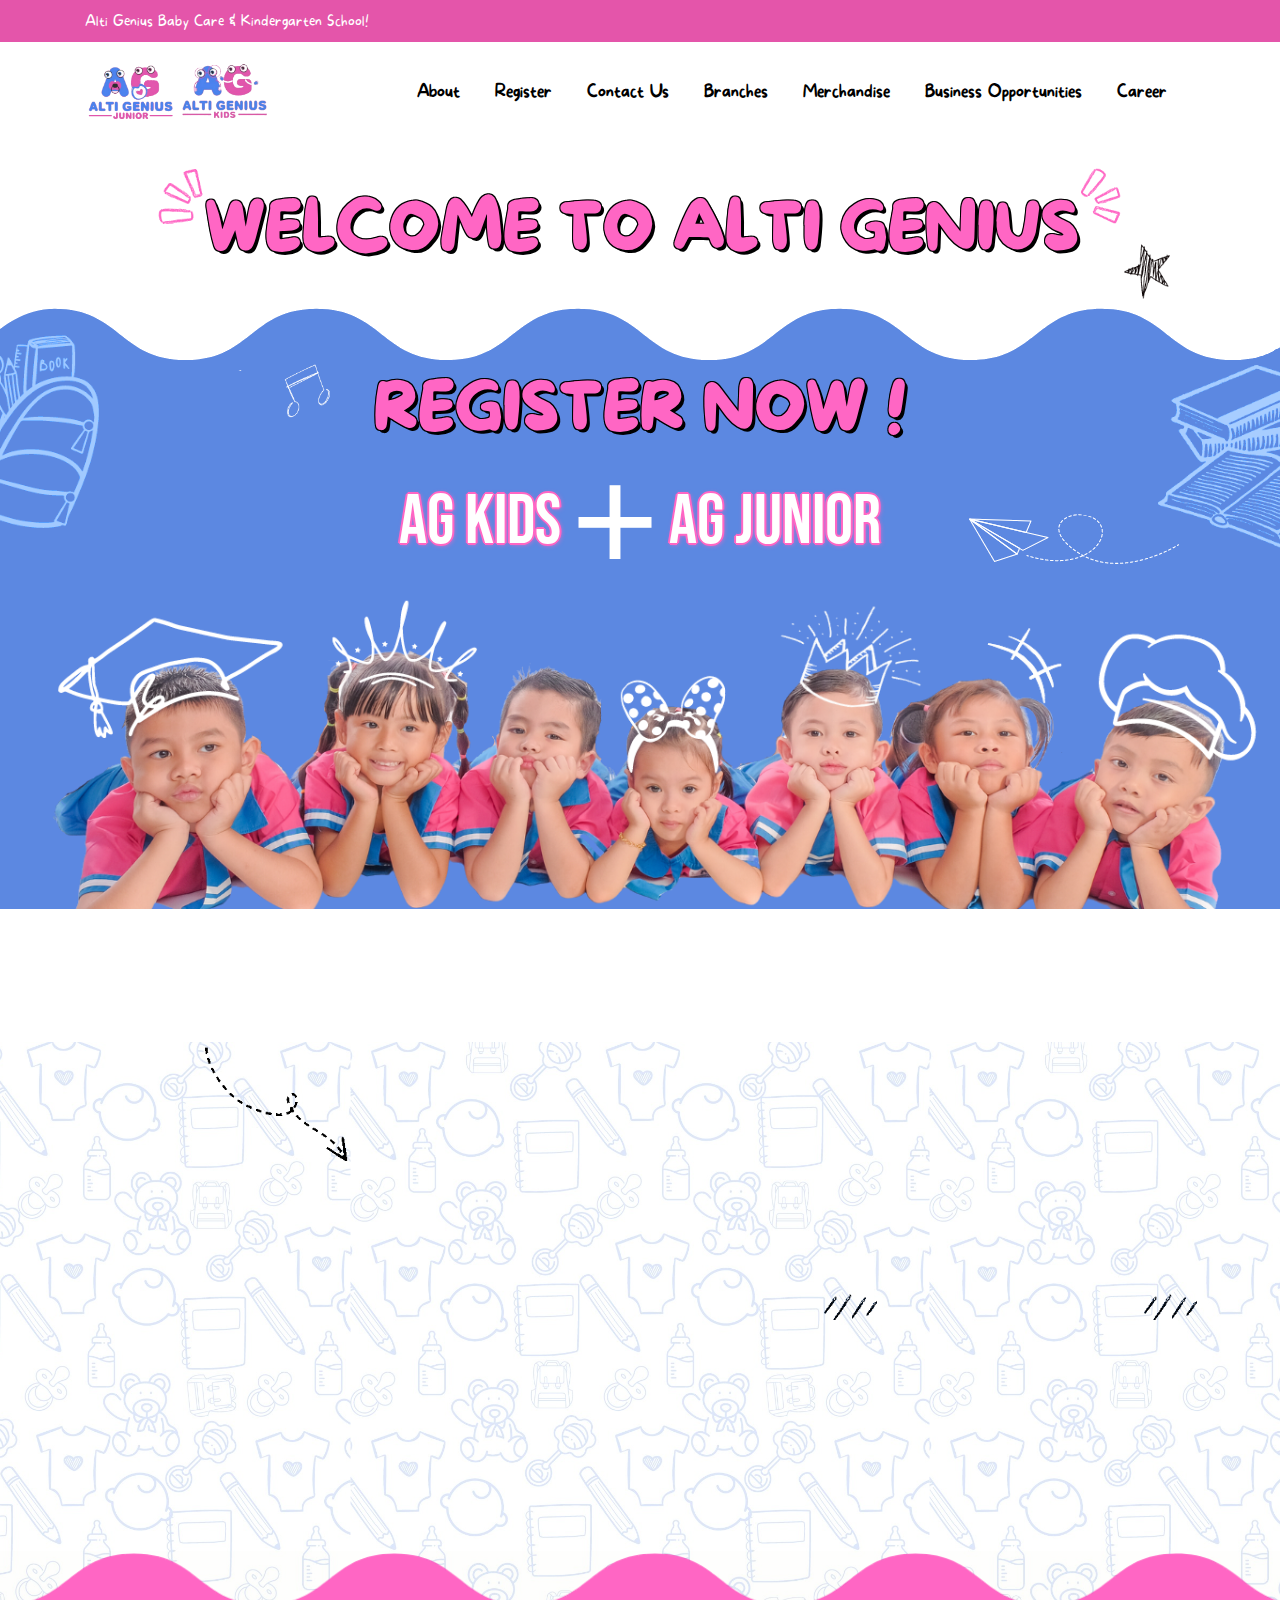
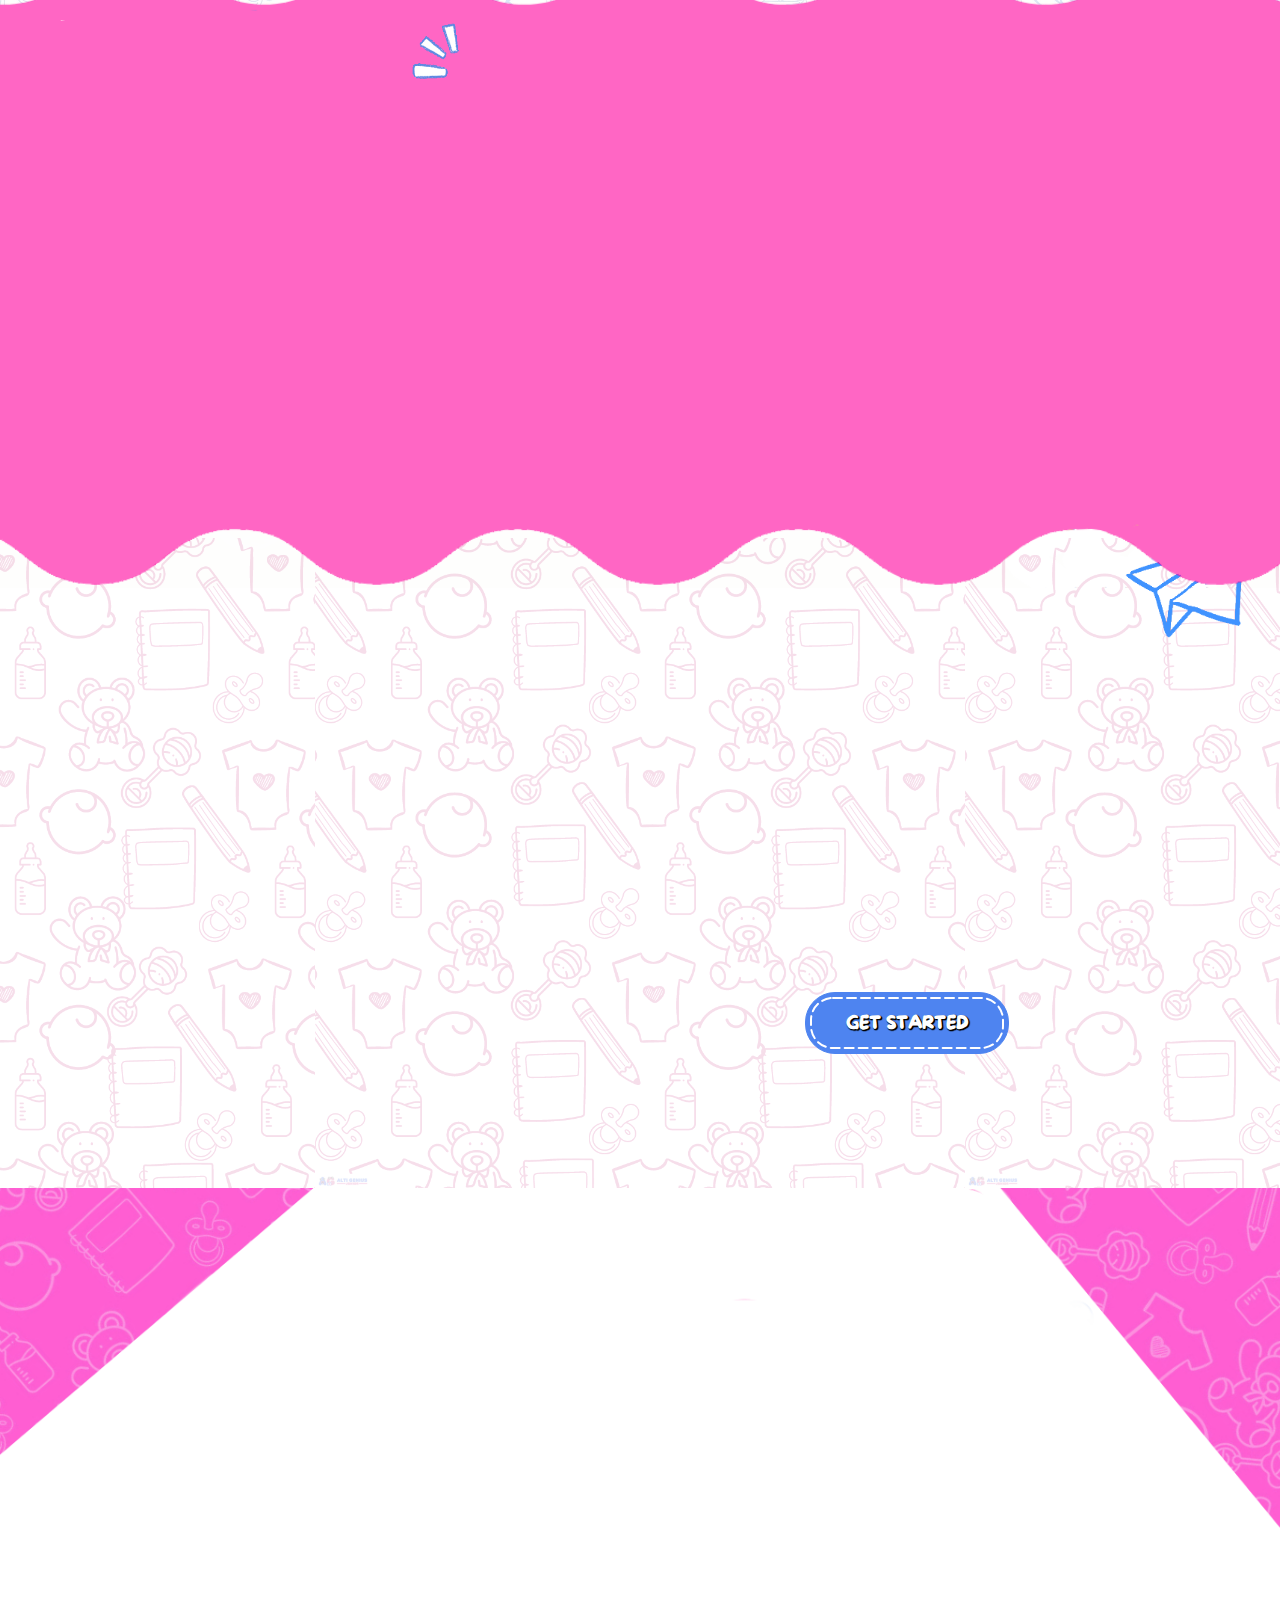
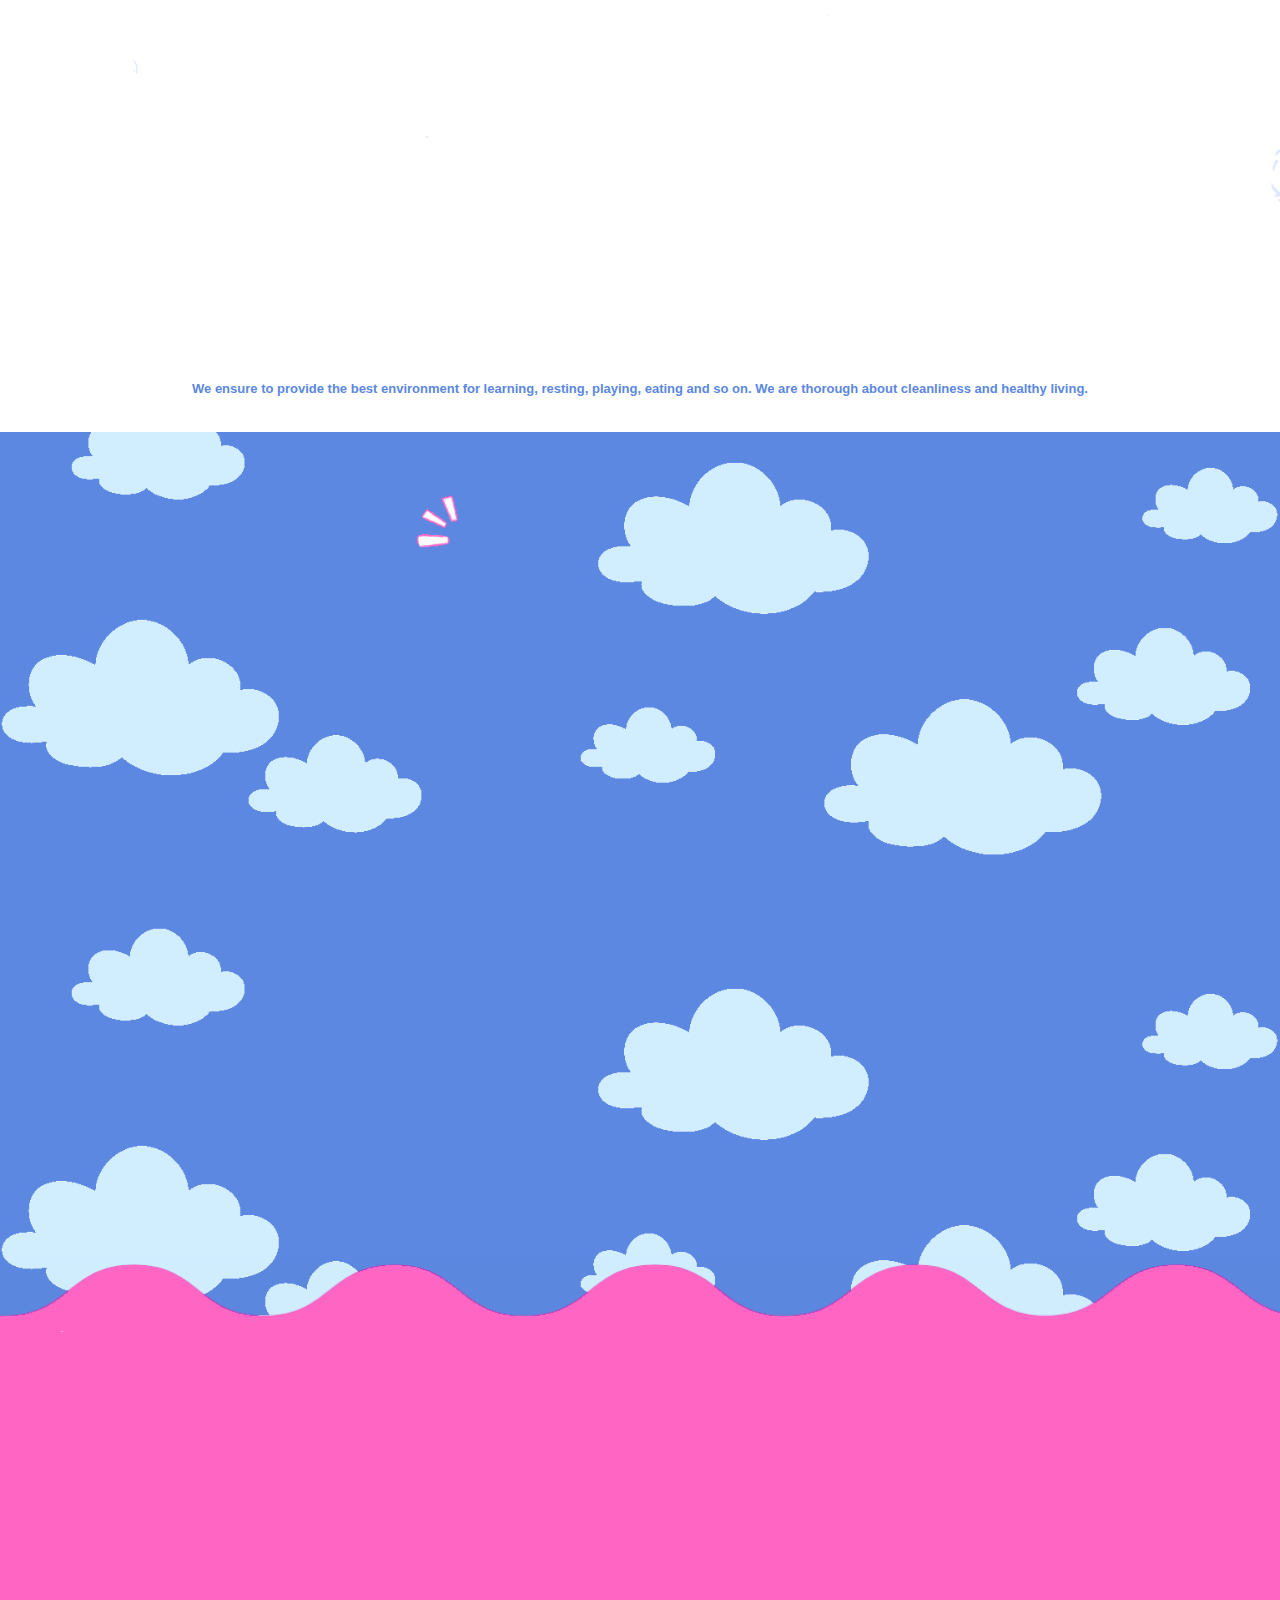
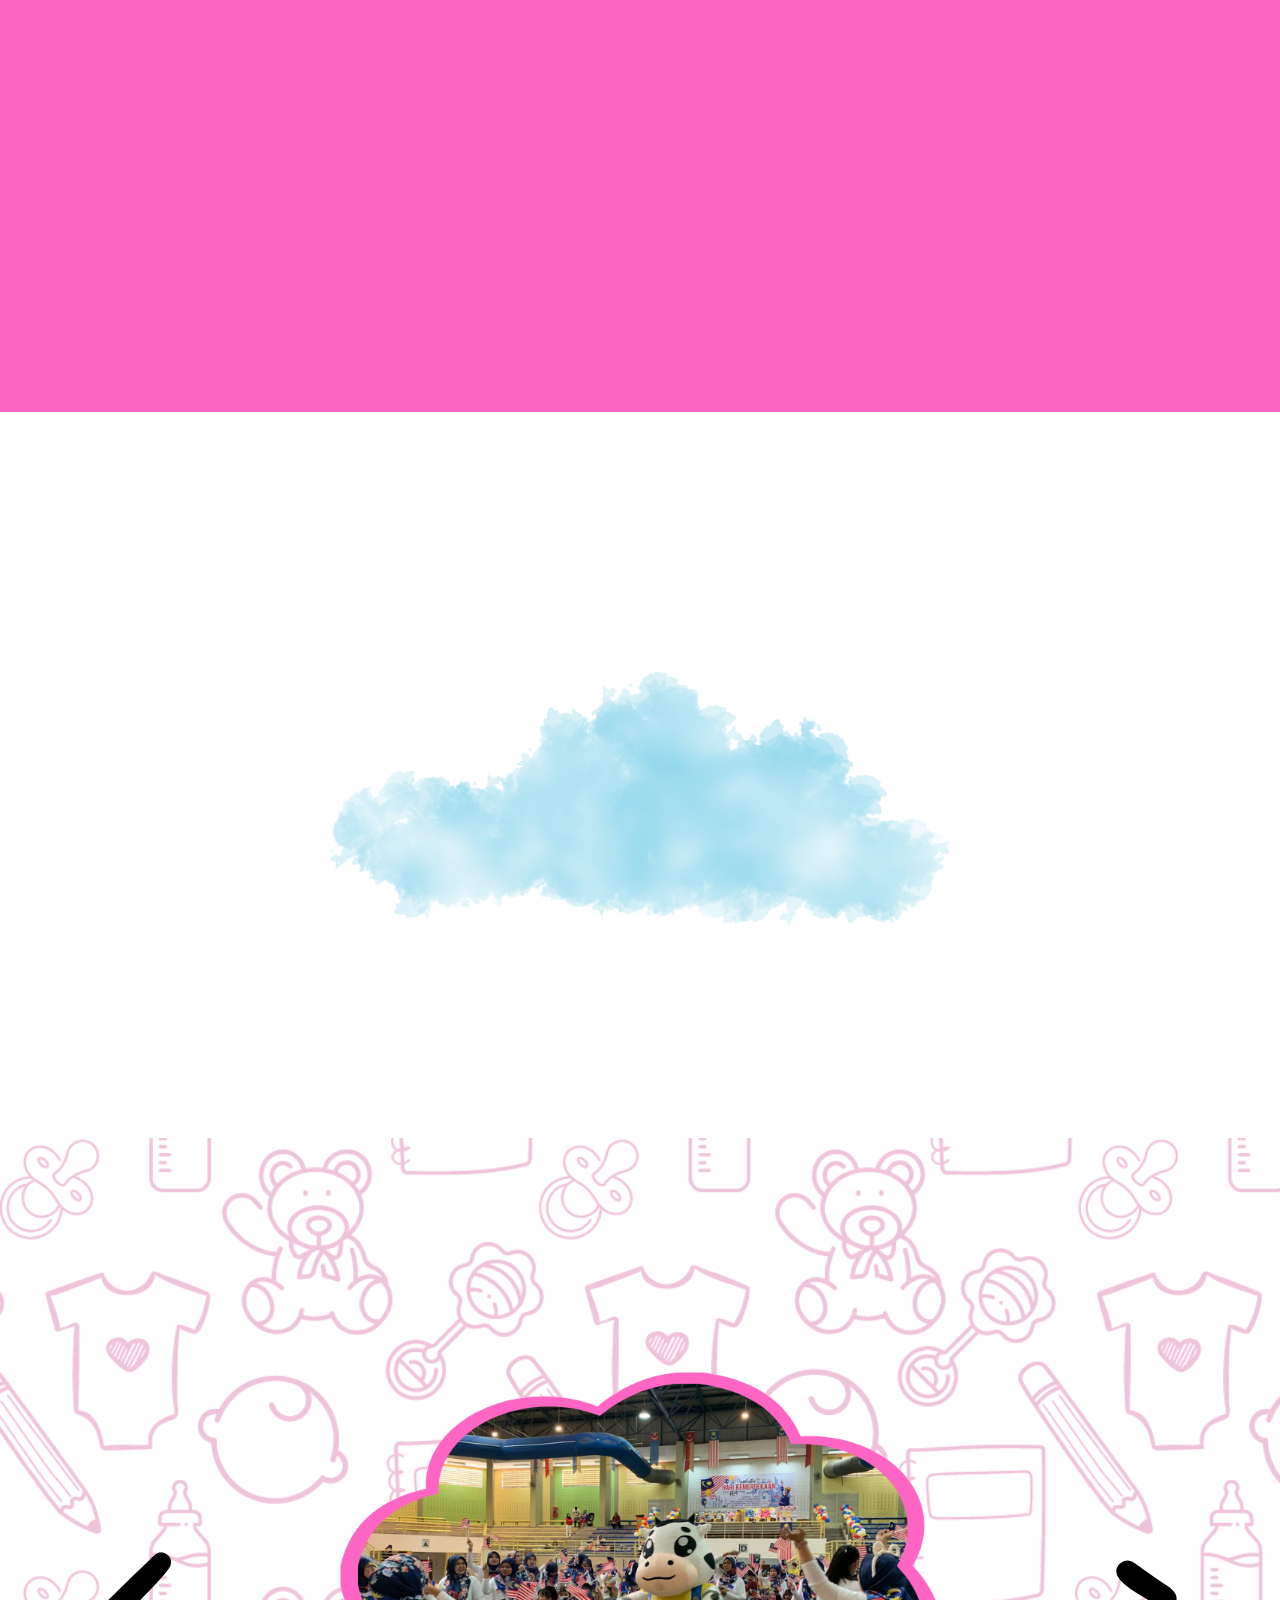
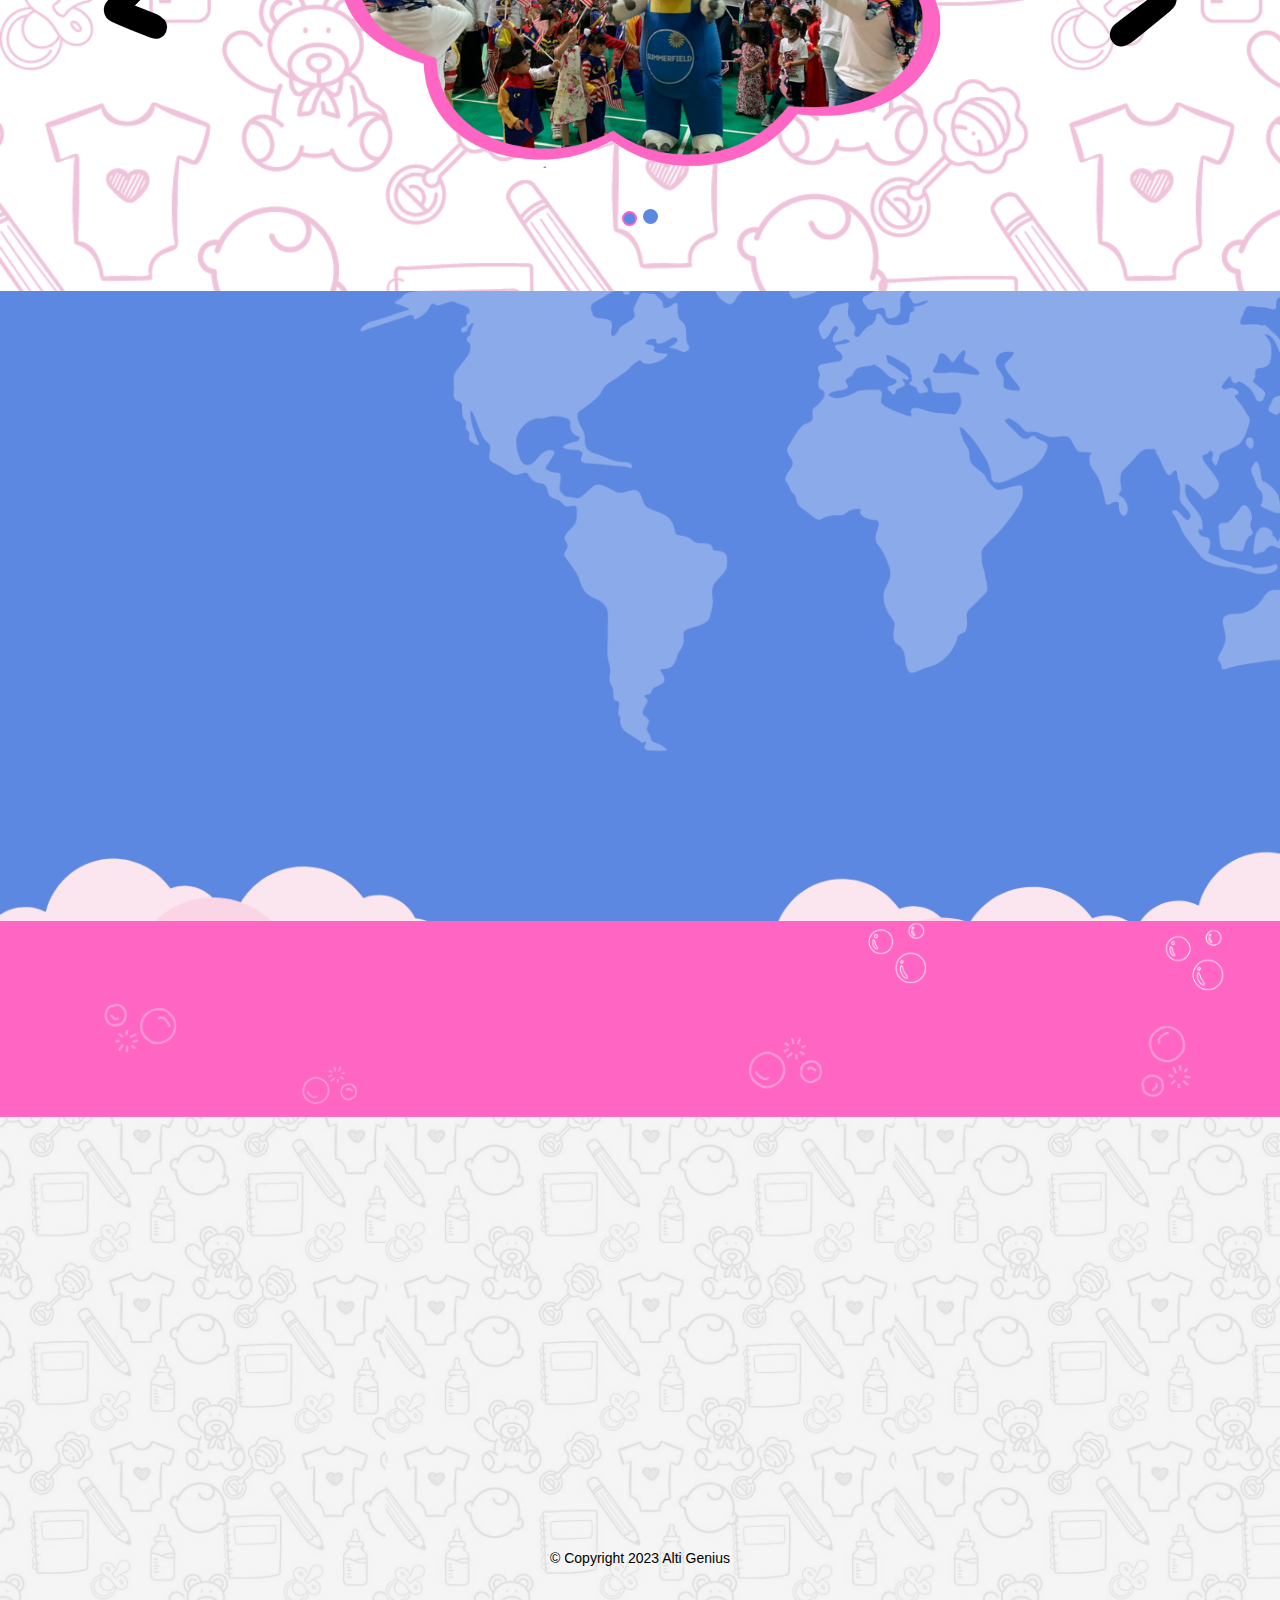
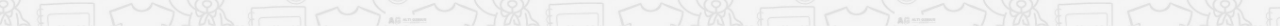
<file: index.html>
<!DOCTYPE html>
<html lang="zxx">

<head>
    <!-- Required meta tags -->
    <meta charset="utf-8" />
    <meta name="viewport" content="width=device-width, initial-scale=1, shrink-to-fit=no" />
    <title>Alti Genius</title>
    <link rel="icon" href="img/favicon.png" type="image/png">
    <!-- Bootstrap CSS -->
    <link rel="stylesheet" href="css/bootstrap.min.css" />
    <!-- animate CSS -->
    <link rel="stylesheet" href="css/animate.css" />
    <!-- font awesome CSS -->
    <link rel="stylesheet" href="vendors/fontawesome/css/all.min.css" />
    <!-- elegent icon CSS -->
    <link rel="stylesheet" href="vendors/themefy_icon/themify-icons.css" />
    <!-- nice select CSS -->
    <link rel="stylesheet" href="vendors/niceselect/css/nice-select.css" />
    <!-- owl carousel CSS -->
    <link rel="stylesheet" href="vendors/owl_carousel/css/owl.carousel.css" />
    <!-- magnify popup CSS -->
    <link rel="stylesheet" href="vendors/magnify_popup/magnific-popup.css" />
    <!-- style CSS -->
    <link rel="stylesheet" href="css/style.css" />
</head>

<body>
    <!-- Preloader  -->
    <div class='preloder'>
        <div class='loader'>
            <div class='loader--dot'></div>
            <div class='loader--dot'></div>
            <div class='loader--dot'></div>
            <div class='loader--dot'></div>
            <div class='loader--dot'></div>
            <div class='loader--dot'></div>
            <div class='loader--text'></div>
        </div>
    </div>
    <!-- End Preloader  -->

    <!-- hearder part  -->
    <header class="header_part">
        <div class="sub_header section_bg">
            <div class="container">
                <div class="row align-items-center">
                    <div class="col-xl-4 col-lg-4 col-md-4">
                        <div class="header_contact_info">
                            <span>Alti Genius Baby Care & Kindergarten School!</span>
                          <!--<a href="mailto:azeaamira27@gmail.com" target="_blank"><i class="fas fa-envelope"></i>azeaamira27@gmail.com</a>
                          <a href="tel:+60197092707"><i class="fas fa-phone"></i>+6019 709 2707</a>-->
                        </div>
                    </div>
                    <div class="col-xl-8 col-lg-8 col-md-8">
                        <div class="header_social_icon">
                            <!--<p>Follow Us:</p>
                            <a href="mailto:azeaamira27@gmail.com" target="_blank"><i class="fas fa-envelope"></i>azeaamira27@gmail.com</a> -->
                            <!--<a href="https://web.facebook.com/ALTIGENIUS/" target="_blank"><i class="fab fa-facebook"></i></a>
                            <a href="https://www.instagram.com/altigenius/" target="_blank"><i class="fab fa-instagram"></i></a>
                            <span><i class="fas fa-map-marker"></i> No. 25A, 1st Floor & 2nd Floor, Jalan Putra Permai 1A, Taman Equine, 43300 Seri Kembangan, Selangor Darul Ehsan</span>
    
                        -->
                        </div>
                    </div>
                </div>
            </div>
        </div>
        <div class="header">
            <div class="container">
                <div class="row align-items-center">
                    <div class="col-lg-12">
                        <nav class="navbar navbar-expand-lg navbar-light">
                            <a class="navbar-brand" href="index.html">
                                <img width="90" src="img/ag_junior_logo.png" alt="Alti Genius">
                                <img width="90" src="img/ag_kids_logo.png" alt="Alti Genius">
                            </a>
                            <button class="navbar-toggler" type="button" data-toggle="collapse"
                                data-target="#navbarContent" aria-controls="navbarContent" aria-expanded="false"
                                aria-label="Toggle navigation">
                                <span class="navbar-toggler-icon"></span>
                            </button>
                            <div class="collapse navbar-collapse justify-content-end" id="navbarContent">
                                <ul class="navbar-nav">
                                    <li class="nav-item dropdown">
                                        <a class="nav-link" href="about.html">
                                            About
                                        </a>
                                       
                                    </li>
                                    <li class="nav-item dropdown">
                                        <a class="nav-link" href="https://docs.google.com/forms/d/e/1FAIpQLSc84MnVBcUYjksSO6j4o7ilEr5GR2smqXmPbF7yu86Zh9rmpQ/viewform?usp=sf_link" target="_blank">
                                            Register
                                        </a>
                                    </li>
                                    <li class="nav-item dropdown">
                                        <a class="nav-link" href="contact.html">
                                            Contact Us
                                        </a>
                                    </li>
                                    <li class="nav-item dropdown">
                                        <a class="nav-link" href="branches.html">
                                            Branches
                                        </a>
                                    </li>
                                    <li class="nav-item">
                                        <a class="nav-link" href="merchandise.html">Merchandise</a>
                                    </li>
                                    <li class="nav-item dropdown">
                                        <a class="nav-link" href="#">
                                            Business Opportunities
                                        </a>
                                    </li>
                                    <li class="nav-item">
                                        <a class="nav-link" href="career.html">Career</a>
                                    </li>
                                </ul>
                            </div>
                        </nav>
                    </div>
                </div>
            </div>
        </div>
    </header>
    <!-- header part end -->

    <!--

         <div class="dropdown-menu">
            <a class="dropdown-item" href="programs_infant.html">HQ</a>
            <a class="dropdown-item" href="programs_toodler.html">Blog</a>
            <a class="dropdown-item" href="programs_toodler.html">Gallery</a>
        </div>

        <div class="dropdown-menu">
            <a class="dropdown-item" href="programs_infant.html">Juniors</a>
            <a class="dropdown-item" href="programs_toodler.html">Kids</a>
            <a class="dropdown-item" href="programs_toodler.html">Trial</a>
            <a class="dropdown-item" href="programs_toodler.html">Fees</a>
            <a class="dropdown-item" href="programs_toodler.html">Promo</a>
        </div>


        <div class="dropdown-menu">
            <a class="dropdown-item" href="programs_infant.html">Contacts</a>
            <a class="dropdown-item" href="programs_toodler.html">Email</a>
            <a class="dropdown-item" href="programs_toodler.html">Socials</a>
        </div>

        <div class="dropdown-menu">
            <a class="dropdown-item" href="programs_infant.html">Kuala Lumpur</a>
            <a class="dropdown-item" href="programs_toodler.html">Kedar</a>
            <a class="dropdown-item" href="programs_toodler.html">Johor</a>
            <a class="dropdown-item" href="programs_toodler.html">Pahang</a>
            <a class="dropdown-item" href="programs_toodler.html">Soon Open</a>
        </div>


        <div class="dropdown-menu">
            <a class="dropdown-item" href="programs_infant.html">Licensing</a>
            <a class="dropdown-item" href="programs_toodler.html">Training</a>
            <a class="dropdown-item" href="programs_toodler.html">Camp</a>
        </div>
    -->

    <!-- banner part here -->
    <section class="banner_part">
        <div class="single_banner_part w-full h-full">
            <div class="row h-full">
                <div class="d-flex justify-content-center p-4 col-lg-12 col-md-12 left_banner_area" data-wow-delay=".3s">
                    <img
                        src="img/icon/exclamation_left.png"
                        class="banner-exclamations"
                    />
                    <h2 class="title_type_01 mt-4 wow zoomIn" data-wow-delay=".3s" data-wow-duration="6s">
                        WELCOME TO ALTI GENIUS
                    </h2>
                    <img
                        src="img/icon/exclamation_right.png"
                        class="banner-exclamations"
                    />
                </div>
                <div class="w-full col-lg-12 col-md-12 wavy-box" data-wow-delay=".3s">
                    <div class="w-full d-flex flex-column justify-content-center align-items-center">
                        <h2 class="title_type_01">
                            REGISTER NOW !
                        </h2>
                        <div class="w-full d-flex mt-4">
                            <h6 class="title_type_02">AG KIDS</h6>
                            <h6 class="title_type_plus">+</h6>
                            <h6 class="title_type_02">AG JUNIOR</h6>
                        </div>
                        <div class="w-full mt-4 wow bounceIn" data-wow-duration=".50s" data-wow-delay=".20s">
                            <img src="img/banner_image_children.png" alt="#" class="banner-children"/>
                        </div>
                    </div>
                   
                </div>
            </div>
           
            <div class="banner_animation_1">
                <div class="wow bounceIn" data-wow-duration=".50s">
                    <img src="img/icon/star_pencil.png" alt="#" width="50px" />
                </div>
            </div>
            <div class="banner_animation_2">
                <img src="img/icon/banner_book_bg_icon.png" alt="#" width="200px" />
            </div>
            <div class="banner_animation_3">
                <img src="img/icon/banner_schoolbag_bg_icon.png" alt="#" height="200px" />
            </div>
            <div class="banner_animation_4">
                <div class="wow bounceIn" data-wow-duration=".50s">
                    <img src="img/icon/banner_musicnote_bg_icon.png" alt="#" width="50px" />
                </div> 
            </div>
            <div class="banner_animation_5">
                <div class="wow fadeInUp" data-wow-duration="3s">
                    <img src="img/icon/banner_flyingplane_bg_icon.png" alt="#">
                </div>
            </div>
        </div>
    </section>
    <!-- banner part end -->

    <!--
         <div class="banner_animation_2">
                <div data-parallax='{"x": 10, "y": 150, "rotateZ":0}'>
                    <img src="img/icon/event_6.png" alt="#">
                </div>
            </div>

            <div data-parallax='{"x": 15, "y": 150, "rotateZ":0}'>
                    <img src="img/icon/story_animation_3.png" alt="#">
                </div>

                <a class="pc-button elementor-button button-link cu_btn mt-4" href="#">
                            <div class="button-content-wrapper ">
                                <span class="elementor-button-text">Learn More</span>
                                <svg class="pc-dashes inner-dashed-border animated-dashes">
                                    <rect x="5px" y="5px" rx="22px" ry="22px" width="0" height="0"></rect>
                                </svg>
                            </div>
                        </a>
    -->

    <!-- about section part here -->
    <section class="about_section section_padding_small s4_about_section">
        <div class="container">
            <div class="row justify-content-between align-items-center">
                <div class="col-lg-8 col-md-12 order-2 order-lg-1">
                    <div class="about_section_content mt-5 mt-lg-0">
                        <h2 class="title_type_03 text-center wow fadeInUp" data-wow-delay=".5s">WHY YOU SHOULD CHOOSE ALTI GENIUS?</h2>
                        <p class="subtitle_type_01 wow fadeInUp mt-4" data-wow-delay=".6s">Alti Genius is where your children comfort is our key to every child and parent satisfaction. A Comfortable, Playful and Fun environment where every child would feel just like home and develop their full potential as a child to be the true leader they are. Multiple programs we offered for babies, pre-toddlers, toddlers and kids up to 6 years old.</p>
                        <div class="d-flex justify-content-center about-button-area wow bounceIn" data-wow-duration=".50s">
                            <a class="pc-button elementor-button button-link btn_3 cu_btn mt-4 mr-1" href="about.html">
                                <div class="button-content-wrapper ">
                                    <span class="elementor-button-text">Learn More </span>
                                    <svg class="pc-dashes inner-dashed-border animated-dashes">
                                        <rect x="5px" y="5px" rx="22px" ry="22px" width="0" height="0"></rect>
                                    </svg>
                                </div>
                            </a>
                        
                            <a class="pc-button elementor-button button-link cu_btn mt-4 ml-1" href="contact.html">
                                <div class="button-content-wrapper">
                                    <span class="elementor-button-text">Contact</span>
                                    <svg class="pc-dashes inner-dashed-border animated-dashes">
                                        <rect x="5px" y="5px" rx="22px" ry="22px" width="0" height="0"></rect>
                                    </svg>
                                </div>
                            </a>
                        </div>
                    </div>
                </div>
                <div class="col-lg-4 col-md-12 order-1 order-lg-2">
                    <div class="img_section d-flex wow bounceIn" data-wow-duration="1s">
                        <img src="img/about_side_image2.png" alt="#" class="about_img_6 img-fluid">
                    </div>
                </div>
            </div>
        </div>
        <div class="about_animation_1">
            <img src="img/icon/about_arrow_down_icon.png" alt="#" width="150px"/>
        </div>
        <div class="about_animation_2">
            <div class="wow bounceIn" data-wow-duration=".50s">
                <img src="img/icon/about_light_bulb_icon.png" alt="#" width="50px" />
            </div>
        </div>
        <div class="about_animation_3">
            <img src="img/icon/about_blush_icon.png" alt="#" width="60px" />
        </div>
        <div class="about_animation_4">
            <img src="img/icon/about_blush_icon.png" alt="#" width="60px" />
        </div>
    </section>
    <!-- about section part end -->

    <!-- services part here -->
    <section class="services_part">
        <div class="offers-top-area"></div>
        <div class="offers-content-area">
            <div class="container">
                <div class="row justify-content-center">
                    <div class="col-lg-7">
                        <div class="section_tittle_style_dark_bg">
                            <div class="d-flex w-100 justify-content-center">
                                <img
                                    src="img/icon/exclamation_blue_border_left.png"
                                    class="banner-exclamations"
                                />
                                <h2 class="title_type_04 text-center mt-4 wow rubberBand" data-wow-duration="1s">What We Offer</h2>
                            </div>
                            <p class="subtitle_type_02 wow slideInLeft" data-wow-delay=".3s">The unique services that we offer</p>
                        </div>
                    </div>
                </div>
                <div class="row justify-content-center">
                    <div class="col-sm-6 col-lg-6 wow bounceIn" data-wow-delay=".2s">
                        <div class="service_section_img_wrapper">
                            <a class="single_service_part" href="#">
                                <img src="img/offers_childcare_image.jpg" alt="#" class="services-kids-image">
                                <div class="services_title_area wow slideInLeft" data-wow-delay=".3s">
                                    <h5 class="service_title">Childcare</h5>
                                </div>
                            </a>
                        </div>
                    </div>
                    <div class="col-sm-6 col-lg-6 wow bounceIn" data-wow-delay=".3s">
                        <div class="service_section_img_wrapper2">
                            <a class="single_service_part" href="#"> 
                                <img src="img/offers_kindergarten_image.png" alt="#" class="services-kids-image">
                                <div class="services_title_area wow slideInLeft" data-wow-delay=".3s">
                                    <h5 class="service_title">Kindergarten</h5>
                                </div>
                                
                            </a>
                        </div>
                       
                    </div>
                </div>
            </div> 
        </div>
        <div class="offers-bottom-area"></div>
        <div class="services_shape_animation_1">
            <div class="wow bounceIn" data-wow-duration=".20s">
                <img src="img/icon/offers_kite_bg_icon.png" alt="#" height="180px"/>
            </div>
        </div>
        <div class="services_shape_animation_2">
            <div class="wow bounceIn" data-wow-duration=".25s">
                <img src="img/icon/offers_bubbles_bg_icon.png" alt="#" height="100px"/>
            </div>
        </div>
        <div class="services_shape_animation_3">
            <div class="wow bounceIn" data-wow-duration="2s">
                <img src="img/icon/offers_ballon_bg_icon.png" alt="#" height="180px"/>
            </div>
        </div>
        <div class="services_shape_animation_4">
            <div class="wow fadeInLeft" data-wow-duration="1s">
                <img src="img/icon/offers_celebrationhat_bg_icon.png" alt="#" height="250px"/>
            </div>
        </div>
        <div class="services_shape_animation_5">
            <div class="wow bounceInUp" data-wow-duration="1s">
                <img src="img/icon/offers_feedingbottle_bg_icon.png" alt="#" height="250px"/>
            </div>
        </div>
        <div class="services_shape_animation_6">
            <div class="wow bounceIn" data-wow-duration="2s">
                <img src="img/icon/offers_bulb_bg_icon.png" alt="#" height="200px"/>
            </div>
        </div>
        <div class="services_shape_animation_7">
            <div class="wow fadeInUp" data-wow-duration="1s" data-wow-delay=".1s">
                <img src="img/icon/offers_blush_bg_icon.png" alt="#" height="50px"/>
            </div>
        </div>
        <div class="services_shape_animation_8">
            <div class="wow slideInRight" data-wow-duration="1s" data-wow-delay=".2s">
                <img src="img/icon/offers_gradhat_bg_icon.png" alt="#" height="250px"/>
            </div>
        </div>
    </section>
    <!-- services part end -->

    <!--Enroll part start -->
    <section class="enroll_section padding_top">
        <div class="row justify-content-between align-items-center enroll_row">
            <div class="col-lg-5 order-1 enroll-right">
                <div class="img_section wow bounce" data-wow-delay=".3s" data-wow-duration="2s">
                    <img src="img/enroll_side_image03.png" alt="#" class="enroll_img">   
                </div>
            </div>
            <div class="col-lg-7 order-2 enroll-left">
                <div class="enroll_section_content mt-5 mt-lg-0">
                    <div class="d-flex w-100 justify-content-center mb-4">
                        <img
                            src="img/icon/exclamation_left.png"
                            class="banner-exclamations wow tada"
                            data-wow-delay=".4s" data-wow-duration="1s"
                        />
                        <h2 class="title_type_05 text-center wow bounce" data-wow-delay=".4s">How to enroll</h2>
                        <img
                            src="img/icon/exclamation_right.png"
                            class="banner-exclamations wow tada"
                            data-wow-delay=".4s" data-wow-duration="1s"
                        />
                    </div>
                   
                    <p class="subtitle_type_03 text-center wow rubberBand mb-4" data-wow-delay=".5s">To enroll your child to our program, you simply need to fill our online form by clicking the get started button below.</p>
                    <a class="pc-button elementor-button button-link cu_btn btn_3 mt-4" href="https://docs.google.com/forms/d/e/1FAIpQLSc84MnVBcUYjksSO6j4o7ilEr5GR2smqXmPbF7yu86Zh9rmpQ/viewform?usp=sf_link" target="_blank">
                        <div class="button-content-wrapper ">
                            <span class="elementor-button-text">Get Started</span>
                            <svg class="pc-dashes inner-dashed-border animated-dashes">
                                <rect x="5px" y="5px" rx="22px" ry="22px" width="0" height="0"></rect>
                            </svg>
                        </div>
                    </a> 
                </div>
            </div>
        </div>
        <div class="enroll_animation_1">
            <div data-parallax='{"x": 2, "y": 120, "rotateZ":0}'><img src="img/icon/offers_crossplane_bg_icon.png" alt="#" height="100px"></div>
        </div>
    </section>
    <!-- Enroll part end -->

    <!-- team section here -->
    <section class="team_section event_part section_padding_small">
        <div class="pt-1">
            <div class="row justify-content-center">
                <div class="col-lg-7 mb-4">
                    <div class="d-flex w-100 justify-content-center mb-4">
                        <img
                            src="img/icon/exclamation_left.png"
                            class="banner-exclamations left-team-exclaim wow slideInLeft"
                            data-wow-delay=".2s"
                        />
                        <h2 class="title_type_05 text-center mt-4 wow pulse" data-wow-duration="1s">Meet Our HQ Team</h2>
                        <img
                            src="img/icon/exclamation_right.png"
                            class="banner-exclamations wow tada"
                            data-wow-delay=".4s" data-wow-duration="2s"
                        />
                    </div>
                </div>
                <div class="col-lg-12">
                    <div class="w-full">
                        <div class="d-flex flex-column align-items-center">
                            <div class="row wow fadeInLeft justify-content-center" data-wow-delay=".3s">
                                <div class="col-lg-4 team-item">
                                    <div class="team_img_cover">
                                        <img src="img/team/team_director01.png" alt="#" class="team_img">
                                    </div>
                                    <p class="text-center team-group-name">MOHAMMAD RIDZUAN</p>
                                    <span class="text-center team-group-role">DIRECTOR</span>
                                </div>
                                <h6 class="title_type_plus02">+</h6>
                                <div class="col-lg-4 team-item">
                                    <div class="team_img_cover">
                                        <img src="img/team/team_director02.png" alt="#" class="team_img">
                                    </div>
                                    <p class="text-center team-group-name">AZEA AMIRA</p>
                                    <span class="text-center team-group-role">DIRECTOR</span>
                                </div>
                            </div>
                        </div>
                    </div>
                    <div class="d-flex w-full justify-content-center team-group mt-4">
                        <div class="row wow fadeInLeft justify-content-center" data-wow-delay=".3s">
                            <div class="col-lg-2 team-item">
                                <div class="team_img_cover">
                                    <img src="img/team/hr_account.png" alt="#" class="team_img">
                                </div>
                                <p class="text-center team-group-name">AZEA AMALIN</p>
                                <span class="text-center team-group-role">HR & Account</span>
                            </div>
                            <div class="col-lg-2 team-item">
                                <div class="team_img_cover">
                                    <img src="img/team/public_relations01.png" alt="#" class="team_img">
                                </div>
                                <p class="text-center team-group-name">AZEA ATIRAH</p>
                                <span class="text-center team-group-role">Public Relation</span>
                            </div>
                            <div class="col-lg-2 team-item">
                                <div class="team_img_cover">
                                    <img src="img/team/public_relations02.png" alt="#" class="team_img">
                                </div>
                                <p class="text-center team-group-name">UMMUL SYAHIDAH</p>
                                <span class="text-center team-group-role">Public Relation</span>
                            </div>
                            <div class="col-lg-2 team-item">
                                <div class="team_img_cover">
                                    <img src="img/team/edu_specialist01.png" alt="#" class="team_img">
                                </div>
                                <p class="text-center team-group-name">NORHASLINDA</p>
                                <span class="text-center team-group-role">Education Specialist</span>
                            </div>
                            <div class="col-lg-2 team-item">
                                <div class="team_img_cover">
                                    <img src="img/team/multimedia_marketing.png" alt="#" class="team_img">
                                </div>
                                <p class="text-center team-group-name">CHE HADIRAH</p>
                                <span class="text-center team-group-role">Multimedia & Marketing</span>
                            </div>
                            <div class="col-lg-2 team-item">
                                <div class="team_img_cover">
                                    <img src="img/team/multimedia_content_creator.png" alt="#" class="team_img">
                                </div>
                                <p class="text-center team-group-name">AMIRAH</p>
                                <span class="text-center team-group-role">Multimedia & Content Creator</span>
                            </div>
                        </div>
                        
                        <!--<div class="d-flex flex-column align-items-center">
                          <div class="row wow fadeInLeft justify-content-center" data-wow-delay=".3s">
                              
                          </div>
                        </div> -->
                    </div>
                    <div class="d-flex mt-5 justify-content-center team-group">
                            <div class="d-flex flex-column align-items-center">
                                <div class="row wow fadeInLeft justify-content-center" data-wow-delay=".3s">
                                    <div class="col-lg-2 team-item">
                                        <div class="team_img_cover">
                                            <img src="img/team/management_trianee01.png" alt="#" class="team_img">
                                        </div>
                                        <p class="text-center team-group-name">NURUL HASLIN</p>
                                        <span class="text-center team-group-role">Management Trainee</span>
                                    </div>
                                    <div class="col-lg-2 team-item">
                                        <div class="team_img_cover">
                                            <img src="img/team/management_trainee02.png" alt="#" class="team_img">
                                        </div>
                                        <p class="text-center team-group-name">RITA GONSOL</p>
                                        <span class="text-center  team-group-role">Management Trainee</span>
                                    </div>

                                    <div class="col-lg-2 team-item">
                                        <div class="team_img_cover">
                                            <img src="img/team/edu_specialist02.png" alt="#" class="team_img">
                                        </div>
                                        <p class="text-center team-group-name">MUHAMAD SYAFIQ</p>
                                        <span class="text-center team-group-role">Education Specialist</span>
                                    </div>
                                    <div class="col-lg-2 team-item">
                                        <div class="team_img_cover">
                                            <img src="img/team/recruiting_purchasing01.png" alt="#" class="team_img">
                                        </div>
                                        <p class="text-center team-group-name">AMIRUL ASYRAF</p>
                                        <span class="text-center team-group-role">Recruitment & Purchasing</span>
                                    </div>
                                    <div class="col-lg-2 team-item">
                                        <div class="team_img_cover">
                                            <img src="img/team/recruitment_purchasing02.png" alt="#" class="team_img">
                                        </div>
                                        <p class="text-center team-group-name">NOOR SHAHIRA SHAHIDA</p>
                                        <span class="text-center team-group-role">Recruitment & Purchasing</span>
                                    </div>
                                </div>
                            </div>
                        </div>
                     
                    </div>
                </div>
            </div>
            <p class="text-center team_caption">We ensure to provide the best environment for learning, resting, playing, eating and so on. We are thorough about cleanliness and healthy living.</p>
        </div>
        <div class="event_animation_1">
            <div class="wow bounceIn" data-wow-duration=".20s">
                <img src="img/team_bg_bubble_icon_01.png" alt="#" width="200px">
            </div> 
        </div>
        <div class="event_animation_2">
            <div class="wow bounceIn" data-wow-duration=".20s">
                <img src="img/team_bg_bubble_icon_02.png" alt="#">
            </div> 
        </div>
        <div class="event_animation_3">
            <div class="wow bounceIn" data-wow-duration=".20s">
                <img src="img/team_bg_bubble_icon_03.png" alt="#">
            </div> 
        </div>
        <div class="event_animation_4">
            <div class="wow bounceIn" data-wow-duration=".20s">
                <img src="img/team_bg_bubble_icon_04.png" alt="#">
            </div> 
        </div>
    </section>
    <!-- facilities part end -->

    <!-- activities part here -->
    <section class="fetures_part section_padding_small activities_bg">
        <div class="container">
            <div class="row justify-content-center">
                <div class="col-lg-12">
                    <div class="section_tittle_style_dark_bg">
                        <div class="d-flex justify-content-center">
                            <img
                                src="img/icon/exclamation_white_pink_bd.png"
                                class="banner-exclamations"
                            />
                            <h2 class="title_type_06 wow pulse mt-2" data-wow-delay=".3s">Our Activities</h2>
                        </div>
                        <p class="subtitle_type_04 text-center wow fadeInDown" data-wow-delay=".3s">Children are taught in a fun way and conducive environment, building their confidence, competence and knowledge</p>
                    </div>
                </div>
            </div>
            <div class="row justify-content-center padding_top">
                <div class="d-flex justify-content-center col-lg-3 col-sm-6 wow fadeInUp" data-wow-delay=".4s">
                    <div class="single_fetures_part">
                        <img src="img/activities/activities_little_chef.jpg" alt="#" class="single_fetures_icon">
                        <div class="d-flex justify-content-center activities_caption_area">
                            <h4 class="subtitle_type_05 wow fadeInLeft" data-wow-delay=".3s">Little Chef</h4>
                            <img
                            src="img/icon/exclamation_black_right.png"
                            height="30px"
                            class="activities_caption_right_excn"
                            />
                        </div>
                    </div>
                </div>
                <div class="d-flex justify-content-center col-lg-3 col-sm-6 wow fadeInUp" data-wow-delay=".4s">
                    <div class="single_fetures_part">
                        <img src="img/activities/activities_gardening.jpg" alt="#" class="single_fetures_icon">
                        <div class="d-flex justify-content-center activities_caption_area">
                            <img
                            src="img/icon/excalamtion_black_left.png"
                            height="30px"
                            class="activities_caption_left_excn"
                            />
                            <h4 class="subtitle_type_05 wow fadeInLeft" data-wow-delay=".3s">Gardening</h4>
                        </div>
                    </div>
                </div>
                <div class="d-flex justify-content-center col-lg-3 col-sm-6 wow fadeInUp" data-wow-delay=".4s">
                    <div class="single_fetures_part">
                        <img src="img/activities/activities_arts_craft01.jpg" alt="#" class="single_fetures_icon">
                        <div class="d-flex justify-content-center activities_caption_area">
                            <h4 class="subtitle_type_05 wow fadeInLeft" data-wow-delay=".3s">Arts & Craft</h4>
                            <img
                            src="img/icon/exclamation_black_right.png"
                            height="30px"
                            class="activities_caption_right_excn"
                            />
                        </div>
                    </div>
                </div>
                
                <div class="d-flex justify-content-center col-lg-3 col-sm-6 wow fadeInUp" data-wow-delay=".4s">
                    <div class="single_fetures_part">
                        <img src="img/activities/activities_little_scientist.jpg" alt="#" class="single_fetures_icon">
                        <div class="d-flex justify-content-center activities_caption_area">
                            <img
                            src="img/icon/excalamtion_black_left.png"
                            height="30px"
                            class="activities_caption_left_excn"
                            />
                            <h4 class="subtitle_type_05 wow fadeInLeft" data-wow-delay=".3s">Little Scientist</h4>
                        </div>
                    </div>
                </div>
                <div class="d-flex justify-content-center col-lg-3 col-sm-6 wow fadeInUp mt-4" data-wow-delay=".4s">
                    <div class="single_fetures_part">
                        <img src="img/activities/activities_sensory.jpg" alt="#" class="single_fetures_icon">
                        <div class="d-flex justify-content-center activities_caption_area">
                            <img
                            src="img/icon/excalamtion_black_left.png"
                            height="30px"
                            class="activities_caption_left_excn"
                            />
                            <h4 class="subtitle_type_05 wow fadeInLeft" data-wow-delay=".3s">Sensory Play</h4>
                        </div>
                    </div>
                </div>
                <div class="d-flex justify-content-center col-lg-3 col-sm-6 wow fadeInUp mt-4" data-wow-delay=".4s">
                    <div class="single_fetures_part">
                        <img src="img/activities/activities_sport.jpg" alt="#" class="single_fetures_icon">
                        <div class="d-flex justify-content-center activities_caption_area">
                            <h4 class="subtitle_type_05 wow fadeInLeft" data-wow-delay=".3s">Sport</h4>
                            <img
                            src="img/icon/exclamation_black_right.png"
                            height="30px"
                            class="activities_caption_right_excn"
                            />
                        </div>
                    </div>
                </div>
                <div class="d-flex justify-content-center col-lg-3 col-sm-6 wow fadeInUp mt-4" data-wow-delay=".4s">
                    <div class="single_fetures_part">
                        <img src="img/activities/activities_spa.jpg" alt="#" class="single_fetures_icon">
                        <div class="d-flex justify-content-center activities_caption_area">
                            <img
                            src="img/icon/excalamtion_black_left.png"
                            height="30px"
                            class="activities_caption_left_excn"
                            />
                            <h4 class="subtitle_type_05 wow fadeInLeft" data-wow-delay=".3s">Baby SPA</h4>
                        </div>
                    </div>
                </div>
                <div class="d-flex justify-content-center col-lg-3 col-sm-6 wow fadeInUp mt-4" data-wow-delay=".4s">
                    <div class="single_fetures_part">
                        <img src="img/activities/activities_physical_development.jpg" alt="#" class="single_fetures_icon">
                        <div class="d-flex justify-content-center activities_caption_area">
                            <h4 class="subtitle_type_05 wow fadeInLeft" data-wow-delay=".3s">Physical Development</h4>
                            <img
                            src="img/icon/exclamation_black_right.png"
                            height="30px"
                            class="activities_caption_right_excn"
                            />
                        </div>
                    </div>
                </div>
            </div>
          </div>
          <div class="feature_animation_1">
            <div class="wow bounceIn" data-wow-duration=".40s" data-wow-delay=".5s">
                <img src="img/icon/activities_arrows_01.png" alt="#" width="70px">
            </div> 
          </div>
          <div class="feature_animation_2">
            <div class="wow bounceIn" data-wow-duration=".40s" data-wow-delay=".6s">
                <img src="img/icon/activities_arrows_02.png" alt="#" width="90px">
            </div>          
          </div>
          <div class="feature_animation_3">
            <div class="wow bounceIn" data-wow-duration=".40s" data-wow-delay=".7s">
                <img src="img/icon/activities_arrows_03.png" alt="#" width="70px">
            </div>                
          </div>
    </section>
    <!-- activities part end -->

        <!-- Testimonial section -->
    <section class="testimonial_section">
        <div class="offers-top-area"></div>
        <div class="testimonial_container">
            <div class="container">
                <div class="row justify-content-end align-items-center">
                    <div class="col-lg-7 col-md-12">
                        <h2 class="title_type_04 text-center mt-4 wow rubberBand" data-wow-duration="1s">What Parents Say?</h2>
                    </div>
                </div>
                <div class="row justify-content-between align-items-center">
                    <div class="col-lg-5 order-2 order-lg-1">
                        <div class="d-flex justify-content-center">
                           <div class="testimonial_image_cover wow pulse" data-wow-duration="2s">
                                <img 
                                    src="img/testimonial/testimonial_image.jpg"
                                    class="testimonial_image_style"
                                />
                           </div>
                        </div>
                    </div>
                    <div class="col-lg-7 order-1 order-lg-2">
                        <div class="img_section">
                            <div id="carouselExampleIndicators" class="carousel slide wow fadeInDown" data-ride="carousel"  data-wow-duration="2s">
                                <div class="carousel-inner">
                                  <div class="carousel-item active">
                                    <div class="testimonial">
                                        <blockquote>
                                            1st time pergi school visit di AG eco kami sangat impressed dengan tempat yang sgt bersih,teratur dan ceria. Teacher-teacher pun sangat komited dan mesra.Aufa sentiasa happy bila kami pickup dari school.kami juga seronok boleh pantau segala aktiviti anak dari apps yang tersedia,so pergi kerja pun memang hati lega sebab tahu anak dijaga dgn baik.yang paling best aktiviti tahunan sekolah yang gempak.jangan kata anak ,parents pun tumpang happy join event AG.sebagai parents keputusan kami memilih AG adalah pilihan yg tepat                                        </blockquote>
                                        <!--<div></div>-->
                                        <p>
                                            Puan Nabilah
                                        </p>
                                        <p>
                                            Encik Mohd Khairul Hani
                                        </p>
                                        <span> ( AG ECO MAJESTIC) </span>
                                    </div>
                                  </div>
                                </div>
                            </div>
                            <div class="w-full row justify-content-between align-items-center mt-4 pl-4">
                                <div class="col-lg-7 d-flex align-items-center">
                                    <p class="testimonial_caption wow fadeInLeft" data-wow-delay=".1s">Feedback from some of our parents</p>
                                </div>
                                <div class="col-lg-5 d-flex justify-content-end">
                                    <a class="pc-button elementor-button button-link cu_btn btn_3 wow fadeInLeft" data-wow-delay=".1s" href="#">
                                        <div class="button-content-wrapper ">
                                            <span class="elementor-button-text">Get Started</span>
                                            <svg class="pc-dashes inner-dashed-border animated-dashes">
                                                <rect x="5px" y="5px" rx="22px" ry="22px" width="0" height="0"></rect>
                                            </svg>
                                        </div>
                                    </a>
                                </div>
                            </div>  
                        </div>
                    </div>
                </div>
            </div>
        </div>
    </section>
    <!-- Testimonial section end -->

    <!-- Events & News part here -->
    <section class="events_section section_padding_small">
        <div class="container">
            <div class="row justify-content-center">
                <div class="col-lg-7">
                    
                    <div class="d-flex w-100 justify-content-center">
                        <h2 class="title_type_05 text-center mt-4 wow pulse" data-wow-duration="1s">News & Events</h2>
                        <img
                            src="img/icon/exclamation_right.png"
                            class="banner-exclamations wow tada"
                            data-wow-delay=".4s" data-wow-duration="2s"
                        />
                    </div>
                    <p class="subtitle_type_06 text-center wow rubberBand mb-4" data-wow-delay=".5s">Latest Promotion News & Ecentss,</p>
                </div>
            </div>
            <div class="row justify-content-center">
                <div class="col-lg-7">
                    <div class="d-flex w-100 justify-content-center event_center_area">
                        <img
                            src="img/news_events/img1282.png"
                            class="wow pulse"
                            data-wow-delay=".4s" data-wow-duration="2s"
                            height="300px"
                        />

                        <img
                            src="img/news_events/events_angry_icon.png"
                            class="event_inner_angry_icon wow bounceIn"
                            data-wow-duration=".30s"
                            data-wow-delay=".4s"
                            height="45px"
                        />
                    </div>
                </div>
            </div>
        </div>
        <div class="events_animation_1">
            <div class="wow pulse" data-wow-duration=".40s">
                <img src="img/news_events/events_active_event_cloud_image.png" alt="#" width="250px">
            </div>
        </div>
        <div class="events_animation_2">
            <div class="wow pulse" data-wow-duration=".45s">
                <img src="img/news_events/events_empty_event_cloud_image.png" alt="#" width="250px">
            </div>
        </div>
        <div class="events_animation_3">
            <div class="wow pulse" data-wow-duration="42s">
                <img src="img/news_events/events_empty_event_cloud_image.png" alt="#" width="250px">
            </div>
        </div>
        <div class="events_animation_4">
            <div class="wow pulse" data-wow-duration=".50s">
                <img src="img/news_events/events_empty_event_cloud_image.png" alt="#" width="250px">
            </div>
        </div>
        <div class="events_animation_5">
            <div class="wow pulse" data-wow-duration=".38s">
                <img src="img/news_events/events_empty_event_cloud_image.png" alt="#" width="250px">
            </div>
        </div>
        <div class="events_animation_6">
            <div class="wow pulse" data-wow-duration=".52s">
                <img src="img/news_events/events_empty_event_cloud_image.png" alt="#" width="250px">
            </div>
        </div>
        <div class="events_animation_7">
            <div class="wow pulse" data-wow-duration=".49s">
                <img src="img/news_events/events_empty_event_cloud_image.png" alt="#" width="250px">
            </div>
        </div>

        <div class="events_animation_8">
            <div class="wow bounceIn" data-wow-duration="1s">
                <img src="img/news_events/events_arrow1.png" alt="#" width="70px">
            </div>
        </div>
        <div class="events_animation_9">
            <div class="wow bounceIn" data-wow-duration="1s">
                <img src="img/news_events/events_arrow_02.png" alt="#" width="80px">
            </div>
        </div>
        <div class="events_animation_10">
            <div class="wow bounceIn" data-wow-duration="1s">
                <img src="img/news_events/events_arrow_03.png" alt="#" width="60px">
            </div>
        </div>
        <div class="events_animation_11">
            <div class="wow bounceIn" data-wow-duration="1s">
                <img src="img/news_events/events_arrow_04.png" alt="#" width="60px">
            </div>
        </div>
    </section>
    <!-- News & Events part end -->

     <!-- Upcoming part here -->
     <section class="upcoming_section section_padding_small">
        <div class="container">
            <div class="row justify-content-center">
                <div class="col-lg-9">
                    <div class="d-flex w-100 justify-content-center">
                        <h2 class="title_type_01 text-center mt-4 wow pulse" data-wow-duration="1s">Upcoming Events</h2>
                        <img
                            src="img/icon/exclamation_blue_border_right.png"
                            class="banner-exclamations wow tada"
                            data-wow-delay=".4s" data-wow-duration="2s"
                        />
                    </div>
                </div>
            </div>
            <div class="row justify-content-center upcoming_slider_area">
                <div class="col-lg-10">
                    <div class="d-flex w-100 justify-content-center">
                        <div class="upcoming_slider owl-carousel gallery_popup_img">
                            <a href="img/news_events/upcoming_event_sample_image_01.png" class="grid-item upcoming_1">
                            </a>
                            <a href="img/news_events/img1283.jpg" class="grid-item upcoming_2">
                            </a>
                        </div>
                    </div>
                </div>
            </div>
        </div>
        <div class="upcoming_animation_1">
            <div class="wow bounce" data-wow-duration=".50s">
                <img src="img/icon/upcoming_slash_01.png" alt="#" width="80px">
            </div>
        </div>
        <div class="upcoming_animation_2">
            <div class="wow bounce" data-wow-duration="1s">
                <img src="img/icon/upcoming_slash_02.png" alt="#" width="80px">
            </div>
        </div>
        <div class="upcoming_animation_3">
            <div class="wow bounceIn" data-wow-duration=".55s">
                <img src="img/icon/upcoming_zigzag_01.png" alt="#" width="180px">
            </div>
        </div>
        <div class="upcoming_animation_4">
            <div class="wow bounceIn" data-wow-duration=".50s">
                <img src="img/icon/upcoming_zigzag_02.png" alt="#" width="180px">
            </div>
        </div>
    </section>
    <!-- Upcoming part end -->

    <!-- Our gallery part here -->
    <section class="our_gallery gallery_style_2 gallery_bg section_padding_small">
        <div class="container-fluid no-gutters">
            <div class="row justify-content-center mb-4">
                <div class="col-lg-7">
                    
                    <div class="d-flex w-100 justify-content-center">
                        <h2 class="title_type_06 wow rubberBand mt-4" data-wow-delay=".3s">Our Gallery</h2>
                        <img
                            src="img/icon/excalmation_right_pink_white.png"
                            class="banner-exclamations wow tada"
                            data-wow-delay=".4s" data-wow-duration="2s"
                        />
                    </div>
                    <p class="subtitle_type_07 text-center wow fadeInDown" data-wow-delay=".3s">Browse the beautiful moments we've created with our kids</p>
                </div>
            </div>
            <div class="row wow fadeInDown mt-4 px-4" data-wow-delay=".5s">
                <div class="col-lg-3 p-0">
                    <div class="gallery_popup_infant_img stack_container">
                        <div class="gallery_item_3">
                            <a href="img/gallery/infant/gallery_infant_03.jpg" class="grid-item infant_bg_2"></a>
                            <p class="gallery_title text-center">INFANT</p>
                        </div>
                        <div class="gallery_item_3">
                            <a href="img/gallery/infant/gallery_infant_04.jpg" class="grid-item infant_bg_3"></a>
                            <p class="gallery_title text-center">INFANT</p>
                        </div>
                        <div class="gallery_item_3">
                            <a href="img/gallery/infant/gallery_infant_05.jpg" class="grid-item infant_bg_3"></a>
                            <p class="gallery_title text-center">INFANT</p>
                        </div>
                        <div class="gallery_item_3">
                            <a href="img/gallery/infant/gallery_infant_02.jpg" class="grid-item infant_bg_1"></a>
                            <p class="gallery_title text-center">INFANT</p>
                        </div>
                        <div class="gallery_item_2">
                            <a href="img/gallery/infant/gallery_infant_01.jpg" class="grid-item infant_bg_2"></a>
                            <p class="gallery_title text-center">INFANT</p>
                        </div>
                        <div class="gallery_item_1">
                            <a href="img/gallery/infant/DSCF3462.jpg" class="grid-item infant_bg_3"></a>
                            <p class="gallery_title text-center">INFANT</p>
                        </div>
                    </div>
                </div>

                <div class="col-lg-3 p-0">
                    <div class="gallery_popup_pre_img stack_container">
                        <div class="gallery_item_3">
                            <a href="img/gallery/pre_toodler/gallery_pre_07.jpg" class="grid-item pre_bg_1"></a>
                            <p class="gallery_title text-center">PRE-TOODLER</p>
                        </div>
                        <div class="gallery_item_3">
                            <a href="img/gallery/pre_toodler/gallery_pre_05.jpg" class="grid-item pre_bg_1"></a>
                            <p class="gallery_title text-center">PRE-TOODLER</p>
                        </div>
                        <div class="gallery_item_3">
                            <a href="img/gallery/pre_toodler/gallery_pre_04.jpg" class="grid-item pre_bg_1"></a>
                            <p class="gallery_title text-center">PRE-TOODLER</p>
                        </div>
                        <div class="gallery_item_3">
                            <a href="img/gallery/pre_toodler/gallery_pre_01.jpg" class="grid-item pre_bg_1"></a>
                            <p class="gallery_title text-center">PRE-TOODLER</p>
                        </div>
                        <div class="gallery_item_3">
                            <a href="img/gallery/pre_toodler/gallery_pre_03.jpg" class="grid-item pre_bg_3"></a>
                            <p class="gallery_title text-center">PRE-TOODLER</p>
                        </div>
                        <div class="gallery_item_2">
                            <a href="img/gallery/pre_toodler/gallery_pre_02.jpg" class="grid-item pre_bg_2"></a>
                            <p class="gallery_title text-center">PRE-TOODLER</p>
                        </div>
                        <div class="gallery_item_1">
                            <a href="img/gallery/pre_toodler/gallery_pre_06.jpg" class="grid-item pre_bg_1"></a>
                            <p class="gallery_title text-center">PRE-TOODLER</p>
                        </div>
                    </div>
                </div>
                <div class="col-lg-3 p-0">
                    <div class="gallery_popup_toodler_img stack_container">
                        <div class="gallery_item_3">
                            <a href="img/gallery/toodler/gallery_toodler_07.jpg" class="grid-item toodler_bg_3"></a>
                            <p class="gallery_title text-center">TOODLER</p>
                        </div>
                        <div class="gallery_item_3">
                            <a href="img/gallery/toodler/gallery_toodler_06.jpg" class="grid-item toodler_bg_3"></a>
                            <p class="gallery_title text-center">TOODLER</p>
                        </div>
                        <div class="gallery_item_3">
                            <a href="img/gallery/toodler/gallery_toodler_05.jpg" class="grid-item toodler_bg_3"></a>
                            <p class="gallery_title text-center">TOODLER</p>
                        </div>
                        <div class="gallery_item_3">
                            <a href="img/gallery/toodler/gallery_toodler_04.jpg" class="grid-item toodler_bg_3"></a>
                            <p class="gallery_title text-center">TOODLER</p>
                        </div>
                        <div class="gallery_item_3">
                            <a href="img/gallery/toodler/gallery_toodler_03.jpg" class="grid-item toodler_bg_3"></a>
                            <p class="gallery_title text-center">TOODLER</p>
                        </div>
                        <div class="gallery_item_2">
                            <a href="img/gallery/toodler/gallery_toodler_02.jpg" class="grid-item toodler_bg_2"></a>
                            <p class="gallery_title text-center">TOODLER</p>
                        </div>
                        <div class="gallery_item_1">
                            <a href="img/gallery/toodler/gallery_toodler_01.jpg" class="grid-item toodler_bg_1"></a>
                            <p class="gallery_title text-center">TOODLER</p>
                        </div>
                    </div>
                </div>
                <div class="col-lg-3 p-0">
                    <div class="gallery_popup_kids_img stack_container">
                        <div class="gallery_item_3">
                            <a href="img/gallery/ag_kids/gallery_kids_07.jpg" class="grid-item ag_kids_bg_3"></a>
                            <p class="gallery_title text-center">AG KIDS</p>
                        </div>
                        <div class="gallery_item_3">
                            <a href="img/gallery/ag_kids/gallery_kids_06.jpg" class="grid-item ag_kids_bg_3"></a>
                            <p class="gallery_title text-center">AG KIDS</p>
                        </div>
                        <div class="gallery_item_3">
                            <a href="img/gallery/ag_kids/gallery_kids_05.jpg" class="grid-item ag_kids_bg_3"></a>
                            <p class="gallery_title text-center">AG KIDS</p>
                        </div>
                        <div class="gallery_item_3">
                            <a href="img/gallery/ag_kids/gallery_kids_04.jpg" class="grid-item ag_kids_bg_3"></a>
                            <p class="gallery_title text-center">AG KIDS</p>
                        </div>
                        <div class="gallery_item_3">
                            <a href="img/gallery/ag_kids/gallery_kids_03.jpg" class="grid-item ag_kids_bg_3"></a>
                            <p class="gallery_title text-center">AG KIDS</p>
                        </div>
                        <div class="gallery_item_2">
                            <a href="img/gallery/ag_kids/gallery_kids_02.jpg" class="grid-item ag_kids_bg_2"></a>
                            <p class="gallery_title text-center">AG KIDS</p>
                        </div>
                        <div class="gallery_item_1">
                            <a href="img/gallery/ag_kids/gallery_kids_01.jpg" class="grid-item ag_kids_bg_1"></a>
                            <p class="gallery_title text-center">AG KIDS</p>
                        </div>
                    </div>
                </div>
            </div>
        </div>
        <div class="gallery_animation_1">
            <div class="wow pulse" data-wow-duration=".5s">
                <img src="img/icon/gallery_motion_picture_bg_icon.png" alt="#">
            </div>
        </div>
    </section>
    <!-- Our gallery part end -->

    <!-- Contact part here -->
    <section class="contact_section section_padding_small pink_wave_bg">
        <div class="row padding_sides contact_row">
           <div class="col-lg-5 d-flex wow bounceInLeft" data-wow-duration="2s">
                <img
                    src="img/icon/contact_address_icon.png"
                    height="40px"
                />
                <div class="contact_details">
                    <p class="contact_title">Address:</p>
                    <span class="contact_value">No. 25A, 1st Floor & 2nd Floor, Jalan Putra Permai 1A, Taman Equine, 43300 Seri Kembangan, Selangor Darul Ehsan</span>  
                </div>
                
                
            </div>
           <div class="d-flex col-lg-4 wow bounceInLeft" data-wow-duration="1.8s">
                <img
                    src="img/icon/contact_email_icon.png"
                    height="40px"
                />
                <div class="contact_details">
                    <p class="contact_title">Email Us:</p>
                    <a href="mailto:azeaamira27@gmail.com" target="_blank" class="contact_link">azeaamira27@gmail.com</a> 
                </div>
                
            </div> 
            <div class="d-flex col-lg-3 wow bounceInLeft" data-wow-duration="1.6s">
                <img
                    src="img/icon/contact_phone_icon.png"
                    height="40px"
                />
                <div class="contact_details">
                    <p class="contact_title">Call Us:</p>
                    <a href="tel:+60197092707" class="contact_link">+6019 709 2707</a>  
                </div>
            </div> 
        </div>
    </section>

    <!-- footer part here -->
    <footer class="footer_section">
        <div class="container">
            <div class="row justify-content-center">
                <div class="col-lg-8 col-sm-12 wow fadeInDown" data-wow-delay=".3s">
                    <div class="single_footer_widget d-flex flex-column align-items-center">
                        <a class="navbar-brand" href="index.html">
                            <img width="180" src="img/ag_junior_logo.png" alt="Alti Genius">
                            <img width="180" src="img/ag_kids_logo.png" alt="Alti Genius">
                        </a>
                        <p class="footer_sub">" Childcare Center, Transit, Daily Care, Learn Through Play. "</p> 
                        
                    </div>
                </div>
            </div>
            <div class="row justify-content-center mt-4">
                <div class="col-lg-7">
                    <div class="row justify-content-between mt-4">
                        <div class="col-lg-4 col-sm-6 wow fadeInDown" data-wow-delay=".5s">
                            <div class="single_footer_widget footer_nav">
                                <h4>Useful Links</h4>
                                <ul>
                                    <li><a href="about.html">About Us</a></li>
                                    <li><a href="branches.html">Branches</a></li>
                                    <li><a href="contact.html">Get In Touch With Us</a></li>
                                </ul>
                            </div>
                        </div>
                        <div class="col-lg-4 col-sm-6 wow fadeInDown" data-wow-delay=".7s">
                            <div class="single_footer_widget footer_nav">
                                <h4>Information</h4>
                                <ul>
                                    <li><a href="#">Career</a></li>
                                    <li><a href="https://docs.google.com/forms/d/e/1FAIpQLSc84MnVBcUYjksSO6j4o7ilEr5GR2smqXmPbF7yu86Zh9rmpQ/viewform?usp=sf_link" target="_blank">Packages & Fees</a></li>
                                </ul>
                            </div>
                        </div>
                        <div class="col-lg-4 col-sm-6 wow fadeInDown" data-wow-delay=".9s">
                            <div class="single_footer_widget instagram_feed">
                                <h4>Follow Us</h4>
                                <div class="social_icon">
                                    <a href="https://www.facebook.com/ALTIGENIUS?mibextid=LQQJ4d" target="_blank"><img src="img/icon/footer_facebook_logo.png" alt="alti genius facebook page" width="30px" /></a>
                                    <a href="https://instagram.com/alti.genius?igshid=MzRlODBiNWFlZA==" target="_blank"><img src="img/icon/footer_instagram_icon.png" alt="alti genius instagram page" width="30px" /></a>
                                    <a href="https://www.tiktok.com/@altigeniushq?_t=8fOuaz6MAaI&_r=1" target="_blank"><img src="img/icon/footer_tiktok_icon.png" alt="alti genius tiktok page" width="30px" /></a>
                                    <a href="https://youtube.com/@AltiGenius?si=8RrOF9LPe8QvsJ05" target="_blank"><img src="img/icon/footer_youtube_icon.png" alt="alti genius youtube page" width="30px" /></a>
                                </div>
                            </div>
                        </div>
                    </div>
                    <div class="d-flex justify-content-center">
                        <div class="copyright_part">
                            <p>© Copyright 2023 <a href="http://droitthemes.com">Alti Genius</a> </p>
                        </div>
                    </div>
                </div>
            </div>
        </div>
        <div class="footer_animation_1">
            <div data-parallax='{"x": 2, "y": 50, "rotateZ":0}'><img src="img/footer_icon_1.png" alt="#"></div>
        </div>
        <div class="footer_animation_2">
            <div data-parallax='{"x": 10, "y": 40, "rotateZ":0}'><img src="img/footer_icon_2.png" alt="#"></div>
        </div>
        <div class="footer_animation_3">
            <div data-parallax='{"x": 30, "y": 70, "rotateZ":0}'><img src="img/footer_icon_3.png" alt="#"></div>
        </div>
    </footer>

    <!-- jquery slim -->
    <script src="js/jquery-3.5.1.min.js"></script>
    <!-- popper js -->
    <script src="js/popper.min.js"></script>
    <!-- bootstarp js -->
    <script src="js/bootstrap.min.js"></script>
    <!-- nice select -->
    <script src="vendors/niceselect/js/jquery.nice-select.min.js"></script>
    <!-- owl carousel js -->
    <script src="vendors/owl_carousel/js/owl.carousel.min.js"></script>
    <!-- parallax js -->
    <script src="vendors/parallax/jquery.parallax-scroll.js"></script>
    <script src="vendors/parallax/parallax.js"></script>
    <!-- wow js -->
    <script src="vendors/wow/wow.min.js"></script>
    <!-- isotop js -->
    <script src="vendors/isotop/imagesloaded.pkgd.min.js"></script>
    <script src="vendors/isotop/isotope.pkgd.js"></script>
    <!-- magnify popup js -->
    <script src="vendors/magnify_popup/jquery.magnific-popup.js"></script>
    <!-- custom js -->
    <script src="js/custom.js"></script>
    <!--Start of Tawk.to Script-->
    <script type="text/javascript">
        var Tawk_API=Tawk_API||{}, Tawk_LoadStart=new Date();
        (function(){
        var s1=document.createElement("script"),s0=document.getElementsByTagName("script")[0];
        s1.async=true;
        s1.src='https://embed.tawk.to/64dd6841cc26a871b02fb099/1h80dugva';
        s1.charset='UTF-8';
        s1.setAttribute('crossorigin','*');
        s0.parentNode.insertBefore(s1,s0);
        })();
    </script>
    <!--End of Tawk.to Script-->
    
</body>

</html>
</file>
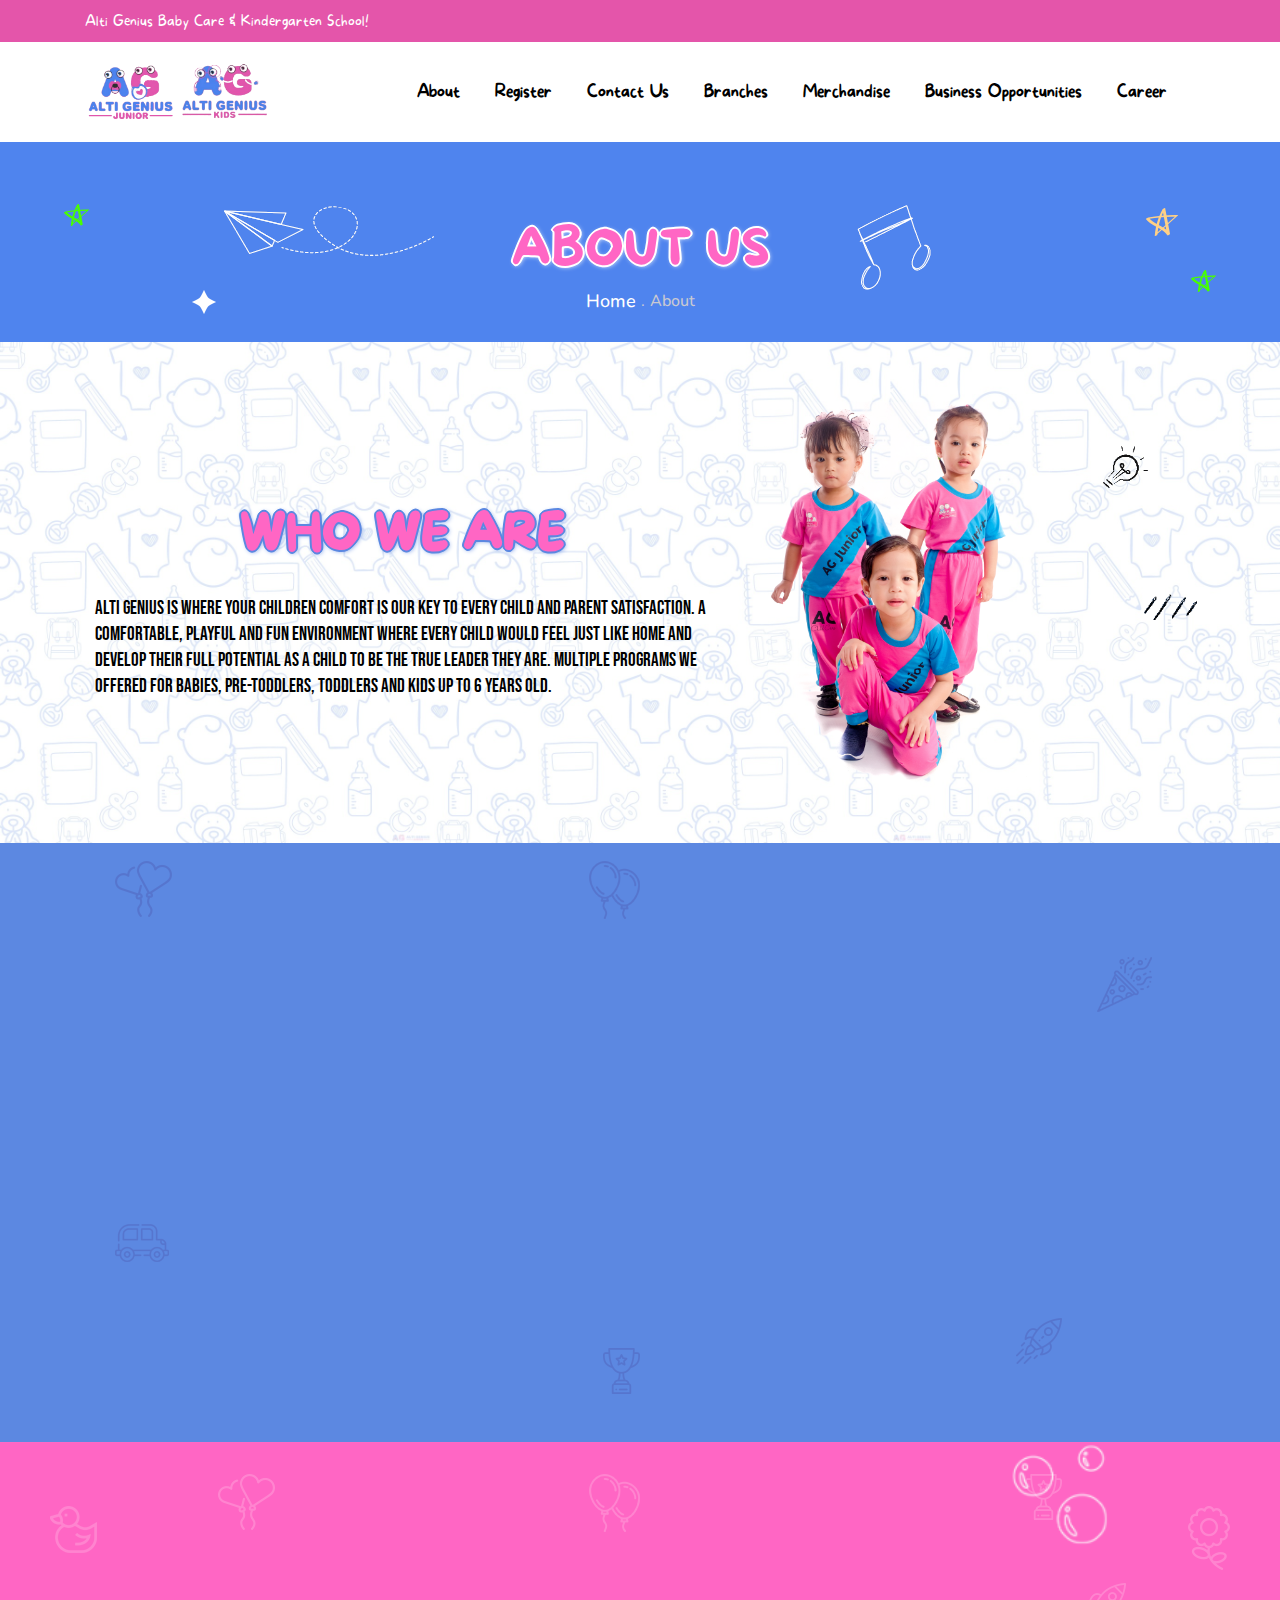
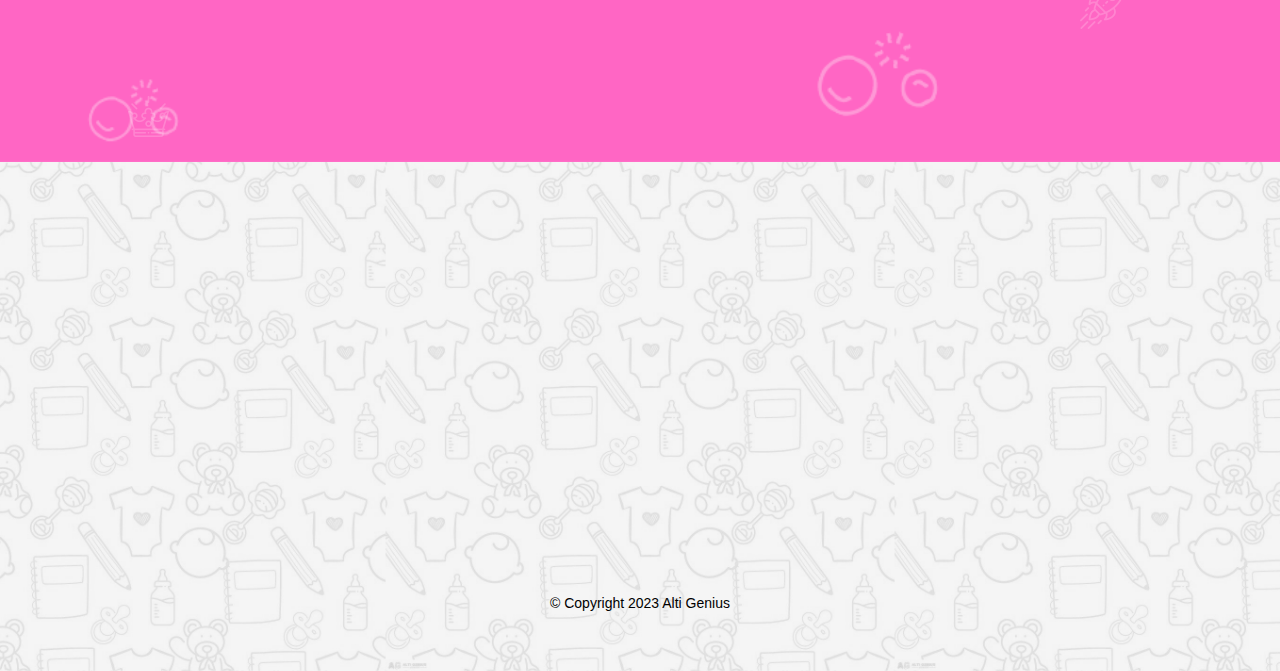
<file: about.html>
<!DOCTYPE html>
<html lang="zxx">

<head>
    <!-- Required meta tags -->
    <meta charset="utf-8" />
    <meta name="viewport" content="width=device-width, initial-scale=1, shrink-to-fit=no" />
    <title>Alti Genius</title>
    <link rel="icon" href="img/favicon.png" type="image/png">
    <!-- Bootstrap CSS -->
    <link rel="stylesheet" href="css/bootstrap.min.css" />
    <!-- animate CSS -->
    <link rel="stylesheet" href="css/animate.css" />
    <!-- font awesome CSS -->
    <link rel="stylesheet" href="vendors/fontawesome/css/all.min.css" />
    <!-- elegent icon CSS -->
    <link rel="stylesheet" href="vendors/themefy_icon/themify-icons.css" />
    <!-- nice select CSS -->
    <link rel="stylesheet" href="vendors/magnify_popup/magnific-popup.css" />
    <!-- owl carousel CSS -->
    <link rel="stylesheet" href="vendors/owl_carousel/css/owl.carousel.css" />
    <!-- style CSS -->
    <link rel="stylesheet" href="css/style.css" />
</head>

<body>
    <!-- start Preloader  -->
    <div class='preloder'>
        <div class='loader'>
            <div class='loader--dot'></div>
            <div class='loader--dot'></div>
            <div class='loader--dot'></div>
            <div class='loader--dot'></div>
            <div class='loader--dot'></div>
            <div class='loader--dot'></div>
            <div class='loader--text'></div>
        </div>
    </div>
    <!-- End Preloader  -->

     <!-- hearder part  -->
     <header class="header_part">
        <div class="sub_header section_bg">
            <div class="container">
                <div class="row align-items-center">
                    <div class="col-xl-4 col-lg-4 col-md-4">
                        <div class="header_contact_info">
                            <span>Alti Genius Baby Care & Kindergarten School!</span>
                          <!--<a href="mailto:azeaamira27@gmail.com" target="_blank"><i class="fas fa-envelope"></i>azeaamira27@gmail.com</a>
                          <a href="tel:+60197092707"><i class="fas fa-phone"></i>+6019 709 2707</a>-->
                        </div>
                    </div>
                    <div class="col-xl-8 col-lg-8 col-md-8">
                        <div class="header_social_icon">
                            <!--<p>Follow Us:</p>
                            <a href="mailto:azeaamira27@gmail.com" target="_blank"><i class="fas fa-envelope"></i>azeaamira27@gmail.com</a> -->
                            <!--<a href="https://web.facebook.com/ALTIGENIUS/" target="_blank"><i class="fab fa-facebook"></i></a>
                            <a href="https://www.instagram.com/altigenius/" target="_blank"><i class="fab fa-instagram"></i></a>
                            <span><i class="fas fa-map-marker"></i> No. 25A, 1st Floor & 2nd Floor, Jalan Putra Permai 1A, Taman Equine, 43300 Seri Kembangan, Selangor Darul Ehsan</span>
    
                        -->
                        </div>
                    </div>
                </div>
            </div>
        </div>
        <div class="header">
            <div class="container">
                <div class="row align-items-center">
                    <div class="col-lg-12">
                        <nav class="navbar navbar-expand-lg navbar-light">
                            <a class="navbar-brand" href="index.html">
                                <img width="90" src="img/ag_junior_logo.png" alt="Alti Genius">
                                <img width="90" src="img/ag_kids_logo.png" alt="Alti Genius">
                            </a>
                            <button class="navbar-toggler" type="button" data-toggle="collapse"
                                data-target="#navbarContent" aria-controls="navbarContent" aria-expanded="false"
                                aria-label="Toggle navigation">
                                <span class="navbar-toggler-icon"></span>
                            </button>
                            <div class="collapse navbar-collapse justify-content-end" id="navbarContent">
                                <ul class="navbar-nav">
                                    <li class="nav-item dropdown">
                                        <a class="nav-link" href="about.html">
                                            About
                                        </a>
                                       
                                    </li>
                                    <li class="nav-item dropdown">
                                        <a class="nav-link" href="https://docs.google.com/forms/d/e/1FAIpQLSc84MnVBcUYjksSO6j4o7ilEr5GR2smqXmPbF7yu86Zh9rmpQ/viewform?usp=sf_link" target="_blank">
                                            Register
                                        </a>
                                    </li>
                                    <li class="nav-item dropdown">
                                        <a class="nav-link" href="contact.html">
                                            Contact Us
                                        </a>
                                    </li>
                                    <li class="nav-item dropdown">
                                        <a class="nav-link" href="branches.html">
                                            Branches
                                        </a>
                                    </li>
                                    <li class="nav-item">
                                        <a class="nav-link" href="merchandise.html">Merchandise</a>
                                    </li>
                                    <li class="nav-item dropdown">
                                        <a class="nav-link" href="#">
                                            Business Opportunities
                                        </a>
                                    </li>
                                    <li class="nav-item">
                                        <a class="nav-link" href="career.html">Career</a>
                                    </li>
                                </ul>
                            </div>
                        </nav>
                    </div>
                </div>
            </div>
        </div>
    </header>
    <!-- header part end -->

     <!-- breadcrumb part -->
     <section class="breadcrumb_part parallax_bg">
        <div class="container">
            <div class="row justify-content-center">
                <div class="col-lg-6 ">
                    <div class="breadcrumb_iner">
                        <h2 class="title_type_06 wow pulse mt-2" data-wow-delay=".3s">About Us</h2>
                        <div class="breadcrumb_iner_link">
                            <a href="index.html">Home</a>
                            <span>.</span>
                            <p> About</p>
                        </div>
                    </div>
                </div>
            </div>
        </div>

        <div class="breadcrumb_animation_4">
            <div data-parallax='{"x": 30, "y": 250, "rotateZ":0}'>
                <img src="img/icon/banner_icon/animated_banner_4.png" alt="#">
            </div>
        </div>
        <div class="breadcrumb_animation_5">
            <div data-parallax='{"x": 20, "y": 150, "rotateZ": 180}'>
                <img src="img/icon/banner_icon/animated_banner_5.png" alt="#">
            </div>
        </div>
        <div class="breadcrumb_animation_7">
            <div data-parallax='{"x": 100, "y": 250, "rotateZ":0}'>
                <img src="img/icon/banner_icon/animated_banner_15.png" alt="#">
            </div>
        </div>
        <div class="breadcrumb_animation_10">
            <div data-parallax='{"x": 15, "y": 150, "rotateZ":180}'>
                <img src="img/icon/banner_icon/animated_banner_4.png" alt="#">
            </div>
        </div>
        <div class="breadcrumb_animation_12">
            <div data-parallax='{"x": 20, "y": 200, "rotateZ":0}'>
                <img src="img/icon/banner_musicnote_bg_icon.png" alt="#">
                
            </div>
        </div>
        <div class="breadcrumb_animation_13">
            <div data-parallax='{"x": 10, "y": 140, "rotateZ": 0}'>
                <img src="img/icon/banner_flyingplane_bg_icon.png" alt="#">
            </div>
        </div>
    </section>
    <!-- breadcrumb part end -->

      <!-- about section part here -->
      <section class="about_section section_padding_small s4_about_section">
        <div class="container">
            <div class="row justify-content-between align-items-center">
                <div class="col-lg-7 col-md-12 order-2 order-lg-1">
                    <div class="about_section_content mt-5 mt-lg-0">
                        <h2 class="title_type_03 text-center wow fadeInUp" data-wow-delay=".5s">WHO WE ARE</h2>
                        <p class="subtitle_type_01 wow fadeInUp mt-4" data-wow-delay=".6s">Alti Genius is where your children comfort is our key to every child and parent satisfaction. A Comfortable, Playful and Fun environment where every child would feel just like home and develop their full potential as a child to be the true leader they are. Multiple programs we offered for babies, pre-toddlers, toddlers and kids up to 6 years old.</p>
                       
                    </div>
                </div>
                <div class="col-lg-5 col-md-12 order-1 order-lg-2">
                    <div class="img_section d-flex wow pulse" data-wow-duration="2s" data-wow-delay=".50s">
                        <img src="img/about_side_image3_shade.png" alt="#" class="about_img_6 img-fluid">
                    </div>
                </div>
            </div>
        </div>
        
        <div class="about_animation_2">
            <div class="wow bounceIn" data-wow-duration=".50s">
                <img src="img/icon/about_light_bulb_icon.png" alt="#" width="50px" />
            </div>
        </div>
        <div class="about_animation_3">
            <img src="img/icon/about_blush_icon.png" alt="#" width="60px" />
        </div>
        <div class="about_animation_4">
            <img src="img/icon/about_blush_icon.png" alt="#" width="60px" />
        </div>
    </section>
    <!-- about section part end -->

    <!-- about section 2 part here 
    <section class="about_section section_padding s4_about_section">
        <div class="container custom_container">
            <div class="row justify-content-between align-items-center">
                <div class="col-lg-6 col-xl-5 order-2 order-lg-1">
                    <div class="about_section_content mt-5 mt-lg-0">
                        <h5 class="kid_title wow fadeInLeft" data-wow-delay=".3s">Who We Are</h5>
                        <h2 class="kid_title wow fadeInLeft" data-wow-delay=".4s"> <span class="title_overlay_effect">About Us</span></h2>
                        <p class="wow fadeInLeft" data-wow-delay=".5s">The amazing way to olor sit amet, consectetur
                        adipisicing elit, sed do eiusmod incididunt ut labore inventore The amazing way to olor sit
                        amet, consectetur. consectetur adipisicing elit, sed do eiusmod incididunt ut labore inventore.</p>
                        <div class="list_content">
                            <ul>
                                <li class="wow fadeInLeft" data-wow-delay=".5s"><i class="far fa-check-circle"></i> Best
                                    Learning School for Kids</li>
                                <li class="wow fadeInLeft" data-wow-delay=".5s"><i class="far fa-check-circle"></i>
                                    Indoor/Outdoor Games for Little Kids</li>
                                <li class="wow fadeInLeft" data-wow-delay=".6s"><i class="far fa-check-circle"></i>
                                    Professional & Qualified Teacher</li>
                                <li class="wow fadeInLeft" data-wow-delay=".6s"><i class="far fa-check-circle"></i>
                                    Indoor/Outdoor Games for Little Kids</li>
                            </ul>
                        </div>
                    </div>
                </div>
                <div class="col-lg-6 order-1 order-lg-2">
                    <div class="img_section">
                        <img src="img/about_img_shape_2.png" alt="#" class="about_img_7"
                            data-parallax='{"x": 0, "y": -50, "rotateZ":0}'>
                        <img src="img/about1.jpg" alt="#" class="about_img_6 img-fluid">
                        <img src="img/about_img_shape_1.png" alt="#" class="about_img_5"
                            data-parallax='{"x": 0, "y": 50, "rotateZ":0}'>
                    </div>
                </div>
            </div>
        </div>
        <div class="about_page_animation_1">
            <div data-parallax='{"x": 2, "y": 70, "rotateZ":0}'><img src="img/icon/icon_5.png" alt="#"></div>
        </div>
        <div class="about_page_animation_2">
            <div data-parallax='{"x": 10, "y": 80, "rotateZ":0}'><img src="img/icon/icon_6.png" alt="#"></div>
        </div>
        <div class="about_page_animation_3">
            <div data-parallax='{"x": 30, "y": 60, "rotateZ":0}'><img src="img/icon/icon_7.png" alt="#"></div>
        </div>
        <div class="about_page_animation_4">
            <div data-parallax='{"x": 30, "y": -50, "rotateZ":0}'><img src="img/icon/icon_8.png" alt="#"></div>
        </div>
    </section> -->
    <!-- about section part end -->

    <!-- get start part here -->
    <section class="get_start_part section_padding section_bg">
        <div class="container custom_container">
            <div class="row justify-content-between align-items-center">
                <div class="col-lg-7 wow fadeInUp" data-wow-delay=".2s" style="visibility: visible; animation-delay: 0.2s; animation-name: fadeInUp;">
                    <div class="video_section">
                        <iframe src="https://www.facebook.com/plugins/video.php?height=308&href=https%3A%2F%2Fweb.facebook.com%2FALTIGENIUS%2Fvideos%2F1009229419640333%2F&show_text=false&width=560&t=0" width="100%" height="308" style="border:none;overflow:hidden" scrolling="no" frameborder="0" allowfullscreen="true" allow="autoplay; clipboard-write; encrypted-media; picture-in-picture; web-share" allowFullScreen="true"></iframe>
                    </div>
                </div>
                <div class="col-lg-5 wow fadeInUp" data-wow-delay=".5s" style="visibility: visible; animation-delay: 0.5s; animation-name: fadeInUp;">
                    <div class="get_start_content mt-5 mt-lg-0">
                        <h2 class="title_type_06_medium wow pulse mt-2" data-wow-delay=".3s">We are ready for Session 2023/2024</h2>
                        <p class="subtitle_type_08 text-center wow fadeInDown" data-wow-delay=".3s">Take this opportunity to join our first class child care center
                          with 5 start facilities to make children happy and smart. Our professional teachers enage children in fun ways and with our top class facilities,
                          children are safe.</p>
                        <p class="subtitle_type_08 text-center wow fadeInDown" data-wow-delay=".3s">You don't have to worry at work with our nurseries that use the Cangih App to update parents of their children's activities.</p>
                        <a href="https://docs.google.com/forms/d/e/1FAIpQLSc84MnVBcUYjksSO6j4o7ilEr5GR2smqXmPbF7yu86Zh9rmpQ/viewform?usp=sf_link" class="get_start_btn">Get Started Now! <i class="ti-arrow-right"></i> </a>
                    </div>
                </div>
            </div>
        </div>
        <div class="get_start_animation_1"><div data-parallax='{"x": 2, "y": 120, "rotateZ":0}'><img src="img/icon/feature_1.png" alt="#"></div></div>
        <div class="get_start_animation_3"><div data-parallax='{"x": 30, "y": 110, "rotateZ":0}'><img src="img/icon/feature_3.png" alt="#"></div></div>
        <div class="get_start_animation_6"><div data-parallax='{"x": 15, "y": 115, "rotateZ":0}'><img src="img/icon/feature_6.png" alt="#"></div></div>
        <div class="get_start_animation_9"><div data-parallax='{"x": 20, "y": 120, "rotateZ":0}'><img src="img/icon/feature_13.png" alt="#"></div></div>
        <div class="get_start_animation_11"><div data-parallax='{"x": 15, "y": 115, "rotateZ":0}'><img src="img/icon/feature_12.png" alt="#"></div></div>
        <div class="get_start_animation_12"><div data-parallax='{"x": 20, "y": 40, "rotateZ":0}'><img src="img/icon/feature_7.png" alt="#"></div></div>
    </section>
    <!-- get start part end -->

    <!-- count section part here -->
    <section class="count_section">
        <div class="container">
            <div class="row justify-content-between">
                <div class="col-md-3 col-6 wow fadeInUp">
                    <div class="single_count_section">
                        <div class="single_count_icon">
                            <img src="img/count/count_1.svg" alt="#">
                        </div>
                        <h4> <span class="counter">4</span></h4>
                        <h5>Centers</h5>
                    </div>
                </div>
                <div class="col-md-3 col-6 wow fadeInUp">
                    <div class="single_count_section">
                        <div class="single_count_icon">
                            <img src="img/count/count_2.svg" alt="#">
                        </div>
                        <h4> <span class="counter">800</span></h4>
                        <h5>Happy Kids</h5>
                    </div>
                </div>
                <div class="col-md-3 col-6 wow fadeInUp">
                    <div class="single_count_section">
                        <div class="single_count_icon">
                            <img src="img/count/count_3.svg" alt="#">
                        </div>
                        <h4> <span class="counter">200</span></h4>
                        <h5>Teachers</h5>
                    </div>
                </div>
                <div class="col-md-3 col-6 wow fadeInUp">
                    <div class="single_count_section">
                        <div class="single_count_icon">
                            <img src="img/count/count_4.svg" alt="#">
                        </div>
                        <h4> <span class="counter">6</span></h4>
                        <h5>Years of operation</h5>
                    </div>
                </div>
            </div>
        </div>
        <div class="count_animation_1">
            <div data-parallax='{"x": 2, "y": 120, "rotateZ":0}'><img src="img/icon/feature_light_1.png" alt="#"></div>
        </div>
        <div class="count_animation_2">
            <div data-parallax='{"x": 10, "y": 100, "rotateZ":0}'><img src="img/icon/feature_light_2.png" alt="#"></div>
        </div>
        <div class="count_animation_5">
            <div data-parallax='{"x": 8, "y": 110, "rotateZ":0}'><img src="img/icon/feature_light_5.png" alt="#"></div>
        </div>
        <div class="count_animation_6">
            <div data-parallax='{"x": 15, "y": 115, "rotateZ":0}'><img src="img/icon/feature_light_6.png" alt="#"></div>
        </div>
        <div class="count_animation_7">
            <div data-parallax='{"x": 6, "y": 108, "rotateZ":0}'><img src="img/icon/feature_light_7.png" alt="#"></div>
        </div>
        <div class="count_animation_8">
            <div data-parallax='{"x": 10, "y": 110, "rotateZ":0}'><img src="img/icon/feature_light_8.png" alt="#"></div>
        </div>
        <div class="count_animation_9">
            <div data-parallax='{"x": 10, "y": 110, "rotateZ":0}'><img src="img/icon/feature_light_13.png" alt="#"></div>
        </div>
    </section>
    <!-- count section part end -->

 <!-- footer part here -->
 <footer class="footer_section">
    <div class="container">
        <div class="row justify-content-center">
            <div class="col-lg-8 col-sm-12 wow fadeInDown" data-wow-delay=".3s">
                <div class="single_footer_widget d-flex flex-column align-items-center">
                    <a class="navbar-brand" href="index.html">
                        <img width="180" src="img/ag_junior_logo.png" alt="Alti Genius">
                        <img width="180" src="img/ag_kids_logo.png" alt="Alti Genius">
                    </a>
                    <p class="footer_sub">" Childcare Center, Transit, Daily Care, Learn Through Play. "</p> 
                    
                </div>
            </div>
        </div>
        <div class="row justify-content-center mt-4">
            <div class="col-lg-7">
                <div class="row justify-content-between mt-4">
                    <div class="col-lg-4 col-sm-6 wow fadeInDown" data-wow-delay=".5s">
                        <div class="single_footer_widget footer_nav">
                            <h4>Useful Links</h4>
                            <ul>
                                <li><a href="about.html">About Us</a></li>
                                <li><a href="branches.html">Branches</a></li>
                                <li><a href="contact.html">Get In Touch With Us</a></li>
                            </ul>
                        </div>
                    </div>
                    <div class="col-lg-4 col-sm-6 wow fadeInDown" data-wow-delay=".7s">
                        <div class="single_footer_widget footer_nav">
                            <h4>Information</h4>
                            <ul>
                                <li><a href="#">Career</a></li>
                                <li><a href="https://docs.google.com/forms/d/e/1FAIpQLSc84MnVBcUYjksSO6j4o7ilEr5GR2smqXmPbF7yu86Zh9rmpQ/viewform?usp=sf_link" target="_blank">Packages & Fees</a></li>
                            </ul>
                        </div>
                    </div>
                    <div class="col-lg-4 col-sm-6 wow fadeInDown" data-wow-delay=".9s">
                        <div class="single_footer_widget instagram_feed">
                            <h4>Follow Us</h4>
                            <div class="social_icon">
                                <a href="https://www.facebook.com/ALTIGENIUS?mibextid=LQQJ4d" target="_blank"><img src="img/icon/footer_facebook_logo.png" alt="alti genius facebook page" width="30px" /></a>
                                <a href="https://instagram.com/alti.genius?igshid=MzRlODBiNWFlZA==" target="_blank"><img src="img/icon/footer_instagram_icon.png" alt="alti genius instagram page" width="30px" /></a>
                                <a href="https://www.tiktok.com/@altigeniushq?_t=8fOuaz6MAaI&_r=1" target="_blank"><img src="img/icon/footer_tiktok_icon.png" alt="alti genius tiktok page" width="30px" /></a>
                                <a href="https://youtube.com/@AltiGenius?si=8RrOF9LPe8QvsJ05" target="_blank"><img src="img/icon/footer_youtube_icon.png" alt="alti genius youtube page" width="30px" /></a>
                            </div>
                        </div>
                    </div>
                </div>
                <div class="d-flex justify-content-center">
                    <div class="copyright_part">
                        <p>© Copyright 2023 <a href="http://droitthemes.com">Alti Genius</a> </p>
                    </div>
                </div>
            </div>
        </div>
    </div>
    <div class="footer_animation_1">
        <div data-parallax='{"x": 2, "y": 50, "rotateZ":0}'><img src="img/footer_icon_1.png" alt="#"></div>
    </div>
    <div class="footer_animation_2">
        <div data-parallax='{"x": 10, "y": 40, "rotateZ":0}'><img src="img/footer_icon_2.png" alt="#"></div>
    </div>
    <div class="footer_animation_3">
        <div data-parallax='{"x": 30, "y": 70, "rotateZ":0}'><img src="img/footer_icon_3.png" alt="#"></div>
    </div>
</footer>

    <!-- jquery slim -->
    <script src="js/jquery-3.5.1.min.js"></script>
    <!-- popper js -->
    <script src="js/popper.min.js"></script>
    <!-- bootstarp js -->
    <script src="js/bootstrap.min.js"></script>
    <!-- nice select -->
    <script src="vendors/niceselect/js/jquery.nice-select.min.js"></script>
    <!-- owl carousel js -->
    <script src="vendors/owl_carousel/js/owl.carousel.min.js"></script>
    <!-- parallax js -->
    <script src="vendors/parallax/jquery.parallax-scroll.js"></script>
    <script src="vendors/parallax/parallax.js"></script>
    <!-- wow js -->
    <script src="vendors/wow/wow.min.js"></script>
    <!-- countup js -->
    <script src="vendors/magnify_popup/jquery.magnific-popup.js"></script>
    <!-- countup js -->
    <script src="vendors/counter/jquery.waypoints.min.js"></script>
    <script src="vendors/counter/jquery.counterup.min.js"></script>
    <!-- isotop js -->
    <!-- isotop js -->
    <!-- isotop js -->
    <script src="vendors/isotop/imagesloaded.pkgd.min.js"></script>
    <script src="vendors/isotop/isotope.pkgd.js"></script>
    <!-- custom js -->
    <script src="js/custom.js"></script>
</body>

</html>
</file>
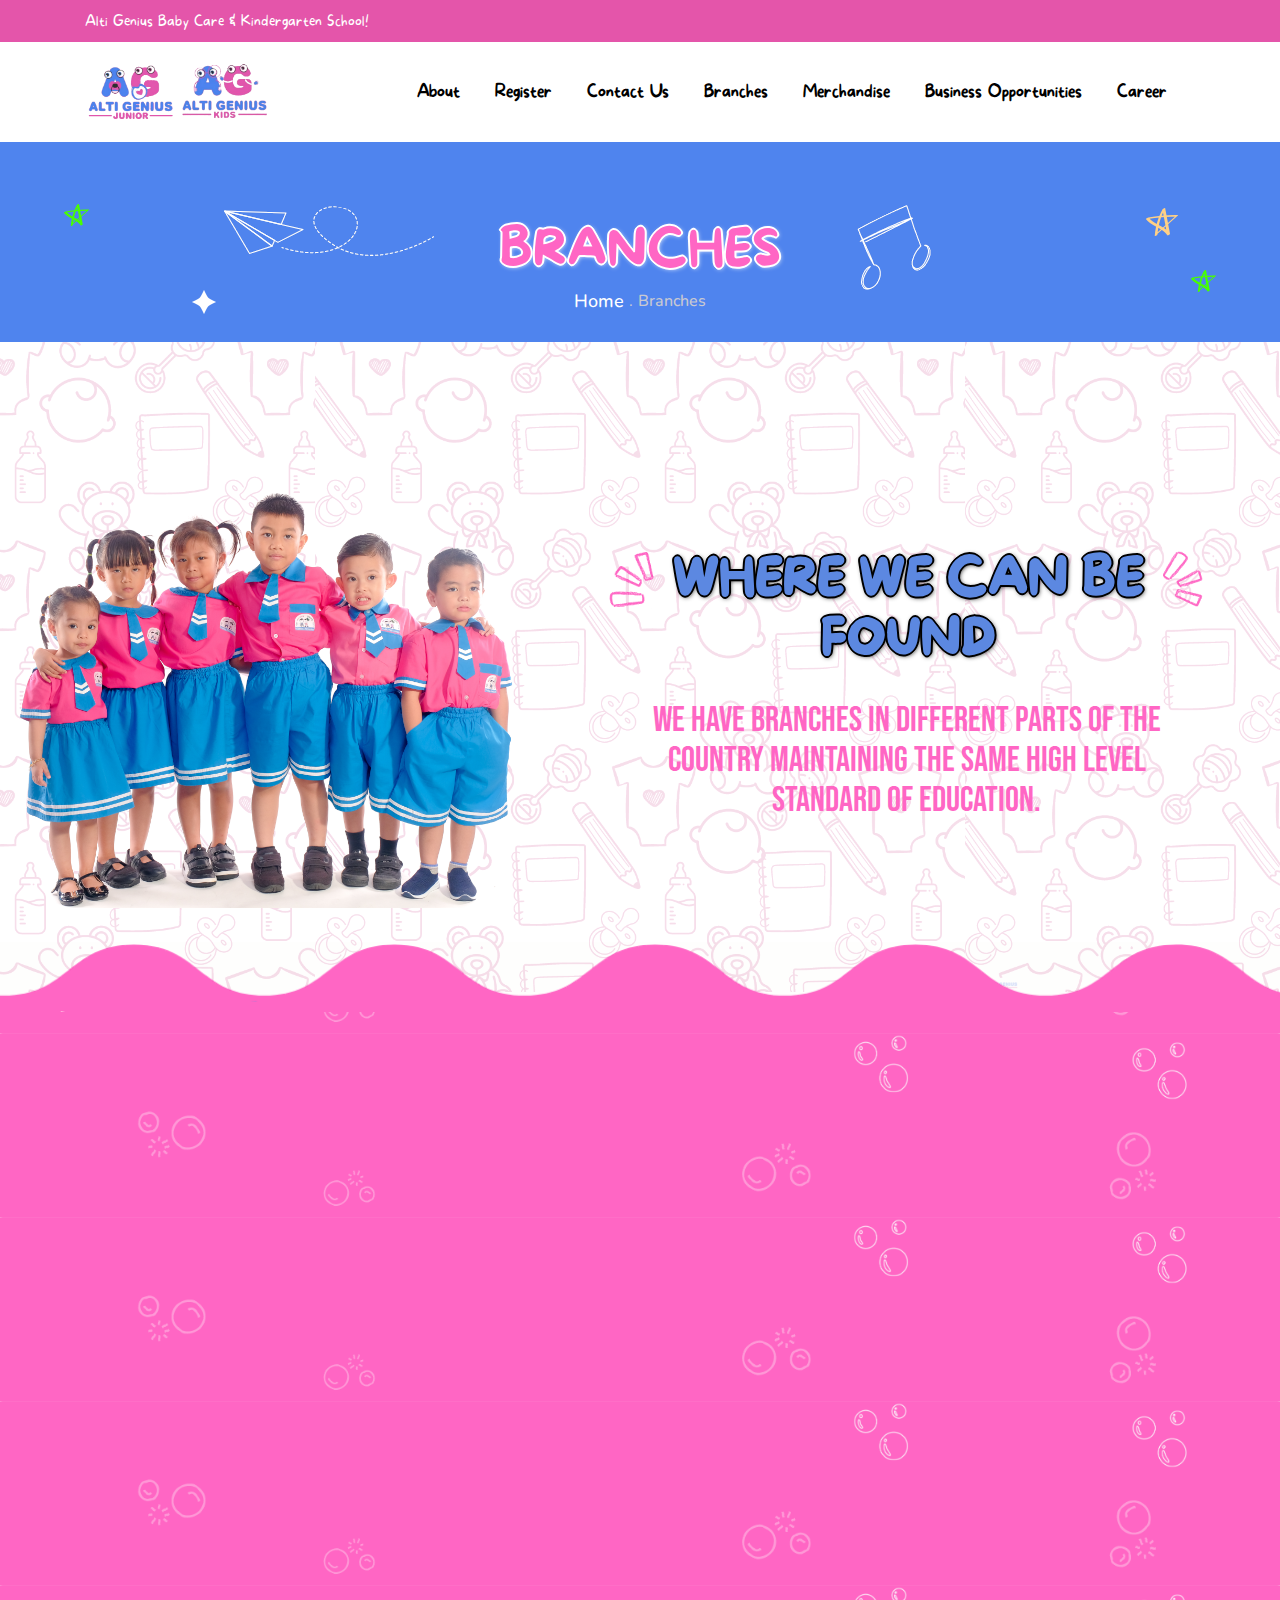
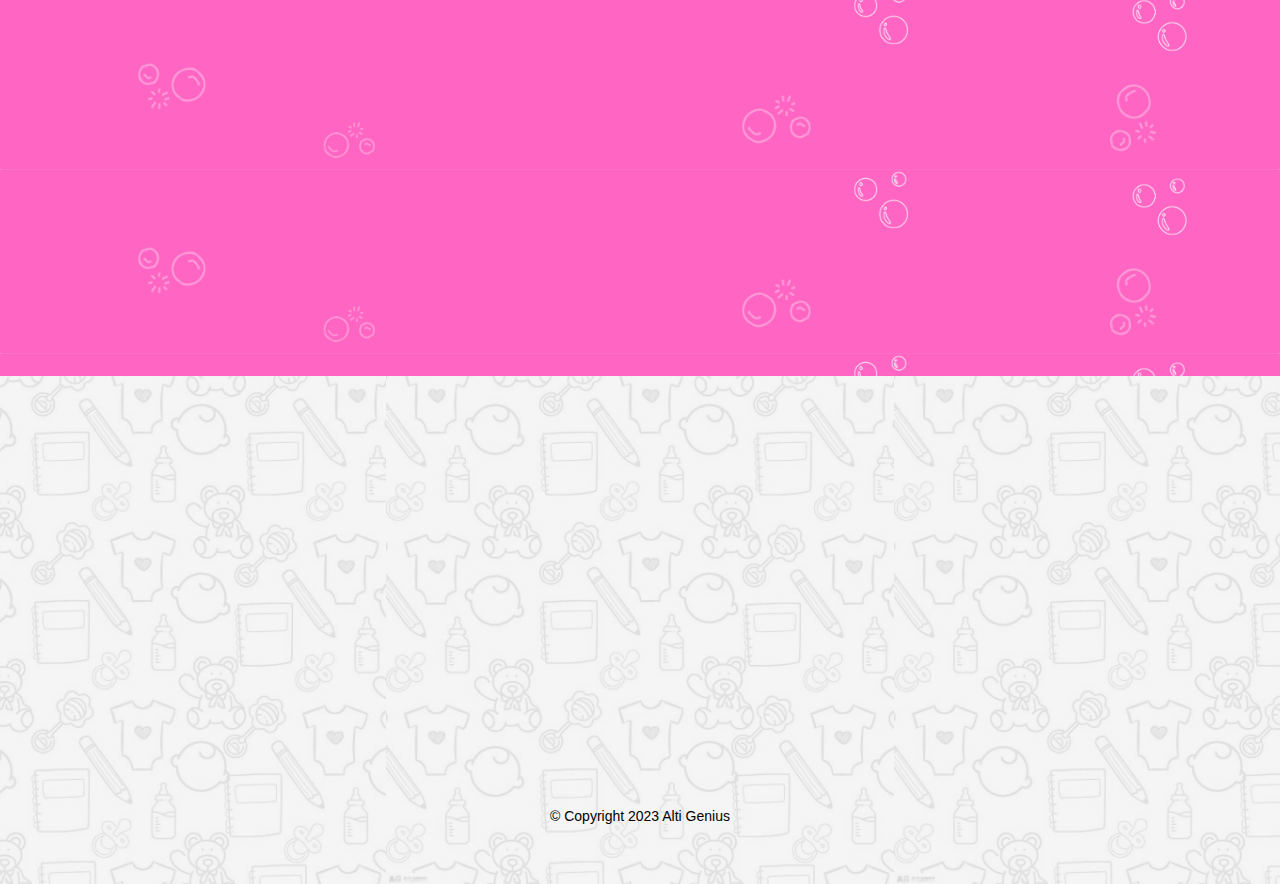
<file: branches.html>
<!DOCTYPE html>
<html lang="zxx">

<head>
    <!-- Required meta tags -->
    <meta charset="utf-8" />
    <meta name="viewport" content="width=device-width, initial-scale=1, shrink-to-fit=no" />
    <title>Alti Genius</title>
    <link rel="icon" href="img/favicon.png" type="image/png">
    <!-- Bootstrap CSS -->
    <link rel="stylesheet" href="css/bootstrap.min.css" />
    <!-- animate CSS -->
    <link rel="stylesheet" href="css/animate.css" />
    <!-- font awesome CSS -->
    <link rel="stylesheet" href="vendors/fontawesome/css/all.min.css" />
    <!-- elegent icon CSS -->
    <link rel="stylesheet" href="vendors/themefy_icon/themify-icons.css" />
    <!-- nice select CSS -->
    <link rel="stylesheet" href="vendors/magnify_popup/magnific-popup.css" />
    <!-- owl carousel CSS -->
    <link rel="stylesheet" href="vendors/owl_carousel/css/owl.carousel.css" />
    <!-- style CSS -->
    <link rel="stylesheet" href="css/style.css" />
</head>

<body>
    <!-- start Preloader  -->
    <div class='preloder'>
        <div class='loader'>
            <div class='loader--dot'></div>
            <div class='loader--dot'></div>
            <div class='loader--dot'></div>
            <div class='loader--dot'></div>
            <div class='loader--dot'></div>
            <div class='loader--dot'></div>
            <div class='loader--text'></div>
        </div>
    </div>
    <!-- End Preloader  -->

     <!-- hearder part  -->
     <header class="header_part">
        <div class="sub_header section_bg">
            <div class="container">
                <div class="row align-items-center">
                    <div class="col-xl-4 col-lg-4 col-md-4">
                        <div class="header_contact_info">
                            <span>Alti Genius Baby Care & Kindergarten School!</span>
                          <!--<a href="mailto:azeaamira27@gmail.com" target="_blank"><i class="fas fa-envelope"></i>azeaamira27@gmail.com</a>
                          <a href="tel:+60197092707"><i class="fas fa-phone"></i>+6019 709 2707</a>-->
                        </div>
                    </div>
                    <div class="col-xl-8 col-lg-8 col-md-8">
                        <div class="header_social_icon">
                            <!--<p>Follow Us:</p>
                            <a href="mailto:azeaamira27@gmail.com" target="_blank"><i class="fas fa-envelope"></i>azeaamira27@gmail.com</a> -->
                            <!--<a href="https://web.facebook.com/ALTIGENIUS/" target="_blank"><i class="fab fa-facebook"></i></a>
                            <a href="https://www.instagram.com/altigenius/" target="_blank"><i class="fab fa-instagram"></i></a>
                            <span><i class="fas fa-map-marker"></i> No. 25A, 1st Floor & 2nd Floor, Jalan Putra Permai 1A, Taman Equine, 43300 Seri Kembangan, Selangor Darul Ehsan</span>
    
                        -->
                        </div>
                    </div>
                </div>
            </div>
        </div>
        <div class="header">
            <div class="container">
                <div class="row align-items-center">
                    <div class="col-lg-12">
                        <nav class="navbar navbar-expand-lg navbar-light">
                            <a class="navbar-brand" href="index.html">
                                <img width="90" src="img/ag_junior_logo.png" alt="Alti Genius">
                                <img width="90" src="img/ag_kids_logo.png" alt="Alti Genius">
                            </a>
                            <button class="navbar-toggler" type="button" data-toggle="collapse"
                                data-target="#navbarContent" aria-controls="navbarContent" aria-expanded="false"
                                aria-label="Toggle navigation">
                                <span class="navbar-toggler-icon"></span>
                            </button>
                            <div class="collapse navbar-collapse justify-content-end" id="navbarContent">
                                <ul class="navbar-nav">
                                    <li class="nav-item dropdown">
                                        <a class="nav-link" href="about.html">
                                            About
                                        </a>
                                       
                                    </li>
                                    <li class="nav-item dropdown">
                                        <a class="nav-link" href="https://docs.google.com/forms/d/e/1FAIpQLSc84MnVBcUYjksSO6j4o7ilEr5GR2smqXmPbF7yu86Zh9rmpQ/viewform?usp=sf_link" target="_blank">
                                            Register
                                        </a>
                                    </li>
                                    <li class="nav-item dropdown">
                                        <a class="nav-link" href="contact.html">
                                            Contact Us
                                        </a>
                                    </li>
                                    <li class="nav-item dropdown">
                                        <a class="nav-link" href="branches.html">
                                            Branches
                                        </a>
                                    </li>
                                    <li class="nav-item">
                                        <a class="nav-link" href="merchandise.html">Merchandise</a>
                                    </li>
                                    <li class="nav-item dropdown">
                                        <a class="nav-link" href="#">
                                            Business Opportunities
                                        </a>
                                    </li>
                                    <li class="nav-item">
                                        <a class="nav-link" href="career.html">Career</a>
                                    </li>
                                </ul>
                            </div>
                        </nav>
                    </div>
                </div>
            </div>
        </div>
    </header>
    <!-- header part end -->

     <!-- breadcrumb part -->
     <section class="breadcrumb_part parallax_bg">
        <div class="container">
            <div class="row justify-content-center">
                <div class="col-lg-6 ">
                    <div class="breadcrumb_iner">
                        <h2 class="title_type_06 wow pulse mt-2" data-wow-delay=".3s">Branches</h2>
                        <div class="breadcrumb_iner_link">
                            <a href="index.html">Home</a>
                            <span>.</span>
                            <p> Branches</p>
                        </div>
                    </div>
                </div>
            </div>
        </div>

        <div class="breadcrumb_animation_4">
            <div data-parallax='{"x": 30, "y": 250, "rotateZ":0}'>
                <img src="img/icon/banner_icon/animated_banner_4.png" alt="#">
            </div>
        </div>
        <div class="breadcrumb_animation_5">
            <div data-parallax='{"x": 20, "y": 150, "rotateZ": 180}'>
                <img src="img/icon/banner_icon/animated_banner_5.png" alt="#">
            </div>
        </div>
        <div class="breadcrumb_animation_7">
            <div data-parallax='{"x": 100, "y": 250, "rotateZ":0}'>
                <img src="img/icon/banner_icon/animated_banner_15.png" alt="#">
            </div>
        </div>
        <div class="breadcrumb_animation_10">
            <div data-parallax='{"x": 15, "y": 150, "rotateZ":180}'>
                <img src="img/icon/banner_icon/animated_banner_4.png" alt="#">
            </div>
        </div>
        <div class="breadcrumb_animation_12">
            <div data-parallax='{"x": 20, "y": 200, "rotateZ":0}'>
                <img src="img/icon/banner_musicnote_bg_icon.png" alt="#">
                
            </div>
        </div>
        <div class="breadcrumb_animation_13">
            <div data-parallax='{"x": 10, "y": 140, "rotateZ": 0}'>
                <img src="img/icon/banner_flyingplane_bg_icon.png" alt="#">
            </div>
        </div>
    </section>
    <!-- breadcrumb part end -->

       <!--Branches Brief part -->
    <section class="branches_brief_section padding_top">
        <div class="row justify-content-between align-items-center enroll_row">
            <div class="col-lg-5 order-1 enroll-right">
                <div class="img_section wow bounce" data-wow-delay=".3s" data-wow-duration="2s">
                    <img src="img/branches_side_image.png" alt="#" class="branches_side_img">   
                </div>
            </div>
            <div class="col-lg-7 order-2 enroll-left">
                <div class="enroll_section_content mt-5 mt-lg-0">
                    <div class="d-flex w-100 justify-content-center mb-4">
                        <img
                            src="img/icon/exclamation_left.png"
                            class="banner-exclamations wow tada"
                            data-wow-delay=".4s" data-wow-duration="1s"
                        />
                        <h2 class="title_type_05 text-center wow bounce" data-wow-delay=".4s">Where we can be found</h2>
                        <img
                            src="img/icon/exclamation_right.png"
                            class="banner-exclamations wow tada"
                            data-wow-delay=".4s" data-wow-duration="1s"
                        />
                    </div>
                   
                    <p class="subtitle_type_03 text-center wow rubberBand mb-4" data-wow-delay=".5s">We have branches in different parts of the country maintaining the same high level standard of education.</p>
                    
                </div>
            </div>
        </div>
        <div class="enroll_animation_1">
            <div data-parallax='{"x": 2, "y": 120, "rotateZ":0}'><img src="img/icon/offers_crossplane_bg_icon.png" alt="#" height="100px"></div>
        </div>
    </section>
    <!-- Branches Brief part end -->

     <!-- Contact part here -->
     <section class="branches_section">
        <div class="branches-top-area"></div>
        <div class="address_container section_padding_small branch_pink_wave_bg">
            <div class="row py-4 justify-content-center align-items-center mr-0 ml-0">
                <div class="col-lg-7 col-md-12">
                    <h2 class="title_type_04 text-center mt-4 wow rubberBand" data-wow-duration="1s">AG Ventures Branches</h2>
                </div>
            </div>
            <div class="row contact_row mt-4 px-4 mr-0 ml-0">
                <div class="col-lg-4 d-flex wow bounceIn" data-wow-duration="1s" data-wow-delay=".50s">
                    <img
                        src="img/icon/contact_address_icon.png"
                        height="40px"
                    />
                    <div class="contact_details">
                        <p class="branch_title">ALTI GENIUS CHILDCARE CENTRE BANDAR SAUJANA PUTRA</p>
                        <span class="contact_value">No. 58-1 & 58-2, JLN SP 5/4, BSP VILLAGE, BANDAR SAUJANA PUTRA, 42610 JENJAROM, SELANGOR DARUL EHSAN</span>  
                    </div>
                    
                    
                </div>
                <div class="col-lg-4 d-flex wow bounceIn" data-wow-duration="1s" data-wow-delay=".50s">
                    <img
                        src="img/icon/contact_address_icon.png"
                        height="40px"
                    />
                    <div class="contact_details">
                        <p class="branch_title">TADIKA ALTI GENIUS BANDAR SAUJANA PUTRA</p>
                        <span class="contact_value">No. 55-1 & 55-2, JLN SP 5/4, BSP VILLAGE, BANDAR SAUJANA PUTRA, 42610 JENJAROM, SELANGOR DARUL EHSAN.</span>  
                    </div>
                </div>
                <div class="col-lg-4 d-flex wow bounceIn" data-wow-duration="1s" data-wow-delay=".50s">
                    <img
                        src="img/icon/contact_address_icon.png"
                        height="40px"
                    />
                    <div class="contact_details">
                        <p class="branch_title">ALTI GENIUS CHILDCARE CENTRE EQUINE PARK</p>
                        <span class="contact_value">No. 60-1, JLN PUTRA PERMAI 1B, TAMAN EQUINE, 43300 SERI KEMBANGAN, SELANGOR DARUL EHSAN</span>  
                    </div>
                </div>
            </div>
            <div class="row contact_row mt-4 px-4 mr-0 ml-0">
                <div class="col-lg-4 d-flex wow bounceIn" data-wow-duration="1s" data-wow-delay=".50s">
                    <img
                        src="img/icon/contact_address_icon.png"
                        height="40px"
                    />
                    <div class="contact_details">
                        <p class="branch_title">TADIKA ALTI GENIUS EQUINE PARK</p>
                        <span class="contact_value">No. 60-2, JLN PUTRA PERMAI 1B, TAMAN EQUINE, 43300 SERI KEMBANGAN, SELANGOR DARUL EHSAN</span>  
                    </div>
                </div>
                <div class="col-lg-4 d-flex wow bounceIn" data-wow-duration="1s" data-wow-delay=".50s">
                    <img
                        src="img/icon/contact_address_icon.png"
                        height="40px"
                    />
                    <div class="contact_details">
                        <p class="branch_title">ALTI GENIUS CHILDCARE CENTRE CYBERJAYA</p>
                        <span class="contact_value">No. 1-1 & 1-2, BLOK B, JLN GC 3, GLOMAC CYBERJAYA, CYBER12, 63200 CYBERJAYA, SELANGOR DARUL EHSAN.</span>  
                    </div>
                </div>
                <div class="col-lg-4 d-flex wow bounceIn" data-wow-duration="1s" data-wow-delay=".50s">
                    <img
                        src="img/icon/contact_address_icon.png"
                        height="40px"
                    />
                    <div class="contact_details">
                        <p class="branch_title">TADIKA ALTI GENIUS CYBERJAYA</p>
                        <span class="contact_value">No. G-09-1 & G-09-2, BLOK G, JLN GC 9, GLOMAC CYBERJAYA, CYBER 04, 63200 CYBERJAYA, SELANGOR DARUL EHSAN.</span>  
                    </div>
                </div>
            </div>

            <div class="row contact_row mt-4 px-4 mr-0 ml-0">
                <div class="col-lg-4 d-flex wow bounceIn" data-wow-duration="1s" data-wow-delay=".50s">
                    <img
                        src="img/icon/contact_address_icon.png"
                        height="40px"
                    />
                    <div class="contact_details">
                        <p class="branch_title">ALTI GENIUS CHILDCARE CENTRE ECO MAJESTIC</p>
                        <span class="contact_value">No. 1-2 (LOT NO.3183), 1ST FLOOR, JLN ECO MAJESTIC 3A/1, ECO MAJESTIC, 43500 SEMENYIH, SELANGOR DARUL EHSAN.</span>  
                    </div>
                </div>
                <div class="col-lg-4 d-flex wow bounceIn" data-wow-duration="1s" data-wow-delay=".50s">
                    <img
                        src="img/icon/contact_address_icon.png"
                        height="40px"
                    />
                    <div class="contact_details">
                        <p class="branch_title">ALTI GENIUS CHILDCARE CENTRE PUTRAJAYA</p>
                        <span class="contact_value">No. 110-1 & 110-2, NADI @ 15, JALAN DIPLOMATIK 1, PRESINT 15, 60250 PUTRAJAYA, W.P. PUTRAJAYA.</span>  
                    </div>
                </div>
                <div class="col-lg-4 d-flex wow bounceIn" data-wow-duration="1s" data-wow-delay=".50s">
                    <img
                        src="img/icon/contact_address_icon.png"
                        height="40px"
                    />
                    <div class="contact_details">
                        <p class="branch_title">TADIKA ALTI GENIUS MUADZAM SHAH</p>
                        <span class="contact_value">No.8, JLN SETIA BAKTI 1, BANDAR SATELIT FASA 3, 26700 MUADZAM SHAH, PAHANG DARUL MAKMUR.</span>  
                    </div>
                </div>
            </div>

            <div class="row contact_row mt-4 px-4 mr-0 ml-0">
                <div class="col-lg-4 d-flex wow bounceIn" data-wow-duration="1s" data-wow-delay=".50s">
                    <img
                        src="img/icon/contact_address_icon.png"
                        height="40px"
                    />
                    <div class="contact_details">
                        <p class="branch_title">ALTI GENIUS CHILDCARE CENTRE TROPICANA AMAN</p>
                        <span class="contact_value">No 5-1 & 7-1, JALAN AMAN TIARA 5, BANDAR TROPICANA AMAN, 42500, TELOK PANGLIMA GARANG, SELANGOR.</span>  
                    </div>
                </div>
                <div class="col-lg-4 d-flex wow bounceIn" data-wow-duration="1s" data-wow-delay=".50s">
                    <img
                        src="img/icon/contact_address_icon.png"
                        height="40px"
                    />
                    <div class="contact_details">
                        <p class="branch_title">ALTI GENIUS CHILDCARE CENTRE BANDAR SERI PUTRA</p>
                        <span class="contact_value">NO 1-1/1A, JALAN SERI PUTRA ½, BANDAR BANDAR SERI PUTRA, 43000, BANGI, KAJANG, SELANGOR.</span>  
                    </div>
                </div>
                <div class="col-lg-4 d-flex wow bounceIn" data-wow-duration="1s" data-wow-delay=".50s">
                    <img
                        src="img/icon/contact_address_icon.png"
                        height="40px"
                    />
                    <div class="contact_details">
                        <p class="branch_title">ALTI GENIUS CHILDCARE CENTRE BANGI</p>
                        <span class="contact_value">NO 41-1, JALAN 7/7 A, SEKSYEN 7, BANDAR BARU BANGI, 43650 BANGI, SELANGOR.</span>  
                    </div>
                </div>
            </div>

            <div class="row contact_row mt-4 px-4 mr-0 ml-0">
                <div class="col-lg-4 d-flex wow bounceIn" data-wow-duration="1s" data-wow-delay=".50s">
                    <img
                        src="img/icon/contact_address_icon.png"
                        height="40px"
                    />
                    <div class="contact_details">
                        <p class="branch_title">RESTAURANT AG SANTAI</p>
                        <span class="contact_value">No. 58G, JLN SP 5/4, BSP VILLAGE, BANDAR SAUJANA PUTRA, 42610 JENJAROM, SELANGOR DARUL EHSAN..</span>  
                    </div>
                </div>
            </div>
            <div class="row py-4 justify-content-center align-items-center mr-0 ml-0">
                <div class="col-lg-7 col-md-12">
                    <h2 class="title_type_04 text-center mt-4 wow rubberBand" data-wow-duration="1s">Operator's Branches</h2>
                </div>
            </div>
            <div class="row contact_row mt-4 px-4 mr-0 ml-0">
                <div class="col-lg-3 d-flex align-items-center wow bounceIn" data-wow-duration="1s" data-wow-delay=".50s">
                    <img
                        src="img/icon/contact_address_icon.png"
                        height="40px"
                    />
                    <div class="contact_details">
                        <span class="contact_value">Junior Setia Alam</span>  
                    </div>
                </div>
                <div class="col-lg-3 d-flex align-items-center wow bounceIn" data-wow-duration="1s" data-wow-delay=".50s">
                    <img
                        src="img/icon/contact_address_icon.png"
                        height="40px"
                    />
                    <div class="contact_details">
                        <div class="contact_details">
                            <span class="contact_value">Junior Kota Warisan</span>  
                        </div> 
                    </div>
                </div>
                <div class="col-lg-3 d-flex align-items-center wow bounceIn" data-wow-duration="1s" data-wow-delay=".50s">
                    <img
                        src="img/icon/contact_address_icon.png"
                        height="40px"
                    />
                    <div class="contact_details">
                        <span class="contact_value">Junior Eco Grandeur</span>  
                    </div>
                </div>
                <div class="col-lg-3 d-flex align-items-center wow bounceIn" data-wow-duration="1s" data-wow-delay=".50s">
                    <img
                        src="img/icon/contact_address_icon.png"
                        height="40px"
                    />
                    <div class="contact_details">
                        <span class="contact_value">Junior Cyberjaya 2</span>  
                    </div>
                </div>
            </div>

        </div>
    </section>

 <!-- footer part here -->
 <footer class="footer_section">
    <div class="container">
        <div class="row justify-content-center">
            <div class="col-lg-8 col-sm-12 wow fadeInDown" data-wow-delay=".3s">
                <div class="single_footer_widget d-flex flex-column align-items-center">
                    <a class="navbar-brand" href="index.html">
                        <img width="180" src="img/ag_junior_logo.png" alt="Alti Genius">
                        <img width="180" src="img/ag_kids_logo.png" alt="Alti Genius">
                    </a>
                    <p class="footer_sub">" Childcare Center, Transit, Daily Care, Learn Through Play. "</p> 
                    
                </div>
            </div>
        </div>
        <div class="row justify-content-center mt-4">
            <div class="col-lg-7">
                <div class="row justify-content-between mt-4">
                    <div class="col-lg-4 col-sm-6 wow fadeInDown" data-wow-delay=".5s">
                        <div class="single_footer_widget footer_nav">
                            <h4>Useful Links</h4>
                            <ul>
                                <li><a href="about.html">About Us</a></li>
                                <li><a href="branches.html">Branches</a></li>
                                <li><a href="contact.html">Get In Touch With Us</a></li>
                            </ul>
                        </div>
                    </div>
                    <div class="col-lg-4 col-sm-6 wow fadeInDown" data-wow-delay=".7s">
                        <div class="single_footer_widget footer_nav">
                            <h4>Information</h4>
                            <ul>
                                <li><a href="#">Career</a></li>
                                <li><a href="https://docs.google.com/forms/d/e/1FAIpQLSc84MnVBcUYjksSO6j4o7ilEr5GR2smqXmPbF7yu86Zh9rmpQ/viewform?usp=sf_link" target="_blank">Packages & Fees</a></li>
                            </ul>
                        </div>
                    </div>
                    <div class="col-lg-4 col-sm-6 wow fadeInDown" data-wow-delay=".9s">
                        <div class="single_footer_widget instagram_feed">
                            <h4>Follow Us</h4>
                            <div class="social_icon">
                                <a href="https://www.facebook.com/ALTIGENIUS?mibextid=LQQJ4d" target="_blank"><img src="img/icon/footer_facebook_logo.png" alt="alti genius facebook page" width="30px" /></a>
                                <a href="https://instagram.com/alti.genius?igshid=MzRlODBiNWFlZA==" target="_blank"><img src="img/icon/footer_instagram_icon.png" alt="alti genius instagram page" width="30px" /></a>
                                <a href="https://www.tiktok.com/@altigeniushq?_t=8fOuaz6MAaI&_r=1" target="_blank"><img src="img/icon/footer_tiktok_icon.png" alt="alti genius tiktok page" width="30px" /></a>
                                <a href="https://youtube.com/@AltiGenius?si=8RrOF9LPe8QvsJ05" target="_blank"><img src="img/icon/footer_youtube_icon.png" alt="alti genius youtube page" width="30px" /></a>
                            </div>
                        </div>
                    </div>
                </div>
                <div class="d-flex justify-content-center">
                    <div class="copyright_part">
                        <p>© Copyright 2023 <a href="http://droitthemes.com">Alti Genius</a> </p>
                    </div>
                </div>
            </div>
        </div>
    </div>
    <div class="footer_animation_1">
        <div data-parallax='{"x": 2, "y": 50, "rotateZ":0}'><img src="img/footer_icon_1.png" alt="#"></div>
    </div>
    <div class="footer_animation_2">
        <div data-parallax='{"x": 10, "y": 40, "rotateZ":0}'><img src="img/footer_icon_2.png" alt="#"></div>
    </div>
    <div class="footer_animation_3">
        <div data-parallax='{"x": 30, "y": 70, "rotateZ":0}'><img src="img/footer_icon_3.png" alt="#"></div>
    </div>
</footer>

    <!-- jquery slim -->
    <script src="js/jquery-3.5.1.min.js"></script>
    <!-- popper js -->
    <script src="js/popper.min.js"></script>
    <!-- bootstarp js -->
    <script src="js/bootstrap.min.js"></script>
    <!-- nice select -->
    <script src="vendors/niceselect/js/jquery.nice-select.min.js"></script>
    <!-- owl carousel js -->
    <script src="vendors/owl_carousel/js/owl.carousel.min.js"></script>
    <!-- parallax js -->
    <script src="vendors/parallax/jquery.parallax-scroll.js"></script>
    <script src="vendors/parallax/parallax.js"></script>
    <!-- wow js -->
    <script src="vendors/wow/wow.min.js"></script>
    <!-- countup js -->
    <script src="vendors/magnify_popup/jquery.magnific-popup.js"></script>
    <!-- countup js -->
    <script src="vendors/counter/jquery.waypoints.min.js"></script>
    <script src="vendors/counter/jquery.counterup.min.js"></script>
    <!-- isotop js -->
    <!-- isotop js -->
    <!-- isotop js -->
    <script src="vendors/isotop/imagesloaded.pkgd.min.js"></script>
    <script src="vendors/isotop/isotope.pkgd.js"></script>
    <!-- custom js -->
    <script src="js/custom.js"></script>
</body>

</html>
</file>
<file: vendors/themefy_icon/themify-icons.css>
@font-face {
	font-family: 'themify';
	src:url('fonts/themify.eot?-fvbane');
	src:url('fonts/themify.eot?#iefix-fvbane') format('embedded-opentype'),
		url('fonts/themify.woff?-fvbane') format('woff'),
		url('fonts/themify.ttf?-fvbane') format('truetype'),
		url('fonts/themify.svg?-fvbane#themify') format('svg');
	font-weight: normal;
	font-style: normal;
}

[class^="ti-"], [class*=" ti-"] {
	font-family: 'themify';
	speak: none;
	font-style: normal;
	font-weight: normal;
	font-variant: normal;
	text-transform: none;
	line-height: 1;

	/* Better Font Rendering =========== */
	-webkit-font-smoothing: antialiased;
	-moz-osx-font-smoothing: grayscale;
}

.ti-wand:before {
	content: "\e600";
}
.ti-volume:before {
	content: "\e601";
}
.ti-user:before {
	content: "\e602";
}
.ti-unlock:before {
	content: "\e603";
}
.ti-unlink:before {
	content: "\e604";
}
.ti-trash:before {
	content: "\e605";
}
.ti-thought:before {
	content: "\e606";
}
.ti-target:before {
	content: "\e607";
}
.ti-tag:before {
	content: "\e608";
}
.ti-tablet:before {
	content: "\e609";
}
.ti-star:before {
	content: "\e60a";
}
.ti-spray:before {
	content: "\e60b";
}
.ti-signal:before {
	content: "\e60c";
}
.ti-shopping-cart:before {
	content: "\e60d";
}
.ti-shopping-cart-full:before {
	content: "\e60e";
}
.ti-settings:before {
	content: "\e60f";
}
.ti-search:before {
	content: "\e610";
}
.ti-zoom-in:before {
	content: "\e611";
}
.ti-zoom-out:before {
	content: "\e612";
}
.ti-cut:before {
	content: "\e613";
}
.ti-ruler:before {
	content: "\e614";
}
.ti-ruler-pencil:before {
	content: "\e615";
}
.ti-ruler-alt:before {
	content: "\e616";
}
.ti-bookmark:before {
	content: "\e617";
}
.ti-bookmark-alt:before {
	content: "\e618";
}
.ti-reload:before {
	content: "\e619";
}
.ti-plus:before {
	content: "\e61a";
}
.ti-pin:before {
	content: "\e61b";
}
.ti-pencil:before {
	content: "\e61c";
}
.ti-pencil-alt:before {
	content: "\e61d";
}
.ti-paint-roller:before {
	content: "\e61e";
}
.ti-paint-bucket:before {
	content: "\e61f";
}
.ti-na:before {
	content: "\e620";
}
.ti-mobile:before {
	content: "\e621";
}
.ti-minus:before {
	content: "\e622";
}
.ti-medall:before {
	content: "\e623";
}
.ti-medall-alt:before {
	content: "\e624";
}
.ti-marker:before {
	content: "\e625";
}
.ti-marker-alt:before {
	content: "\e626";
}
.ti-arrow-up:before {
	content: "\e627";
}
.ti-arrow-right:before {
	content: "\e628";
}
.ti-arrow-left:before {
	content: "\e629";
}
.ti-arrow-down:before {
	content: "\e62a";
}
.ti-lock:before {
	content: "\e62b";
}
.ti-location-arrow:before {
	content: "\e62c";
}
.ti-link:before {
	content: "\e62d";
}
.ti-layout:before {
	content: "\e62e";
}
.ti-layers:before {
	content: "\e62f";
}
.ti-layers-alt:before {
	content: "\e630";
}
.ti-key:before {
	content: "\e631";
}
.ti-import:before {
	content: "\e632";
}
.ti-image:before {
	content: "\e633";
}
.ti-heart:before {
	content: "\e634";
}
.ti-heart-broken:before {
	content: "\e635";
}
.ti-hand-stop:before {
	content: "\e636";
}
.ti-hand-open:before {
	content: "\e637";
}
.ti-hand-drag:before {
	content: "\e638";
}
.ti-folder:before {
	content: "\e639";
}
.ti-flag:before {
	content: "\e63a";
}
.ti-flag-alt:before {
	content: "\e63b";
}
.ti-flag-alt-2:before {
	content: "\e63c";
}
.ti-eye:before {
	content: "\e63d";
}
.ti-export:before {
	content: "\e63e";
}
.ti-exchange-vertical:before {
	content: "\e63f";
}
.ti-desktop:before {
	content: "\e640";
}
.ti-cup:before {
	content: "\e641";
}
.ti-crown:before {
	content: "\e642";
}
.ti-comments:before {
	content: "\e643";
}
.ti-comment:before {
	content: "\e644";
}
.ti-comment-alt:before {
	content: "\e645";
}
.ti-close:before {
	content: "\e646";
}
.ti-clip:before {
	content: "\e647";
}
.ti-angle-up:before {
	content: "\e648";
}
.ti-angle-right:before {
	content: "\e649";
}
.ti-angle-left:before {
	content: "\e64a";
}
.ti-angle-down:before {
	content: "\e64b";
}
.ti-check:before {
	content: "\e64c";
}
.ti-check-box:before {
	content: "\e64d";
}
.ti-camera:before {
	content: "\e64e";
}
.ti-announcement:before {
	content: "\e64f";
}
.ti-brush:before {
	content: "\e650";
}
.ti-briefcase:before {
	content: "\e651";
}
.ti-bolt:before {
	content: "\e652";
}
.ti-bolt-alt:before {
	content: "\e653";
}
.ti-blackboard:before {
	content: "\e654";
}
.ti-bag:before {
	content: "\e655";
}
.ti-move:before {
	content: "\e656";
}
.ti-arrows-vertical:before {
	content: "\e657";
}
.ti-arrows-horizontal:before {
	content: "\e658";
}
.ti-fullscreen:before {
	content: "\e659";
}
.ti-arrow-top-right:before {
	content: "\e65a";
}
.ti-arrow-top-left:before {
	content: "\e65b";
}
.ti-arrow-circle-up:before {
	content: "\e65c";
}
.ti-arrow-circle-right:before {
	content: "\e65d";
}
.ti-arrow-circle-left:before {
	content: "\e65e";
}
.ti-arrow-circle-down:before {
	content: "\e65f";
}
.ti-angle-double-up:before {
	content: "\e660";
}
.ti-angle-double-right:before {
	content: "\e661";
}
.ti-angle-double-left:before {
	content: "\e662";
}
.ti-angle-double-down:before {
	content: "\e663";
}
.ti-zip:before {
	content: "\e664";
}
.ti-world:before {
	content: "\e665";
}
.ti-wheelchair:before {
	content: "\e666";
}
.ti-view-list:before {
	content: "\e667";
}
.ti-view-list-alt:before {
	content: "\e668";
}
.ti-view-grid:before {
	content: "\e669";
}
.ti-uppercase:before {
	content: "\e66a";
}
.ti-upload:before {
	content: "\e66b";
}
.ti-underline:before {
	content: "\e66c";
}
.ti-truck:before {
	content: "\e66d";
}
.ti-timer:before {
	content: "\e66e";
}
.ti-ticket:before {
	content: "\e66f";
}
.ti-thumb-up:before {
	content: "\e670";
}
.ti-thumb-down:before {
	content: "\e671";
}
.ti-text:before {
	content: "\e672";
}
.ti-stats-up:before {
	content: "\e673";
}
.ti-stats-down:before {
	content: "\e674";
}
.ti-split-v:before {
	content: "\e675";
}
.ti-split-h:before {
	content: "\e676";
}
.ti-smallcap:before {
	content: "\e677";
}
.ti-shine:before {
	content: "\e678";
}
.ti-shift-right:before {
	content: "\e679";
}
.ti-shift-left:before {
	content: "\e67a";
}
.ti-shield:before {
	content: "\e67b";
}
.ti-notepad:before {
	content: "\e67c";
}
.ti-server:before {
	content: "\e67d";
}
.ti-quote-right:before {
	content: "\e67e";
}
.ti-quote-left:before {
	content: "\e67f";
}
.ti-pulse:before {
	content: "\e680";
}
.ti-printer:before {
	content: "\e681";
}
.ti-power-off:before {
	content: "\e682";
}
.ti-plug:before {
	content: "\e683";
}
.ti-pie-chart:before {
	content: "\e684";
}
.ti-paragraph:before {
	content: "\e685";
}
.ti-panel:before {
	content: "\e686";
}
.ti-package:before {
	content: "\e687";
}
.ti-music:before {
	content: "\e688";
}
.ti-music-alt:before {
	content: "\e689";
}
.ti-mouse:before {
	content: "\e68a";
}
.ti-mouse-alt:before {
	content: "\e68b";
}
.ti-money:before {
	content: "\e68c";
}
.ti-microphone:before {
	content: "\e68d";
}
.ti-menu:before {
	content: "\e68e";
}
.ti-menu-alt:before {
	content: "\e68f";
}
.ti-map:before {
	content: "\e690";
}
.ti-map-alt:before {
	content: "\e691";
}
.ti-loop:before {
	content: "\e692";
}
.ti-location-pin:before {
	content: "\e693";
}
.ti-list:before {
	content: "\e694";
}
.ti-light-bulb:before {
	content: "\e695";
}
.ti-Italic:before {
	content: "\e696";
}
.ti-info:before {
	content: "\e697";
}
.ti-infinite:before {
	content: "\e698";
}
.ti-id-badge:before {
	content: "\e699";
}
.ti-hummer:before {
	content: "\e69a";
}
.ti-home:before {
	content: "\e69b";
}
.ti-help:before {
	content: "\e69c";
}
.ti-headphone:before {
	content: "\e69d";
}
.ti-harddrives:before {
	content: "\e69e";
}
.ti-harddrive:before {
	content: "\e69f";
}
.ti-gift:before {
	content: "\e6a0";
}
.ti-game:before {
	content: "\e6a1";
}
.ti-filter:before {
	content: "\e6a2";
}
.ti-files:before {
	content: "\e6a3";
}
.ti-file:before {
	content: "\e6a4";
}
.ti-eraser:before {
	content: "\e6a5";
}
.ti-envelope:before {
	content: "\e6a6";
}
.ti-download:before {
	content: "\e6a7";
}
.ti-direction:before {
	content: "\e6a8";
}
.ti-direction-alt:before {
	content: "\e6a9";
}
.ti-dashboard:before {
	content: "\e6aa";
}
.ti-control-stop:before {
	content: "\e6ab";
}
.ti-control-shuffle:before {
	content: "\e6ac";
}
.ti-control-play:before {
	content: "\e6ad";
}
.ti-control-pause:before {
	content: "\e6ae";
}
.ti-control-forward:before {
	content: "\e6af";
}
.ti-control-backward:before {
	content: "\e6b0";
}
.ti-cloud:before {
	content: "\e6b1";
}
.ti-cloud-up:before {
	content: "\e6b2";
}
.ti-cloud-down:before {
	content: "\e6b3";
}
.ti-clipboard:before {
	content: "\e6b4";
}
.ti-car:before {
	content: "\e6b5";
}
.ti-calendar:before {
	content: "\e6b6";
}
.ti-book:before {
	content: "\e6b7";
}
.ti-bell:before {
	content: "\e6b8";
}
.ti-basketball:before {
	content: "\e6b9";
}
.ti-bar-chart:before {
	content: "\e6ba";
}
.ti-bar-chart-alt:before {
	content: "\e6bb";
}
.ti-back-right:before {
	content: "\e6bc";
}
.ti-back-left:before {
	content: "\e6bd";
}
.ti-arrows-corner:before {
	content: "\e6be";
}
.ti-archive:before {
	content: "\e6bf";
}
.ti-anchor:before {
	content: "\e6c0";
}
.ti-align-right:before {
	content: "\e6c1";
}
.ti-align-left:before {
	content: "\e6c2";
}
.ti-align-justify:before {
	content: "\e6c3";
}
.ti-align-center:before {
	content: "\e6c4";
}
.ti-alert:before {
	content: "\e6c5";
}
.ti-alarm-clock:before {
	content: "\e6c6";
}
.ti-agenda:before {
	content: "\e6c7";
}
.ti-write:before {
	content: "\e6c8";
}
.ti-window:before {
	content: "\e6c9";
}
.ti-widgetized:before {
	content: "\e6ca";
}
.ti-widget:before {
	content: "\e6cb";
}
.ti-widget-alt:before {
	content: "\e6cc";
}
.ti-wallet:before {
	content: "\e6cd";
}
.ti-video-clapper:before {
	content: "\e6ce";
}
.ti-video-camera:before {
	content: "\e6cf";
}
.ti-vector:before {
	content: "\e6d0";
}
.ti-themify-logo:before {
	content: "\e6d1";
}
.ti-themify-favicon:before {
	content: "\e6d2";
}
.ti-themify-favicon-alt:before {
	content: "\e6d3";
}
.ti-support:before {
	content: "\e6d4";
}
.ti-stamp:before {
	content: "\e6d5";
}
.ti-split-v-alt:before {
	content: "\e6d6";
}
.ti-slice:before {
	content: "\e6d7";
}
.ti-shortcode:before {
	content: "\e6d8";
}
.ti-shift-right-alt:before {
	content: "\e6d9";
}
.ti-shift-left-alt:before {
	content: "\e6da";
}
.ti-ruler-alt-2:before {
	content: "\e6db";
}
.ti-receipt:before {
	content: "\e6dc";
}
.ti-pin2:before {
	content: "\e6dd";
}
.ti-pin-alt:before {
	content: "\e6de";
}
.ti-pencil-alt2:before {
	content: "\e6df";
}
.ti-palette:before {
	content: "\e6e0";
}
.ti-more:before {
	content: "\e6e1";
}
.ti-more-alt:before {
	content: "\e6e2";
}
.ti-microphone-alt:before {
	content: "\e6e3";
}
.ti-magnet:before {
	content: "\e6e4";
}
.ti-line-double:before {
	content: "\e6e5";
}
.ti-line-dotted:before {
	content: "\e6e6";
}
.ti-line-dashed:before {
	content: "\e6e7";
}
.ti-layout-width-full:before {
	content: "\e6e8";
}
.ti-layout-width-default:before {
	content: "\e6e9";
}
.ti-layout-width-default-alt:before {
	content: "\e6ea";
}
.ti-layout-tab:before {
	content: "\e6eb";
}
.ti-layout-tab-window:before {
	content: "\e6ec";
}
.ti-layout-tab-v:before {
	content: "\e6ed";
}
.ti-layout-tab-min:before {
	content: "\e6ee";
}
.ti-layout-slider:before {
	content: "\e6ef";
}
.ti-layout-slider-alt:before {
	content: "\e6f0";
}
.ti-layout-sidebar-right:before {
	content: "\e6f1";
}
.ti-layout-sidebar-none:before {
	content: "\e6f2";
}
.ti-layout-sidebar-left:before {
	content: "\e6f3";
}
.ti-layout-placeholder:before {
	content: "\e6f4";
}
.ti-layout-menu:before {
	content: "\e6f5";
}
.ti-layout-menu-v:before {
	content: "\e6f6";
}
.ti-layout-menu-separated:before {
	content: "\e6f7";
}
.ti-layout-menu-full:before {
	content: "\e6f8";
}
.ti-layout-media-right-alt:before {
	content: "\e6f9";
}
.ti-layout-media-right:before {
	content: "\e6fa";
}
.ti-layout-media-overlay:before {
	content: "\e6fb";
}
.ti-layout-media-overlay-alt:before {
	content: "\e6fc";
}
.ti-layout-media-overlay-alt-2:before {
	content: "\e6fd";
}
.ti-layout-media-left-alt:before {
	content: "\e6fe";
}
.ti-layout-media-left:before {
	content: "\e6ff";
}
.ti-layout-media-center-alt:before {
	content: "\e700";
}
.ti-layout-media-center:before {
	content: "\e701";
}
.ti-layout-list-thumb:before {
	content: "\e702";
}
.ti-layout-list-thumb-alt:before {
	content: "\e703";
}
.ti-layout-list-post:before {
	content: "\e704";
}
.ti-layout-list-large-image:before {
	content: "\e705";
}
.ti-layout-line-solid:before {
	content: "\e706";
}
.ti-layout-grid4:before {
	content: "\e707";
}
.ti-layout-grid3:before {
	content: "\e708";
}
.ti-layout-grid2:before {
	content: "\e709";
}
.ti-layout-grid2-thumb:before {
	content: "\e70a";
}
.ti-layout-cta-right:before {
	content: "\e70b";
}
.ti-layout-cta-left:before {
	content: "\e70c";
}
.ti-layout-cta-center:before {
	content: "\e70d";
}
.ti-layout-cta-btn-right:before {
	content: "\e70e";
}
.ti-layout-cta-btn-left:before {
	content: "\e70f";
}
.ti-layout-column4:before {
	content: "\e710";
}
.ti-layout-column3:before {
	content: "\e711";
}
.ti-layout-column2:before {
	content: "\e712";
}
.ti-layout-accordion-separated:before {
	content: "\e713";
}
.ti-layout-accordion-merged:before {
	content: "\e714";
}
.ti-layout-accordion-list:before {
	content: "\e715";
}
.ti-ink-pen:before {
	content: "\e716";
}
.ti-info-alt:before {
	content: "\e717";
}
.ti-help-alt:before {
	content: "\e718";
}
.ti-headphone-alt:before {
	content: "\e719";
}
.ti-hand-point-up:before {
	content: "\e71a";
}
.ti-hand-point-right:before {
	content: "\e71b";
}
.ti-hand-point-left:before {
	content: "\e71c";
}
.ti-hand-point-down:before {
	content: "\e71d";
}
.ti-gallery:before {
	content: "\e71e";
}
.ti-face-smile:before {
	content: "\e71f";
}
.ti-face-sad:before {
	content: "\e720";
}
.ti-credit-card:before {
	content: "\e721";
}
.ti-control-skip-forward:before {
	content: "\e722";
}
.ti-control-skip-backward:before {
	content: "\e723";
}
.ti-control-record:before {
	content: "\e724";
}
.ti-control-eject:before {
	content: "\e725";
}
.ti-comments-smiley:before {
	content: "\e726";
}
.ti-brush-alt:before {
	content: "\e727";
}
.ti-youtube:before {
	content: "\e728";
}
.ti-vimeo:before {
	content: "\e729";
}
.ti-twitter:before {
	content: "\e72a";
}
.ti-time:before {
	content: "\e72b";
}
.ti-tumblr:before {
	content: "\e72c";
}
.ti-skype:before {
	content: "\e72d";
}
.ti-share:before {
	content: "\e72e";
}
.ti-share-alt:before {
	content: "\e72f";
}
.ti-rocket:before {
	content: "\e730";
}
.ti-pinterest:before {
	content: "\e731";
}
.ti-new-window:before {
	content: "\e732";
}
.ti-microsoft:before {
	content: "\e733";
}
.ti-list-ol:before {
	content: "\e734";
}
.ti-linkedin:before {
	content: "\e735";
}
.ti-layout-sidebar-2:before {
	content: "\e736";
}
.ti-layout-grid4-alt:before {
	content: "\e737";
}
.ti-layout-grid3-alt:before {
	content: "\e738";
}
.ti-layout-grid2-alt:before {
	content: "\e739";
}
.ti-layout-column4-alt:before {
	content: "\e73a";
}
.ti-layout-column3-alt:before {
	content: "\e73b";
}
.ti-layout-column2-alt:before {
	content: "\e73c";
}
.ti-instagram:before {
	content: "\e73d";
}
.ti-google:before {
	content: "\e73e";
}
.ti-github:before {
	content: "\e73f";
}
.ti-flickr:before {
	content: "\e740";
}
.ti-facebook:before {
	content: "\e741";
}
.ti-dropbox:before {
	content: "\e742";
}
.ti-dribbble:before {
	content: "\e743";
}
.ti-apple:before {
	content: "\e744";
}
.ti-android:before {
	content: "\e745";
}
.ti-save:before {
	content: "\e746";
}
.ti-save-alt:before {
	content: "\e747";
}
.ti-yahoo:before {
	content: "\e748";
}
.ti-wordpress:before {
	content: "\e749";
}
.ti-vimeo-alt:before {
	content: "\e74a";
}
.ti-twitter-alt:before {
	content: "\e74b";
}
.ti-tumblr-alt:before {
	content: "\e74c";
}
.ti-trello:before {
	content: "\e74d";
}
.ti-stack-overflow:before {
	content: "\e74e";
}
.ti-soundcloud:before {
	content: "\e74f";
}
.ti-sharethis:before {
	content: "\e750";
}
.ti-sharethis-alt:before {
	content: "\e751";
}
.ti-reddit:before {
	content: "\e752";
}
.ti-pinterest-alt:before {
	content: "\e753";
}
.ti-microsoft-alt:before {
	content: "\e754";
}
.ti-linux:before {
	content: "\e755";
}
.ti-jsfiddle:before {
	content: "\e756";
}
.ti-joomla:before {
	content: "\e757";
}
.ti-html5:before {
	content: "\e758";
}
.ti-flickr-alt:before {
	content: "\e759";
}
.ti-email:before {
	content: "\e75a";
}
.ti-drupal:before {
	content: "\e75b";
}
.ti-dropbox-alt:before {
	content: "\e75c";
}
.ti-css3:before {
	content: "\e75d";
}
.ti-rss:before {
	content: "\e75e";
}
.ti-rss-alt:before {
	content: "\e75f";
}
</file>
<file: vendors/niceselect/css/nice-select.css>
.nice-select {
  -webkit-tap-highlight-color: transparent;
  background-color: #fff;
  border-radius: 5px;
  border: solid 1px #e8e8e8;
  box-sizing: border-box;
  clear: both;
  cursor: pointer;
  display: block;
  float: left;
  font-family: inherit;
  font-size: 14px;
  font-weight: normal;
  height: 42px;
  line-height: 40px;
  outline: none;
  padding-left: 18px;
  padding-right: 30px;
  position: relative;
  text-align: left !important;
  -webkit-transition: all 0.2s ease-in-out;
  transition: all 0.2s ease-in-out;
  -webkit-user-select: none;
     -moz-user-select: none;
      -ms-user-select: none;
          user-select: none;
  white-space: nowrap;
  width: auto; }
  .nice-select:hover {
    border-color: #dbdbdb; }
  .nice-select:active, .nice-select.open, .nice-select:focus {
    border-color: #999; }
  .nice-select:after {
    border-bottom: 2px solid #999;
    border-right: 2px solid #999;
    content: '';
    display: block;
    height: 10px;
    margin-top: -4px;
    pointer-events: none;
    position: absolute;
    right: 12px;
    top: 50%;
    -webkit-transform-origin: 66% 66%;
        -ms-transform-origin: 66% 66%;
            transform-origin: 66% 66%;
    -webkit-transform: rotate(45deg);
        -ms-transform: rotate(45deg);
            transform: rotate(45deg);
    -webkit-transition: all 0.15s ease-in-out;
    transition: all 0.15s ease-in-out;
    width: 10px; }
  .nice-select.open:after {
    -webkit-transform: rotate(-135deg);
        -ms-transform: rotate(-135deg);
            transform: rotate(-135deg); }
  .nice-select.open .list {
    opacity: 1;
    pointer-events: auto;
    -webkit-transform: scale(1) translateY(0);
        -ms-transform: scale(1) translateY(0);
            transform: scale(1) translateY(0); }
  .nice-select.disabled {
    border-color: #ededed;
    color: #999;
    pointer-events: none; }
    .nice-select.disabled:after {
      border-color: #cccccc; }
  .nice-select.wide {
    width: 100%; }
    .nice-select.wide .list {
      left: 0 !important;
      right: 0 !important; }
  .nice-select.right {
    float: right; }
    .nice-select.right .list {
      left: auto;
      right: 0; }
  .nice-select.small {
    font-size: 12px;
    height: 36px;
    line-height: 34px; }
    .nice-select.small:after {
      height: 4px;
      width: 4px; }
    .nice-select.small .option {
      line-height: 34px;
      min-height: 34px; }
  .nice-select .list {
    background-color: #fff;
    border-radius: 5px;
    box-shadow: 0 0 0 1px rgba(68, 68, 68, 0.11);
    box-sizing: border-box;
    margin-top: 4px;
    opacity: 0;
    overflow: hidden;
    padding: 0;
    pointer-events: none;
    position: absolute;
    top: 100%;
    left: 0;
    -webkit-transform-origin: 50% 0;
        -ms-transform-origin: 50% 0;
            transform-origin: 50% 0;
    -webkit-transform: scale(0.75) translateY(-21px);
        -ms-transform: scale(0.75) translateY(-21px);
            transform: scale(0.75) translateY(-21px);
    -webkit-transition: all 0.2s cubic-bezier(0.5, 0, 0, 1.25), opacity 0.15s ease-out;
    transition: all 0.2s cubic-bezier(0.5, 0, 0, 1.25), opacity 0.15s ease-out;
    z-index: 9; }
    .nice-select .list:hover .option:not(:hover) {
      background-color: transparent !important; }
  .nice-select .option {
    cursor: pointer;
    font-weight: 400;
    line-height: 40px;
    list-style: none;
    min-height: 40px;
    outline: none;
    padding-left: 18px;
    padding-right: 29px;
    text-align: left;
    -webkit-transition: all 0.2s;
    transition: all 0.2s; }
    .nice-select .option:hover, .nice-select .option.focus, .nice-select .option.selected.focus {
      background-color: #f6f6f6; }
    .nice-select .option.selected {
      font-weight: bold; }
    .nice-select .option.disabled {
      background-color: transparent;
      color: #999;
      cursor: default; }

.no-csspointerevents .nice-select .list {
  display: none; }

.no-csspointerevents .nice-select.open .list {
  display: block; }
</file>
<file: css/style.css>
@charset "UTF-8";
/*----------------------------------------------------
@File: Default Styles
@Author: Droitthemes
@URL: http://wethemez.com
Author E-mail:

This file contains the styling for the actual template, this
is the file you need to edit to change the look of the
template.
---------------------------------------------------- */
/*=====================================================================
@Template Name: Kidzo
@Author:
@Developed By: Palash
@Developer URL:
Author E-mail:

@Default Styles

Table of Content:
01/ Variables
02/ mixins
03/ reset
04/ button
05/ header
06/ breadcrumb part
07/ banner part
08/ about us
09/ services part
10/ fetures part
11/ event part
12/ success story
13/ gallery
14/ cta part
15/ blog post
16/ program list
17/ count section
18/ team section
19/ client review section
20/ team section
21/ get start section
22/ event page
23/ event page
24/ contact part
25/ teacher details
26/ cta part
27/ footer
------------------------------------------------------------*/
/**************** common css here ****************/
@import url("https://fonts.googleapis.com/css2?family=Nunito:ital,wght@0,300;0,400;0,600;0,700;0,800;0,900;1,300;1,400;1,600;1,700;1,800;1,900&display=swap");
body {
  font-family: "Nunito", sans-serif;
  padding: 0;
  margin: 0;
  font-size: 16px;
}

@font-face {
  font-family: "BebasNeue";
  src: url(../fonts/bebas-neue-font/BebasNeueRegular-vm3oZ.otf) format("opentype"),
  url(../fonts/bebas-neue-font/BebasNeueRegular-2O7wW.ttf) format('truetype');
  font-style: normal;
}

@font-face {
  font-family: "MoreSugarRegular";
  src: url(../fonts/more-sugar-font/MoreSugar-8MnBn.otf) format("opentype"),
  url(../fonts/more-sugar-font/MoreSugar-Yznw2.ttf) format('truetype');
  font-weight: 400;
  font-style: normal;
}

@font-face {
  font-family: "MoreSugarThin";
  src: url(../fonts/more-sugar-font/MoreSugarThin-MV0lP.ttf) format('truetype');
  font-weight: 400;
  font-style: normal;
}

@font-face {
  font-family: "AlloyInk";
  src: url(../fonts/a-alloy-ink-font/AlloyInk-lgdWw.otf) format("opentype"),
  url(../fonts/a-alloy-ink-font/AlloyInk-nRLyO.ttf) format('truetype');
  font-weight: 400;
  font-style: normal;
}

@font-face {
  font-family: "MessyChild";
  src: url(../fonts/messy-child-font/MessyChild-axdLa.ttf) format('truetype');
  font-weight: 400;
  font-style: normal;
}

@font-face {
  font-family: "HelloCute";
  src: url(../fonts/hello-cute-font/HelloCute-1Gvp2.otf) format("opentype");
  font-weight: 400;
  font-style: normal;
}

@font-face {
  font-family: "ChalkBoy";
  src: url(../fonts/chalkboy-font/ChalkboyRegular-vmXe7.otf) format("opentype");
  font-weight: 400;
  font-style: normal;
}

@font-face {
  font-family: "Coconutz";
  src: url(../fonts/coconutz-font/Coconutz-EaZjl.ttf) format("truetype");
  font-weight: 400;
  font-style: normal;
}

@font-face {
  font-family: "OrangeSlices";
  src: url(../fonts/orange-slices-font/OrangeSlices-lgPK0.otf) format("opentype");
  font-weight: 400;
  font-style: normal;
}

@font-face {
  font-family: "Paymon";
  src: url(../fonts/paymon-regular-font/PaymonfreeRegular-MVDXe.otf) format("opentype");
  font-weight: 400;
  font-style: normal;
}


input:hover,
input:focus {
  outline: none !important;
  box-shadow: 0px 0px 0px 0px transparent;
}

:focus {
  outline: -webkit-focus-ring-color auto 0;
}

.custom-file-input:focus ~ .custom-file-label {
  border-color: transparent;
  box-shadow: none;
}

.form-control:focus {
  box-shadow: 0 0 0 0rem transparent !important;
  border-color: #dce1e9;
}

.section_padding {
  padding: 120px 0px;
}

.section_padding_small {
  padding: 60px 0px;
}

@media only screen and (min-width: 992px) and (max-width: 1199.98px) {
  .section_padding {
    padding: 120px 0px;
  }
  .section_padding_small {
    padding: 60px 0px;
  }
}
@media only screen and (min-width: 768px) and (max-width: 991.98px) {
  .section_padding {
    padding: 120px 0px;
  }
  .section_padding_small {
    padding: 60px 0px;
  }
}
@media (max-width: 767.98px) {
  .section_padding {
    padding: 70px 0px;
  }
  .section_padding_small {
    padding: 35px 0px;
  }
}

.padding_top {
  padding-top: 60px;
}
@media (max-width: 991px) {
  .padding_top {
    padding-top: 30px;
  }
}
@media only screen and (min-width: 992px) and (max-width: 1199.98px) {
  .padding_top {
    padding-top: 40px;
  }
}

.padding_bottom {
  padding-bottom: 120px;
}
@media (max-width: 991px) {
  .padding_bottom {
    padding-bottom: 70px;
  }
}
@media only screen and (min-width: 992px) and (max-width: 1199.98px) {
  .padding_bottom {
    padding-bottom: 100px;
  }
}

.section_full_padding {
  padding: 120px 70px;
}

@media only screen and (min-width: 992px) and (max-width: 1199.98px) {
  .section_full_padding {
    padding: 120px 70px;
  }
}
@media only screen and (min-width: 768px) and (max-width: 991.98px) {
  .section_full_padding {
    padding: 70px;
  }
}
@media (max-width: 767.98px) {
  .section_full_padding {
    padding: 70px;
  }
}

.mt_100 {
  margin-top: 100px;
}
@media (max-width: 991px) {
  .mt_100 {
    margin-top: 70px;
  }
}
@media only screen and (min-width: 768px) and (max-width: 991.98px) {
  .mt_100 {
    margin-top: 80px;
  }
}

a {
  text-decoration: none;
  -webkit-transition: 0.4s;
  transition: 0.4s;
}
a:hover {
  text-decoration: none;
}

h1,
h2,
h3,
h4,
h5,
h6 {
  color: #0b1c39;
  font-family: "Nunito", sans-serif;
}

h2 {
  font-size: 40px;
  line-height: 1.2;
}

p {
  line-height: 26px;
  font-size: 15px;
  margin-bottom: 0px;
  color: #8f9093;
  font-family: "Nunito", sans-serif;
  font-weight: 500;
}

a:focus,
.button:focus,
button:focus,
.btn:focus {
  text-decoration: none;
  outline: none;
  box-shadow: none;
  -webkit-transition: 1s;
  transition: 1s;
}

.section_bg {
  background-color: #5c88e1;
}

.section_bg_1 {
  background-color: #f5fbfb;
}

.section_bg_2 {
  background-color: #fbfcfc;
}

.title_type_01 {
  font-family: 'MoreSugarRegular', -apple-system, BlinkMacSystemFont, 'Segoe UI', Roboto, Oxygen, Ubuntu, Cantarell, 'Open Sans', 'Helvetica Neue', sans-serif;
  font-size: 65px;
  font-weight: 700;
  text-transform: uppercase;
  color: #ff66c4;
  text-shadow:
  3px  3px 0 #000,
 -1px -1px 0 #000,  
  1px -1px 0 #000,
 -1px  1px 0 #000,
  1px  1px 0 #000;
}

.title_type_02 {
  font-family: 'BebasNeue', -apple-system, BlinkMacSystemFont, 'Segoe UI', Roboto, Oxygen, Ubuntu, Cantarell, 'Open Sans', 'Helvetica Neue', sans-serif;
  font-size: 70px;
  font-weight: 500;
  text-transform: uppercase;
  color: white;
  text-shadow: 
     2px   0  0   #ff66c4, 
    -2px   0  0   #ff66c4, 
     0    2px 0   #ff66c4, 
     0   -2px 0   #ff66c4, 
     1px  1px 0   #ff66c4, 
    -1px -1px 0   #ff66c4, 
     1px -1px 0   #ff66c4, 
    -1px  1px 0   #ff66c4,
     1px  1px 5px #ff66c4;
}

.title_type_plus {
  font-family: Roboto, Oxygen, Ubuntu, Cantarell, 'Open Sans', 'Helvetica Neue', sans-serif;
  font-size: 150px;
  font-weight: 400;
  margin: 0 10px;
  text-transform: uppercase;
  color: white;
  text-align: start;
  line-height: 80px;
}

.title_type_plus02 {
  font-family: Roboto, Oxygen, Ubuntu, Cantarell, 'Open Sans', 'Helvetica Neue', sans-serif;
  font-size: 100px;
  font-weight: 400;
  margin: 0 10px;
  text-transform: uppercase;
  color: #5c88e1;
  text-align: start;
}

.team_caption {
  font-family: Roboto, Oxygen, Ubuntu, Cantarell, 'Open Sans', 'Helvetica Neue', sans-serif;
  font-size: 13px;
  font-weight: 600;
  color: #5c88e1;
  position: absolute;
  left: 0;
  right: 0;
  bottom: 30px;
}

.title_type_03 {
  font-family: 'MoreSugarRegular', -apple-system, BlinkMacSystemFont, 'Segoe UI', Roboto, Oxygen, Ubuntu, Cantarell, 'Open Sans', 'Helvetica Neue', sans-serif;
  font-size: 50px;
  font-weight: 700;
  text-transform: uppercase;
  color: #ff66c4;
  text-shadow:
  2px   0  0   #5c88e1, 
 -2px   0  0   #5c88e1, 
  0    2px 0   #5c88e1, 
  0   -2px 0   #5c88e1, 
  1px  1px 0   #5c88e1, 
 -1px -1px 0   #5c88e1, 
  1px -1px 0   #5c88e1, 
 -1px  1px 0   #5c88e1,
  1px  1px 5px #5c88e1;
}

.title_type_04 {
  font-family: 'MoreSugarRegular', -apple-system, BlinkMacSystemFont, 'Segoe UI', Roboto, Oxygen, Ubuntu, Cantarell, 'Open Sans', 'Helvetica Neue', sans-serif;
  font-size: 50px;
  font-weight: 700;
  text-transform: uppercase;
  color: #5c88e1;
  text-shadow:
  2px   0  0   #ffffff, 
 -2px   0  0   #ffffff, 
  0    2px 0   #ffffff, 
  0   -2px 0   #ffffff, 
  1px  1px 0   #ffffff, 
 -1px -1px 0   #ffffff, 
  1px -1px 0   #ffffff, 
 -1px  1px 0   #ffffff,
  1px  1px 5px #ffffff;
}

.title_type_05 {
  font-family: 'MoreSugarRegular', -apple-system, BlinkMacSystemFont, 'Segoe UI', Roboto, Oxygen, Ubuntu, Cantarell, 'Open Sans', 'Helvetica Neue', sans-serif;
  font-size: 50px;
  font-weight: 700;
  text-transform: uppercase;
  color: #5c88e1;
  text-shadow:
  2px   0  0   #000, 
 -2px   0  0   #000, 
  0    2px 0   #000, 
  0   -2px 0   #000, 
  1px  1px 0   #000, 
 -1px -1px 0   #000, 
  1px -1px 0   #000, 
 -1px  1px 0   #000,
  1px  1px 5px #000;
}

.title_type_06 {
  font-family: 'MoreSugarRegular', -apple-system, BlinkMacSystemFont, 'Segoe UI', Roboto, Oxygen, Ubuntu, Cantarell, 'Open Sans', 'Helvetica Neue', sans-serif;
  font-size: 50px;
  font-weight: 500;
  text-transform: uppercase;
  color: #ff66c4;
  text-shadow: 
     2px   0  0   white, 
    -2px   0  0   white, 
     0    2px 0   white, 
     0   -2px 0   white, 
     1px  1px 0   white, 
    -1px -1px 0   white, 
     1px -1px 0   white, 
    -1px  1px 0   white,
     1px  1px 5px white;
}

.title_type_06_medium {
  font-family: 'MoreSugarRegular', -apple-system, BlinkMacSystemFont, 'Segoe UI', Roboto, Oxygen, Ubuntu, Cantarell, 'Open Sans', 'Helvetica Neue', sans-serif;
  font-size: 40px;
  font-weight: 500;
  text-transform: uppercase;
  color: #ff66c4;
  text-shadow: 
     2px   0  0   white, 
    -2px   0  0   white, 
     0    2px 0   white, 
     0   -2px 0   white, 
     1px  1px 0   white, 
    -1px -1px 0   white, 
     1px -1px 0   white, 
    -1px  1px 0   white,
     1px  1px 5px white;
}

.subtitle_type_01 {
  font-family: 'BebasNeue', -apple-system, BlinkMacSystemFont, 'Segoe UI', Roboto, Oxygen, Ubuntu, Cantarell, 'Open Sans', 'Helvetica Neue', sans-serif;
  font-size: 19px;
  font-weight: 500;
  margin: 0 10px;
  text-transform: uppercase;
  color: #000;
  text-align: start;
}

.subtitle_type_02 {
  font-family: 'BebasNeue', -apple-system, BlinkMacSystemFont, 'Segoe UI', Roboto, Oxygen, Ubuntu, Cantarell, 'Open Sans', 'Helvetica Neue', sans-serif;
  font-size: 25px;
  font-weight: 500;
  margin: 0 10px;
  text-transform: uppercase;
  color: #5c88e1;
  text-align: start;
  padding: 10px 25px;
  border-radius: 50px;
  background-color: #ffffff;
}

.subtitle_type_03 {
  font-family: 'BebasNeue', -apple-system, BlinkMacSystemFont, 'Segoe UI', Roboto, Oxygen, Ubuntu, Cantarell, 'Open Sans', 'Helvetica Neue', sans-serif;
  font-size: 35px;
  font-weight: 500;
  margin: 0 10px;
  text-transform: uppercase;
  color: #ff66c4;
  text-align: start;
  line-height: 40px;
}

.subtitle_type_04 {
  font-family: Roboto, Oxygen, Ubuntu, Cantarell, 'Open Sans', 'Helvetica Neue', sans-serif;
  font-size: 14px;
  font-weight: 600;
  color: #ff66c4;
  text-align: center;
  background-color: white;
  padding: 10px;
  border-radius: 25px;
  display: block;

}

.subtitle_type_05 {
  font-family: 'MoreSugarRegular', -apple-system, BlinkMacSystemFont, 'Segoe UI', Roboto, Oxygen, Ubuntu, Cantarell, 'Open Sans', 'Helvetica Neue', sans-serif;
  font-size: 16px;
  font-weight: 600;
  color: #000;
  text-align: center;
  background-color: #ff66c4;
  padding: 10px;
  border-radius: 25px;
  display: block;
  width: 75%;
}

.subtitle_type_06 {
  font-family: 'BebasNeue', -apple-system, BlinkMacSystemFont, 'Segoe UI', Roboto, Oxygen, Ubuntu, Cantarell, 'Open Sans', 'Helvetica Neue', sans-serif;
  font-size: 20px;
  font-weight: 500;
  margin: 0 10px;
  text-transform: uppercase;
  color: #ff66c4;
  text-align: start;
  line-height: 40px;
}

.subtitle_type_07 {
    text-align: left;
    color: #5c88e1;
    text-transform: uppercase;
    font-size: 16px;
    line-height: 14px;
    font-family: 'BebasNeue', -apple-system, BlinkMacSystemFont, 'Segoe UI', Roboto, Oxygen, Ubuntu, Cantarell, 'Open Sans', 'Helvetica Neue', sans-serif;
    text-shadow: 
       1px   0  0   #fff, 
      -1px   0  0   #fff, 
       0    1px 0   #fff, 
       0   -1px 0   #fff, 
       1px  1px 0   #fff, 
      -1px -1px 0   #fff, 
       1px -1px 0   #fff, 
      -1px  1px 0   #fff,
       1px  1px 2px #fff;

}

.subtitle_type_08 {
  font-family: 'BebasNeue', -apple-system, BlinkMacSystemFont, 'Segoe UI', Roboto, Oxygen, Ubuntu, Cantarell, 'Open Sans', 'Helvetica Neue', sans-serif;
  font-size: 15px;
  font-weight: 500;
  color: #fff;
  text-align: start;
 
}

.cost_caption {
  font-family: 'MoreSugarRegular', -apple-system, BlinkMacSystemFont, 'Segoe UI', Roboto, Oxygen, Ubuntu, Cantarell, 'Open Sans', 'Helvetica Neue', sans-serif;
  font-size: 27px;
  font-weight: 700;
  text-transform: uppercase;
  color: #5c88e1;
  text-shadow:
  2px   0  0   #000, 
 -2px   0  0   #000, 
  0    2px 0   #000, 
  0   -2px 0   #000, 
  1px  1px 0   #000, 
 -1px -1px 0   #000, 
  1px -1px 0   #000, 
 -1px  1px 0   #000,
  1px  1px 5px #000;
}

@media (max-width: 767.98px) {
  .title_type_01 {
    font-family: 'MoreSugarRegular', -apple-system, BlinkMacSystemFont, 'Segoe UI', Roboto, Oxygen, Ubuntu, Cantarell, 'Open Sans', 'Helvetica Neue', sans-serif;
    font-size: 45px;
    font-weight: 700;
    text-transform: uppercase;
    color: #ff66c4;
    text-shadow: 1px 1px 1px #000,
                  1px 1px 1px #000,
                  1px 1px 1px #000,
                  1px 1px 1px #000;
  }
  .title_type_02 {
    font-family: 'BebasNeue', -apple-system, BlinkMacSystemFont, 'Segoe UI', Roboto, Oxygen, Ubuntu, Cantarell, 'Open Sans', 'Helvetica Neue', sans-serif;
    font-size: 50px;
    font-weight: 500;
    text-transform: uppercase;
    color: white;
    text-shadow: 
       2px   0  0   #ff66c4, 
      -2px   0  0   #ff66c4, 
       0    2px 0   #ff66c4, 
       0   -2px 0   #ff66c4, 
       1px  1px 0   #ff66c4, 
      -1px -1px 0   #ff66c4, 
       1px -1px 0   #ff66c4, 
      -1px  1px 0   #ff66c4,
       1px  1px 5px #ff66c4;
  }
  
  .title_type_plus {
    font-family: Roboto, Oxygen, Ubuntu, Cantarell, 'Open Sans', 'Helvetica Neue', sans-serif;
    font-size: 80px;
    font-weight: 400;
    margin: 0 10px;
    text-transform: uppercase;
    color: white;
    text-align: start;
    line-height: 80px;
  }
}

.niceSelect {
  border: 1px solid #dce1e9;
  font-size: 13px;
  color: #8f9093;
  display: block;
  width: 100%;
  text-transform: capitalize;
  padding: 0 20px;
  border-radius: 6px;
  float: inherit;
  font-weight: 300;
}
.niceSelect:after {
  border-bottom: 0 solid transparent;
  border-right: 0 solid transparent;
  content: "3";
  font-family: "eleganticons";
  transform: rotate(0);
  top: 3px;
  right: 29px;
  font-size: 19px !important;
}
@media (max-width: 767.98px) {
  .niceSelect:after {
    top: 13px;
  }
}
.niceSelect .option:hover,
.niceSelect .option.focus,
.niceSelect .option.selected.focus {
  background-color: transparent;
}
.niceSelect .option.selected {
  font-weight: normal;
  color: #fe4b7b;
}
.niceSelect .option {
  line-height: 34px;
  min-height: 34px;
  font-size: 14px;
}
.niceSelect .list {
  width: 100%;
  border-radius: 4px;
  background-color: #fff;
  color: #8f9093;
  padding: 20px;
  -webkit-transform-origin: top;
  transform-origin: top;
  -webkit-transform: scaleY(0);
  transform: scaleY(0);
  -webkit-transition: 0.3s;
  transition: 0.3s;
}
@media only screen and (min-width: 992px) and (max-width: 1199.98px) {
  .niceSelect .list {
    padding: 5px;
  }
}
.niceSelect .list li {
  -webkit-transition: 0.2s;
  transition: 0.2s;
}
.niceSelect .list li:hover {
  color: #fe4b7b !important;
}
@media only screen and (min-width: 768px) and (max-width: 991.98px) {
  .niceSelect .list li {
    line-height: 33px;
    padding: 0;
  }
}

.niceSelect.open:after {
  transform: rotate(0);
  content: "2";
  font-family: "eleganticons";
}

.nice-select.open .list {
  opacity: 1;
  pointer-events: auto;
  -webkit-transform: scaleY(1);
  transform: scaleY(1);
}

.section_tittle {
  text-align: center;
  margin-bottom: 83px;
}
@media (max-width: 767.98px) {
  .section_tittle {
    margin-bottom: 35px;
  }
}
@media only screen and (min-width: 768px) and (max-width: 991.98px) {
  .section_tittle {
    margin-bottom: 45px;
  }
}
@media only screen and (min-width: 992px) and (max-width: 1199.98px) {
  .section_tittle {
    margin-bottom: 50px;
  }
}
.section_tittle h5 {
  font-size: 15px;
  font-weight: 700;
  text-transform: uppercase;
  color: #797f8c;
  line-height: 12px;
  margin-bottom: 11px;
}
.section_tittle h5 span {
  color: #fe4b7b;
}
.section_tittle h2 {
  font-weight: 700;
  margin-bottom: 2px;
  font-size: 45px;
  color: #32355d;
}
@media (max-width: 767.98px) {
  .section_tittle h2 {
    font-size: 25px;
    line-height: 32px;
  }
}
@media only screen and (min-width: 768px) and (max-width: 991.98px) {
  .section_tittle h2 {
    font-size: 30px;
    line-height: 38px;
  }
}
@media only screen and (min-width: 992px) and (max-width: 1199.98px) {
  .section_tittle h2 {
    font-size: 35px;
    line-height: 45px;
  }
}
.section_tittle .wave_line {
  height: 11px;
  width: 80px;
  background-image: url(../img/animated_shape_2.png);
  background-position: center;
  -webkit-animation: slide 2s linear infinite;
  animation: slide 2s linear infinite;
  margin: 0 auto;
  margin-top: 14px;
}
.section_tittle .wave_line img {
  position: relative;
  animation: wave 2s linear infinite;
}
.section_tittle .shape_white {
  background-image: url(../img/animated_shape_white.png);
}

.section_tittle_style_02 {
  text-align: center;
  margin-bottom: 71px;
}

.section_tittle_style_02 h5 {
  font-size: 18px;
  color: #fe4b7b;
  font-weight: 700;
  margin-bottom: 7px;
}
@media (max-width: 767.98px) {
  .section_tittle_style_02 {
    margin-bottom: 35px;
  }
}
@media only screen and (min-width: 768px) and (max-width: 991.98px) {
  .section_tittle_style_02 {
    margin-bottom: 45px;
  }
}
@media only screen and (min-width: 992px) and (max-width: 1199.98px) {
  .section_tittle_style_02 {
    margin-bottom: 50px;
  }
}
.section_tittle_style_02 .title {
  color: #12265A;
  font-size: 48px;
  font-weight: 900;
  margin-bottom: 22px;
  position: relative;
  z-index: 1;
  display: inline-block;
}
@media (max-width: 991px) {
  .section_tittle_style_02 .title {
    font-size: 35px;
  }
}
@media only screen and (min-width: 992px) and (max-width: 1199.98px) {
  .section_tittle_style_02 .title {
    font-size: 40px;
  }
}
.section_tittle_style_02 .description {
  color: #626472;
  font-size: 18px;
  line-height: 32px;
}

.section_tittle_style_dark_bg {
  display: flex;
  flex-direction: column;
  align-items: center;
}

.section_tittle_style_dark_bg .title {
  color: #FFFFFF;
  font-size: 48px;
  font-weight: 900;
  position: relative;
  z-index: 1;
  display: inline-block;
}

.section_tittle_style_dark_bg .description {
  color: #FFFFFF;
  font-size: 18px;
  line-height: 32px;
  text-align: center;
}

.kid_title {
  font-family: 'MoreSugarRegular', -apple-system, BlinkMacSystemFont, 'Segoe UI', Roboto, Oxygen, Ubuntu, Cantarell, 'Open Sans', 'Helvetica Neue', sans-serif;
  font-size: 40px;
  font-weight: 700;
  text-transform: uppercase;
  color: #5c88e1;
  text-shadow:
  2px   0  0   #000, 
 -2px   0  0   #000, 
  0    2px 0   #000, 
  0   -2px 0   #000, 
  1px  1px 0   #000, 
 -1px -1px 0   #000, 
  1px -1px 0   #000, 
 -1px  1px 0   #000,
  1px  1px 5px #000;
}

.kid_subtitle {
  font-family: 'HelloCute', system-ui, -apple-system, BlinkMacSystemFont, 'Segoe UI', Roboto, Oxygen, Ubuntu, Cantarell, 'Open Sans', 'Helvetica Neue', sans-serif;
  font-size: 21px;
  font-weight: 800;
  line-height: 1.2;
  color: #000;
}
@media (max-width: 991px) {
  .kid_title {
    font-size: 35px;
  }
}

.kid_title_white {
  font-size: 48px;
  font-weight: 900;
  margin-bottom: 20px;
  line-height: 1.2;
  color: #FFFFFF;
}
@media (max-width: 991px) {
  .kid_title_white {
    font-size: 35px;
    color: #FFFFFF;
  }
}

.title_overlay_effect {
  display: inline;
  background-image: -webkit-gradient(linear, left top, left bottom, from(#FDCEDB), to(#FDCEDB));
  background-image: -o-linear-gradient(#FDCEDB, #FDCEDB);
  background-image: linear-gradient(#FDCEDB, #FDCEDB);
  background-position: 0 70%;
  background-repeat: no-repeat;
  background-size: 0 35%;
}
.title_overlay_effect.text-white {
  background-image: -webkit-gradient(linear, left top, left bottom, from(#0b1c39), to(#0b1c39));
  background-image: -o-linear-gradient(#0b1c39, #0b1c39);
  background-image: linear-gradient(#0b1c39, #0b1c39);
}
.title_overlay_effect.is_show {
  background-size: 100% 35%;
  -webkit-transition: background-size 2s cubic-bezier(0.71, 0.09, 0.74, 0.99), color 1s;
  -o-transition: background-size 2s cubic-bezier(0.71, 0.09, 0.74, 0.99), color 1s;
  transition: background-size 2s cubic-bezier(0.71, 0.09, 0.74, 0.99), color 1s;
}

.page_pageination {
  display: flex;
  justify-content: center;
  margin-top: 40px;
}
.page_pageination a {
  height: 40px;
  width: 40px;
  line-height: 40px;
  border: 1px solid #dce1e9;
  text-align: center;
  color: #9198a4;
  font-size: 16px;
  display: inline-block;
  border-radius: 50px;
  margin-right: 10px;
}
.page_pageination a:hover {
  background-color: #fe4b7b;
  border: 1px solid #fe4b7b;
  color: #fff;
}
.page_pageination a i {
  font-size: 14px;
  line-height: 40px;
}
.page_pageination .active {
  background-color: #fe4b7b;
  border: 1px solid #fe4b7b;
  color: #fff;
}

@media (min-width: 1200px) {
  .custom_container {
    max-width: 1200px;
  }
}
@-webkit-keyframes slide {
  from {
    background-position: 0 0;
  }
  to {
    background-position: -39px 0;
  }
}
@keyframes slide {
  from {
    background-position: 0 0;
  }
  to {
    background-position: -39px 0;
  }
}
@media (max-width: 1440px) {
  br {
    display: none;
  }
}
.preloder {
  height: 100vh;
  width: 100%;
  z-index: 9999;
  display: flex;
  align-items: center;
  justify-content: center;
  background-color: #fff;
  position: absolute;
  top: 0;
  left: 0;
  width: 100%;
  height: 100%;
}

.loader {
  width: 250px;
  height: 25px;
  position: absolute;
  top: 0;
  bottom: 0;
  left: 0;
  right: 0;
  margin: auto;
}

.loader--dot {
  animation-name: loader;
  animation-timing-function: ease-in-out;
  animation-duration: 3s;
  animation-iteration-count: infinite;
  height: 20px;
  width: 20px;
  border-radius: 100%;
  background-color: black;
  position: absolute;
  border: 2px solid white;
}

.loader--dot:first-child {
  background-color: #8cc759;
  animation-delay: 0.5s;
}

.loader--dot:nth-child(2) {
  background-color: #8c6daf;
  animation-delay: 0.4s;
}

.loader--dot:nth-child(3) {
  background-color: #ef5d74;
  animation-delay: 0.3s;
}

.loader--dot:nth-child(4) {
  background-color: #f9a74b;
  animation-delay: 0.2s;
}

.loader--dot:nth-child(5) {
  background-color: #60beeb;
  animation-delay: 0.1s;
}

.loader--dot:nth-child(6) {
  background-color: #fbef5a;
  animation-delay: 0s;
}

.loader--text {
  position: absolute;
  top: 200%;
  left: 0;
  right: 0;
  width: 4rem;
  margin: auto;
}

.loader--text:after {
  content: "Loading";
  font-weight: bold;
  animation-name: loading-text;
  animation-duration: 3s;
  animation-iteration-count: infinite;
}

@keyframes loader {
  15% {
    transform: translateX(0);
  }
  45% {
    transform: translateX(230px);
  }
  65% {
    transform: translateX(230px);
  }
  95% {
    transform: translateX(0);
  }
}
@keyframes loading-text {
  0% {
    content: "Loading";
  }
  25% {
    content: "Loading.";
  }
  50% {
    content: "Loading..";
  }
  75% {
    content: "Loading...";
  }
}
.header_shadow {
  box-shadow: 0px 0px 10px 0px rgba(0, 0, 0, 0.05);
}

@-webkit-keyframes spin1 {
  0% {
    -moz-transform: rotate(0deg) translateY(-12px);
    -o-transform: rotate(0deg) translateY(-12px);
    -ms-transform: rotate(0deg) translateY(-12px);
    -webkit-transform: rotate(0deg) translateY(-12px);
    transform: rotate(0deg) translateY(-12px);
  }
  100% {
    -moz-transform: rotate(360deg) translateY(-12px);
    -o-transform: rotate(360deg) translateY(-12px);
    -ms-transform: rotate(360deg) translateY(-12px);
    -webkit-transform: rotate(360deg) translateY(-12px);
    transform: rotate(360deg) translateY(-12px);
  }
}
@-moz-keyframes spin1 {
  0% {
    -moz-transform: rotate(0deg) translateY(-12px);
    -o-transform: rotate(0deg) translateY(-12px);
    -ms-transform: rotate(0deg) translateY(-12px);
    -webkit-transform: rotate(0deg) translateY(-12px);
    transform: rotate(0deg) translateY(-12px);
  }
  100% {
    -moz-transform: rotate(360deg) translateY(-12px);
    -o-transform: rotate(360deg) translateY(-12px);
    -ms-transform: rotate(360deg) translateY(-12px);
    -webkit-transform: rotate(360deg) translateY(-12px);
    transform: rotate(360deg) translateY(-12px);
  }
}
@-o-keyframes spin1 {
  0% {
    -moz-transform: rotate(0deg) translateY(-12px);
    -o-transform: rotate(0deg) translateY(-12px);
    -ms-transform: rotate(0deg) translateY(-12px);
    -webkit-transform: rotate(0deg) translateY(-12px);
    transform: rotate(0deg) translateY(-12px);
  }
  100% {
    -moz-transform: rotate(360deg) translateY(-12px);
    -o-transform: rotate(360deg) translateY(-12px);
    -ms-transform: rotate(360deg) translateY(-12px);
    -webkit-transform: rotate(360deg) translateY(-12px);
    transform: rotate(360deg) translateY(-12px);
  }
}
@keyframes spin1 {
  0% {
    -moz-transform: rotate(0deg) translateY(-12px);
    -o-transform: rotate(0deg) translateY(-12px);
    -ms-transform: rotate(0deg) translateY(-12px);
    -webkit-transform: rotate(0deg) translateY(-12px);
    transform: rotate(0deg) translateY(-12px);
  }
  100% {
    -moz-transform: rotate(360deg) translateY(-12px);
    -o-transform: rotate(360deg) translateY(-12px);
    -ms-transform: rotate(360deg) translateY(-12px);
    -webkit-transform: rotate(360deg) translateY(-12px);
    transform: rotate(360deg) translateY(-12px);
  }
}
@-webkit-keyframes spin2 {
  0% {
    -moz-transform: rotate(0deg) translateY(-70px);
    -o-transform: rotate(0deg) translateY(-70px);
    -ms-transform: rotate(0deg) translateY(-70px);
    -webkit-transform: rotate(0deg) translateY(-70px);
    transform: rotate(0deg) translateY(-70px);
  }
  100% {
    -moz-transform: rotate(360deg) translateY(-70px);
    -o-transform: rotate(360deg) translateY(-70px);
    -ms-transform: rotate(360deg) translateY(-70px);
    -webkit-transform: rotate(360deg) translateY(-70px);
    transform: rotate(360deg) translateY(-70px);
  }
}
@-moz-keyframes spin2 {
  0% {
    -moz-transform: rotate(0deg) translateY(-70px);
    -o-transform: rotate(0deg) translateY(-70px);
    -ms-transform: rotate(0deg) translateY(-70px);
    -webkit-transform: rotate(0deg) translateY(-70px);
    transform: rotate(0deg) translateY(-70px);
  }
  100% {
    -moz-transform: rotate(360deg) translateY(-70px);
    -o-transform: rotate(360deg) translateY(-70px);
    -ms-transform: rotate(360deg) translateY(-70px);
    -webkit-transform: rotate(360deg) translateY(-70px);
    transform: rotate(360deg) translateY(-70px);
  }
}
@-o-keyframes spin2 {
  0% {
    -moz-transform: rotate(0deg) translateY(-70px);
    -o-transform: rotate(0deg) translateY(-70px);
    -ms-transform: rotate(0deg) translateY(-70px);
    -webkit-transform: rotate(0deg) translateY(-70px);
    transform: rotate(0deg) translateY(-70px);
  }
  100% {
    -moz-transform: rotate(360deg) translateY(-70px);
    -o-transform: rotate(360deg) translateY(-70px);
    -ms-transform: rotate(360deg) translateY(-70px);
    -webkit-transform: rotate(360deg) translateY(-70px);
    transform: rotate(360deg) translateY(-70px);
  }
}
@keyframes spin2 {
  0% {
    -moz-transform: rotate(0deg) translateY(-70px);
    -o-transform: rotate(0deg) translateY(-70px);
    -ms-transform: rotate(0deg) translateY(-70px);
    -webkit-transform: rotate(0deg) translateY(-70px);
    transform: rotate(0deg) translateY(-70px);
  }
  100% {
    -moz-transform: rotate(360deg) translateY(-70px);
    -o-transform: rotate(360deg) translateY(-70px);
    -ms-transform: rotate(360deg) translateY(-70px);
    -webkit-transform: rotate(360deg) translateY(-70px);
    transform: rotate(360deg) translateY(-70px);
  }
}
.round-planet .shape {
  border-radius: 50%;
  left: 50%;
  position: absolute;
}

.font-weight-bolder {
  font-weight: 900 !important;
}

/**************** common css end ****************/
/******** base color css ********/
/*  For Button */
@keyframes dashed_border_running {
  100% {
    stroke-dashoffset: -1000;
  }
}

.cu_animated_button .cu_animated_dashes_border {
  stroke: #fff;
}

a.elementor-button, .elementor-button {
  color: #ffffff;
  background-color: #fe4b7b;
  border-radius: 30px;
}

a.elementor-button, .elementor-button:hover {
  color: #ffffff;
  background-color: #fe4b7b;
  border-radius: 30px;
}

.pc-button.elementor-button.size-lg {
  border-radius: 30px;
  padding: 19px 38.15px;
  font-size: 18px;
}


.pc-button.elementor-button {
  position: relative;
  text-align: center;
  font-size: 18px;
  font-weight: 700;
  line-height: 18px;
  min-height: 58px;
  min-width: 180px;
  display: inline-flex;
  align-items: center;
  justify-content: center;
  background-color: #e256ae;
  border: 0px transparent;
}

.elementor-button {
  display: inline-block;
  line-height: 1;
  background-color: #818a91;
  color: #fff;
  fill: #fff;
  text-align: center;
  -webkit-transition: all 0.3s;
  -o-transition: all 0.3s;
  transition: all 0.3s;
  font-weight: 700;
}

.pc-button.elementor-button .button-content-wrapper {
  display: flex;
  align-items: center;
  justify-content: center;
  float: none;
}

.elementor-button .elementor-button-text {
  display: inline-block;
  font-family: 'MoreSugarRegular', -apple-system, BlinkMacSystemFont, 'Segoe UI', Roboto, Oxygen, Ubuntu, Cantarell, 'Open Sans', 'Helvetica Neue', sans-serif;
  font-size: 18px;
  font-weight: 700;
  text-transform: uppercase;
  color: white;
  text-shadow: 1px 1px 1px #000,
                1px 1px 1px #000,
                1px 1px 1px #000,
                1px 1px 1px #000;
}

.pc-button.elementor-button .inner-dashed-border {
  stroke: #ffffff;
}

.pc-button.elementor-button svg.inner-dashed-border {
  position: absolute;
  left: 0;
  top: 0;
  width: 100%;
  height: 100%;
  pointer-events: none;
  animation: dashed_border_running 20s linear infinite both;
  animation-play-state: paused;
  stroke-width: 2;
  stroke-dasharray: 9, 5;
  stroke-dashoffset: 0;
  stroke-linecap: round;
  fill: none;
  transition: 0.4s;
}

.pc-button.elementor-button:hover .animated-dashes.inner-dashed-border {
  animation-play-state: running;
}

.cu_btn {
  display: inline-block;
  padding: 21px 40px;
  text-transform: capitalize;
  line-height: 16px;
  font-size: 17px;
  font-weight: 500;
  border-radius: 30px;
  -webkit-transition: 0.3s;
  transition: 0.3s;
  font-family: "Nunito", sans-serif;
}
@media (max-width: 767.98px) {
  .cu_btn {
    padding: 15px 25px;
    font-size: 15px;
  }
}
.cu_btn.btn_1 {
  background-color: transparent;
  border: 1px solid #fe4b7b;
  color: #fe4b7b;
}
.cu_btn.btn_1:hover {
  background-color: #fe4b7b;
  border: 1px solid #fe4b7b;
  color: #fff;
}
.cu_btn.btn_2 {
  background-color: #fe4b7b;
  border: 1px solid #fe4b7b;
  color: #fff;
  padding: 21px 55px;
}
.cu_btn.btn_2:hover {
  background-color: transparent;
  border: 1px solid #fe4b7b;
  color: #fe4b7b;
}
.cu_btn.white_btn {
  background-color: transparent;
  border: 1px solid #fff;
  color: #fff;
}
.cu_btn.white_btn:hover {
  background-color: transparent;
  border: 1px solid #fe4b7b;
  color: #fff;
  background-color: #fe4b7b;
}
.cu_btn.white_bg {
  background-color: #fff;
  border: 1px solid #fff;
  color: #fe4b7b;
}
.cu_btn.white_bg:hover {
  background-color: transparent;
  border: 1px solid #fff;
  color: #fff;
  background-color: #fe4b7b;
}
.cu_btn.btn_3 {
  background-color: #4e84f0;
  border: 1px solid #4e84f0;
  color: #fff;
}

.cu_btn.tag_btn {
  background-color: #f0f2f9;
  border: 1px solid #f0f2f9;
  color: #5a5a77;
  border-radius: 5px;
  margin-right: 7px;
  margin-bottom: 5px;
  margin-top: 5px;
  font-weight: 500;
  font-family: "Quicksand", sans-serif;
  font-size: 14px;
  padding: 6px 12px;
}
.cu_btn.tag_btn:hover {
  background-color: transparent;
  border: 1px solid #fe4b7b;
  color: #fff;
  background-color: #fe4b7b;
}

.animated_border_effect {
  position: relative;
  background-color: #fe4b7b;
  border: 1px solid #fe4b7b;
  color: #fff;
  padding: 21px 55px;
}
.animated_border_effect #border_animation {
  position: absolute;
  width: 100%;
  height: 100%;
  top: 0;
  left: 0;
}
.animated_border_effect #chain_border_animation {
  -webkit-animation: dash 1s infinite linear;
  -moz-animation: dash 1s infinite linear;
  -o-animation: dash 1s infinite linear;
  animation: dash 1s infinite linear;
}
@-webkit-keyframes dash {
  to {
    stroke-dashoffset: 5;
  }
}
@-moz-keyframes dash {
  to {
    stroke-dashoffset: 5;
  }
}
@-o-keyframes dash {
  to {
    stroke-dashoffset: 5;
  }
}
@keyframes dash {
  to {
    stroke-dashoffset: 5;
  }
}

/******** header css here *********/
.header_part {
  background-color: #fff;
}
.header_part .sub_header {
  padding: 9px 0;
  background-color: #e455aa;
}
@media (max-width: 767.98px) {
  .header_part .sub_header {
    text-align: center;
  }
}
.header_part .sub_header a {
  display: inline-block;
  color: #fff;
}

.header_part .sub_header span {
  display: inline-block;
  color: #fff;
  font-size: 14px;
  font-weight: 500;
  font-family: 'MoreSugarThin', -apple-system, BlinkMacSystemFont, 'Segoe UI', Roboto, Oxygen, Ubuntu, Cantarell, 'Open Sans', 'Helvetica Neue', sans-serif;
}
.header_part .sub_header .header_contact_info i {
  margin-right: 14px;
}
.header_part .sub_header .header_contact_info a {
  margin-right: 30px;
  font-size: 14px;
  font-weight: 500;
}
@media (max-width: 767.98px) {
  .header_part .sub_header .header_contact_info a {
    margin-right: 10px;
    margin-left: 10px;
    padding: 4px;
  }
}
@media only screen and (min-width: 768px) and (max-width: 991.98px) {
  .header_part .sub_header .header_contact_info a {
    margin-right: 25px;
  }
}
@media only screen and (min-width: 992px) and (max-width: 1199.98px) {
  .header_part .sub_header .header_contact_info a {
    margin-right: 25px;
  }
}
.header_part .sub_header .header_contact_info a:last-child {
  margin-right: 0;
}
@media (max-width: 767.98px) {
  .header_part .sub_header .header_contact_info a:last-child {
    margin-right: 10px;
  }
}
.header_part .sub_header .header_social_icon {
  display: flex;
  align-items: center;
  justify-content: flex-end;
}

.header_part .sub_header .header_social_icon span {
font-size: 12px;

}
@media (max-width: 767.98px) {
  .header_part .sub_header .header_social_icon {
    justify-content: center;
    margin-top: 10px;
  }
}
.header_part .sub_header .header_social_icon a {
  display: inline-block;
  padding-left: 24px;
  font-size: 14px;
}
.header_part .sub_header .header_social_icon p {
  color: #fff;
  font-size: 14px;
  font-weight: 500;
}
.header_part .header .navbar {
  padding: 0;
  text-transform: capitalize;
}
@media (max-width: 991px) {
  .header_part .header .navbar {
    padding: 15px 0;
  }
}
.header_part .header .navbar .navbar-nav {
  margin-right: 13px;
}
@media (max-width: 991px) {
  .header_part .header .navbar .navbar-nav {
    margin: 0;
  }
}
.header_part .header .navbar .nav-link {
  color: #343434;
  font-weight: 600;
  font-family: "Dosis",sans-serif;
  text-transform: uppercase;
  font-size: 16px;
  line-height: 1.667em;
  padding: 7px 15px;
  text-transform: capitalize;
}
@media (max-width: 991px) {
  .header_part .header .navbar .nav-link {
    padding: 10px 15px;
  }
  .header_part .header .navbar .nav-link:hover {
    background-color: #fe4b7b;
    color: #FFFFFF;
  }
}
@media only screen and (min-width: 992px) and (max-width: 1199.98px) {
  .header_part .header .navbar .nav-link {
    padding: 25px 20px;
  }

  .header_part .header .navbar .nav-link:hover {
    background-color: #fe4b7b;
    color: #343434;
  }
}
.header_part .header .cu_btn {
  font-family: "Nunito", sans-serif;
  font-weight: 700;
  padding: 11px 27px;
  font-size: 15px;
}
@media (max-width: 991px) {
  .header_part .header .cu_btn {
    margin: 15px;
  }
}
.header_part .dropdown-menu {
  border: 0 solid transparent;
  margin: 0;
}
@media (min-width: 991px) {
  .header_part .dropdown-toggle::after {
    display: none;
  }
  .header_part .dropdown-menu {
    float: left;
    min-width: 150px;
    margin: 0;
    background-color: #ffd9f2;
    border-radius: 15px;
    border: 0 solid transparent;
    display: block;
    opacity: 0;
    visibility: hidden;
    -webkit-transition: 0.3s;
    transition: 0.3s;
    box-shadow: 1px 1px 2px 0px rgba(0,0,0,.2);
    padding: 15px 0;
    transform: translateY(10px);
  
  }
  .header_part .dropdown-menu .dropdown-item {
    padding: 8px 30px;
    color: #343434;
    font-weight: 700;
    font-size: 14px;
    width: 90%;
    margin: 0 auto;
    border-radius: 15px;
    font-family: 'MoreSugarThin', -apple-system, BlinkMacSystemFont, 'Segoe UI', Roboto, Oxygen, Ubuntu, Cantarell, 'Open Sans', 'Helvetica Neue', sans-serif;

  }
  .header_part .dropdown-menu .dropdown-item:hover {
    background-color: #e256ae;
    color: #fff;
  }
  .header_part .dropdown:hover .dropdown-menu {
    display: block;
    opacity: 1;
    visibility: visible;
    transform: translateY(0);
  }
}

.top-banner-img-bg {
  width: 100%;
  height: 100%;
  object-fit: cover;
}

.banner-exclamations {
  height: 60px;
}

@media (max-width: 991px) {
  .header_part .navbar-toggler {
    border: 0 solid transparent;
    padding: 0;
    font-size: 22px;
  }
  .header_part .navbar-nav {
    margin-right: 0;
  }
  .header_part .dropdown-menu {
    padding: 0 15px;
    box-shadow: 0 3px 6px rgba(0, 0, 0, 0.1);
  }
  .header_part .navbar-collapse {
    position: absolute;
    top: 74px;
    background-color: #fff;
    z-index: 9;
    width: 100%;
    box-shadow: 0px 0px 29px 0px rgba(0, 0, 0, 0.05);
  }
  .header_part .dropdown-item {
    padding: 8px 10px;
  }
  .header_part .dropdown-toggle::after {
    border: 0px solid transparent;
    content: "";
    font-family: "Font Awesome 5 Free";
    vertical-align: 0px;
    float: right;
  }
  .header_part .dropdown.show .dropdown-toggle::after {
    float: right;
    transform: rotate(180deg);
  }
}

.header_style_2 .header .navbar .nav-link {
  color: #fff;
  font-weight: 500;
}
@media (max-width: 991px) {
  .header_style_2 .header .navbar .nav-link {
    color: #5f5f7f;
  }
}
.header_style_2 .header .navbar .nav-link:hover {
  color: #f9ae15;
}
@media (max-width: 991px) {
  .header_style_2 .navbar-toggler {
    border: 0 solid transparent;
    padding: 0;
    font-size: 27px;
    color: #fff;
  }
}
.header_style_2 .cu_btn:hover {
  background-color: transparent;
}
.header_style_2 img {
  -webkit-filter: brightness(0) invert(1);
  filter: brightness(0) invert(1);
}

.header_style_3 .header .navbar .nav-link {
  color: #fff;
}
@media (max-width: 991px) {
  .header_style_3 .header .navbar .nav-link {
    color: #5f5f7f;
  }
}
.header_style_3 .header .navbar .nav-link:hover {
  color: #fe4b7b;
}
@media (max-width: 991px) {
  .header_style_3 .navbar-toggler {
    border: 0 solid transparent;
    padding: 0;
    font-size: 27px;
    color: #fff;
  }
}
.header_style_3 img {
  -webkit-filter: brightness(0) invert(1);
  filter: brightness(0) invert(1);
}

@media (max-width: 991px) {
  .cu_btn.white_btn {
    border: 1px solid #fe4b7b;
    color: #fe4b7b;
  }
  .cu_btn.white_bg {
    border: 1px solid #fe4b7b;
  }
}
.menu_fixed {
  background-color: #fff;
  position: fixed;
  top: 0;
  left: 0;
  width: 100%;
  z-index: 999;
  box-shadow: 0 4px 10px rgba(4, 13, 41, 0.05);
}
.menu_fixed.header .navbar .nav-link {
  color: #5f5f7f;
}
.menu_fixed.header .navbar .nav-link:hover {
  color: #fe4b7b;
}
@media (max-width: 991px) {
  .menu_fixed.header .navbar .nav-link {
    color: #5f5f7f;
  }
  .menu_fixed.header .navbar .nav-link:hover {
    color: #fe4b7b;
  }
}
.menu_fixed .cu_btn {
  background-color: transparent;
  border: 1px solid #fe4b7b;
  color: #fe4b7b;
}
.menu_fixed .cu_btn:hover {
  border: 1px solid #fe4b7b;
}
@media (max-width: 991px) {
  .menu_fixed .cu_btn {
    background-color: transparent;
    border: 1px solid #fe4b7b;
    color: #fe4b7b;
  }
  .menu_fixed .cu_btn:hover {
    border: 1px solid #fe4b7b;
    box-shadow: 0 3px 29px 0px rgba(0, 0, 0, 0.07);
  }
}
.menu_fixed img {
  -webkit-filter: none;
  filter: none;
}

/******** header css end *********/
.breadcrumb_part {
  background-color: #4f84ee;
  position: relative;
  display: flex;
  align-items: center;
  height: 200px;
}
@media only screen and (min-width: 992px) and (max-width: 1199.98px) {
  .breadcrumb_part {
    height: 350px;
  }
}
@media (max-width: 991px) {
  .breadcrumb_part {
    height: 350px;
  }
}
.breadcrumb_part .breadcrumb_iner {
  text-align: center;
  margin-top: 50px;
}
@media (max-width: 991px) {
  .breadcrumb_part .breadcrumb_iner {
    margin-top: 0;
  }
}
/*
.breadcrumb_part h2 {
  font-size: 55px;
  font-weight: 700;
  color: #fff;
  margin-bottom: 11px;
}
@media only screen and (min-width: 992px) and (max-width: 1199.98px) {
  .breadcrumb_part h2 {
    font-size: 35px;
    line-height: 45px;
    margin-bottom: 5px;
  }
}
@media (max-width: 991px) {
  .breadcrumb_part h2 {
    font-size: 25px;
    line-height: 35px;
    margin-bottom: 5px;
  }
}
*/
.breadcrumb_part .breadcrumb_iner_link {
  display: flex;
  justify-content: center;
  align-items: center;
}
.breadcrumb_part .breadcrumb_iner_link a {
  font-size: 18px;
  color: #fff;
  font-weight: 500;
}
.breadcrumb_part .breadcrumb_iner_link a:hover {
  color: #fff;
  text-decoration: underline;
}
.breadcrumb_part .breadcrumb_iner_link p {
  font-size: 16px;
  color: #c9c9d1;
  font-family: "Nunito", sans-serif;
}
.breadcrumb_part .breadcrumb_iner_link span {
  margin: 0 5px;
  color: #c9c9d1;
}
.breadcrumb_part [class^=breadcrumb_animation_],
.breadcrumb_part [class*=breadcrumb_animation_] {
  position: absolute;
  z-index: 1;
}
.breadcrumb_part .breadcrumb_animation_4 {
  left: 5%;
  top: 30%;
  right: auto;
  bottom: auto;
}
.breadcrumb_part .breadcrumb_animation_5 {
  right: 8%;
  top: 33%;
}
@media (max-width: 767.98px) {
  .breadcrumb_part .breadcrumb_animation_5 {
    display: none;
  }
}
@media only screen and (min-width: 768px) and (max-width: 991.98px) {
  .breadcrumb_part .breadcrumb_animation_5 {
    display: none;
  }
}
.breadcrumb_part .breadcrumb_animation_7 {
  left: 15%;
  bottom: 14%;
}
.breadcrumb_part .breadcrumb_animation_10 {
  right: 5%;
  bottom: 25%;
}
.breadcrumb_part .breadcrumb_animation_12 {
  right: 27%;
  bottom: 23%;
}
.breadcrumb_part .breadcrumb_animation_13 {
  right: 66%;
  top: 30%;
}
@media (max-width: 767.98px) {
  .breadcrumb_part .breadcrumb_animation_13 {
    display: none;
  }
}
@media only screen and (min-width: 768px) and (max-width: 991.98px) {
  .breadcrumb_part .breadcrumb_animation_13 {
    display: none;
  }
}

/********* banner part css here ********/
.banner_part {
  overflow: hidden;
  width: 100%;
  padding: 0;
  min-height: 100vh;
  height: auto;
}
.banner_part .single_banner_part {
  position: relative;
  z-index: 3;
  width: 100%;
  margin: 0;
  padding-left: 0;
  padding-right: 0;
}
@media (max-width: 767.98px) {
  .banner_part .single_banner_part {
    height: 500px;
  }
}

/*
.banner_part .single_banner_part:after {
  position: absolute;
  content: "";
  left: 0;
  top: 0;
  width: 100%;
  height: 100%;
  background-color: #000;
  opacity: 0.45;
  z-index: -1;
}

&
*/
.banner_part .single_banner_part [class^=banner_animation_],
.banner_part .single_banner_part [class*=banner_animation_] {
  position: absolute;
  z-index: 2;
}
.banner_part .single_banner_part .banner_animation_1 {
  right: 10%;
  top: 100px;
  max-width: 30px;
}

@media (max-width: 767.98px) {
  .banner_part .single_banner_part .banner_animation_1 {
    z-index: -1;
    left: 15px;
    top: 20px;
    max-width: 30px;
  }
}
@media only screen and (min-width: 768px) and (max-width: 991.98px) {
  .banner_part .single_banner_part .banner_animation_1 {
    right: 10%;
    top: 100px;
    max-width: 30px;
  }
}
@media only screen and (min-width: 992px) and (max-width: 1199.98px) {
  .banner_part .single_banner_part .banner_animation_1 {
    right: 10%;
    top: 100px;
    max-width: 40px;
  }
}
.banner_part .single_banner_part .banner_animation_2 {
  right: -75px;
  top: 220px;
  z-index: 10;
}
@media (max-width: 991px) {
  .banner_part .single_banner_part .banner_animation_2 {
    right: -30px;
    top: 200px;
  }
}
@media only screen and (min-width: 992px) and (max-width: 1199.98px) {
  .banner_part .single_banner_part .banner_animation_2 {
    right: -30px;
    top: 200px;
  }
}
.banner_part .single_banner_part .banner_animation_3 {
  left: -65px;
  top: 190px;
  z-index: 10;
}
@media (max-width: 991px) {
  .banner_part .single_banner_part .banner_animation_3 {
    left: -60px;
    top: 230px;
  }
}
@media only screen and (min-width: 992px) and (max-width: 1199.98px) {
  .banner_part .single_banner_part .banner_animation_3 {
    left: -60px;
    top: 230px;
  }
}
.banner_part .single_banner_part .banner_animation_4 {
  left: 22%;
  top: 220px;
  z-index: 10;
}
@media (max-width: 991px) {
  .banner_part .single_banner_part .banner_animation_4 {
    left: 25%;
    top: 220px;
    z-index: 10;
  }
}
@media only screen and (min-width: 992px) and (max-width: 1199.98px) {
  .banner_part .single_banner_part .banner_animation_4 {
    left: 25%;
    top: 220px;
    z-index: 10;
  }
}

.banner_part .single_banner_part .banner_animation_5 {
  right: 100px;
  top: 48%;
  z-index: 10;
}
@media (max-width: 991px) {
  .banner_part .single_banner_part .banner_animation_5 {
    right: 100px;
    top: 55%;
    
  }
}
@media only screen and (min-width: 992px) and (max-width: 1199.98px) {
  .banner_part .single_banner_part .banner_animation_5 {
    right: 100px;
    top: 55%;
  }
}

.right_banner_area {
  background-image: url("../img/banner_blue_bg.jpg");
  background-position: center;
  background-repeat: no-repeat;
  background-size: cover;
  height: 100%;
  padding-left: 0px;
  padding-right: 0px;
}

.left_banner_area {
  height: 100%;
  padding-left: 0px;
  padding-right: 0px;
}

.banner_part .single_banner_part .banner_iner {
  text-align: center;
  position: relative;
  z-index: 9;
  display: flex;
  flex-direction: column;
  justify-content: center;
  height: 100%;
  width: 100%;
  padding: 0px 70px;
  background-color: #5c88e1;
}
.banner_part .single_banner_part .banner_iner h2 {
  font-size: 50px;
  font-weight: 800;
  color: #fff;
  line-height: 1;
  margin-bottom: 16px;
  width: 300px;
  font-family: 'OrangeSlices', 'MoreSugarRegular', -apple-system, BlinkMacSystemFont, 'Segoe UI', Roboto, Oxygen, Ubuntu, Cantarell, 'Open Sans', 'Helvetica Neue', sans-serif;

}

.banner_part .single_banner_part .banner_iner .banner_inner_sub {
  font-size: 14px;
  font-family: "Dosis", sans-serif;
  font-weight: 600;
  color: #fff;
  line-height: 1;
  margin-bottom: 16px;
  width: 250px;
  font-family: 'MoreSugarThin', -apple-system, BlinkMacSystemFont, 'Segoe UI', Roboto, Oxygen, Ubuntu, Cantarell, 'Open Sans', 'Helvetica Neue', sans-serif;

}

.banner_part .single_banner_part .banner_iner .cu_btn {
 width: 200px;
}

@media (max-width: 767.98px) {
  .banner_part .single_banner_part .banner_iner h2 {
    font-size: 30px;
    line-height: 1.1;
  }
}
@media only screen and (min-width: 768px) and (max-width: 991.98px) {
  .banner_part .single_banner_part .banner_iner h2 {
    font-size: 50px;
  }
}
@media only screen and (min-width: 992px) and (max-width: 1199.98px) {
  .banner_part .single_banner_part .banner_iner h2 {
    font-size: 55px;
  }
}
.banner_part .single_banner_part .banner_iner p {
  font-size: 20px;
  color: #fff;
  font-weight: 600;
  line-height: 1.7;
}
@media (max-width: 767.98px) {
  .banner_part .single_banner_part .banner_iner p {
    font-size: 14px;
  }
}
@media only screen and (min-width: 768px) and (max-width: 991.98px) {
  .banner_part .single_banner_part .banner_iner p {
    font-size: 16px;
  }
}
.banner_part .single_banner_part .banner_iner .cu_btn {
  margin-top: 38px;
}

/*
.banner_part .single_banner_part .banner_iner .cu_btn:hover {
  background-color: #fff;
  border: 1px solid #fff;
  color: #e256ae;
}
*/

@media (max-width: 991px) {
  .banner_part .single_banner_part .banner_iner .cu_btn {
    margin-top: 14px;
  }
}
.banner_part .bg_1 {
  background-image: url("../img/banner.png");
  background-position: center;
  background-repeat: no-repeat;
  background-size: cover;
}
.banner_part .owl-nav button.owl-next,
.banner_part .owl-nav button.owl-prev {
  border: 2px solid transparent;
  height: 50px;
  width: 50px;
  line-height: 50px;
  text-align: center;
  font-size: 15px;
  color: #fff;
  background-color: rgba(255, 255, 255, 0.2);
  position: absolute;
  left: 42px;
  top: 50%;
  transform: translateY(-50%);
  display: inline-block;
  border-radius: 50%;
  -webkit-transition: 0.3s;
  transition: 0.3s;
}
.banner_part .owl-nav button.owl-next:hover,
.banner_part .owl-nav button.owl-prev:hover {
  background-color: #fff;
  border: 2px solid #fff;
  color: #fe4b7b;
}
@media only screen and (min-width: 768px) and (max-width: 991.98px) {
  .banner_part .owl-nav button.owl-next,
.banner_part .owl-nav button.owl-prev {
    left: 20px;
  }
}
.banner_part .owl-nav button.owl-next {
  left: auto;
  right: 42px;
}
@media only screen and (min-width: 768px) and (max-width: 991.98px) {
  .banner_part .owl-nav button.owl-next {
    right: 20px;
  }
}

.banner_part .owl-item.active .banner_iner h2,
.banner_part .owl-item.active .banner_iner p {
  -webkit-animation: animmate_In_Up 1s ease 0s both;
  animation: animmate_In_Up 1s ease 0s both;
}

.banner_part .owl-item.active .banner_animation_1,
.banner_part .owl-item.active .banner_animation_2,
.banner_part .owl-item.active .banner_animation_3,
.banner_part .owl-item.active .banner_animation_4 {
  -webkit-animation: animmate_In_Up 1s ease 0s both;
  animation: animmate_In_Up 1s ease 0s both;
  -webkit-animation-delay: 0.5s;
  animation-delay: 0.5s;
}

.banner_part .owl-item.active .banner_iner h2 {
  -webkit-animation-delay: 0.3s;
  animation-delay: 0.3s;
}

.banner_part .owl-item.active .banner_iner p {
  -webkit-animation-delay: 0.5s;
  animation-delay: 0.5s;
}

.banner_part .owl-item.active .banner_iner .btn_2 {
  -webkit-animation-delay: 0.5s;
  animation-delay: 0.5s;
  -webkit-animation: animmate_In_Down 1s ease 0s both;
  animation: animmate_In_Down 1s ease 0s both;
}

@-webkit-keyframes animmate_In_Up {
  0% {
    -webkit-transform: translateY(-100px);
    transform: translateXY(-100px);
    opacity: 0;
  }
  100% {
    -webkit-transform: translateY(0px);
    transform: translateY(0px);
    opacity: 1;
  }
}
@keyframes animmate_In_Up {
  0% {
    -webkit-transform: translateY(-100px);
    transform: translateY(-100px);
    opacity: 0;
  }
  100% {
    -webkit-transform: translateY(0px);
    transform: translateY(0px);
    opacity: 1;
  }
}
@-webkit-keyframes animmate_In_Down {
  0% {
    -webkit-transform: translateY(100px);
    transform: translateXY(100px);
    opacity: 0;
  }
  100% {
    -webkit-transform: translateY(0px);
    transform: translateY(0px);
    opacity: 1;
  }
}
@keyframes animmate_In_Down {
  0% {
    -webkit-transform: translateY(100px);
    transform: translateY(100px);
    opacity: 0;
  }
  100% {
    -webkit-transform: translateY(0px);
    transform: translateY(0px);
    opacity: 1;
  }
}

.btn_appstore {
  width: 270px;
}

.footer_btn_appstore {
  width: 150px;
}

.banner_part .alti_banner_bg {
  height: 420px;
  width: 100%;
  margin-left: 0px;
  margin-right: 0px;
}

.home_two_banner .single_banner_part.home_two_bg {
  background-image: url("../img/banner_image2.png");
  background-position: center;
  background-repeat: no-repeat;
  background-size: cover;
  background-position: center right;
}


.home_two_banner .single_banner_part:after {
  background: -webkit-gradient(linear, left top, right top, from(#f5f5f5), color-stop(44%, #f5f5f5), color-stop(58%, transparent));
  background: -o-linear-gradient(left, #f5f5f5 0%, #f5f5f5 46%, transparent 58%);
  background: linear-gradient(90deg, #f5f5f5 0%, #f5f5f5 46%, transparent 58%);
  opacity: 1;
}
@media only screen and (min-width: 768px) and (max-width: 991.98px) {
  .home_two_banner .single_banner_part:after {
    background: -webkit-gradient(linear, left top, right top, from(#f5f5f5), color-stop(46%, #f5f5f5), color-stop(92%, transparent));
    background: -o-linear-gradient(left, #f5f5f5 0%, #f5f5f5 46%, transparent 92%);
    background: linear-gradient(90deg, #f5f5f5 0%, #f5f5f5 46%, transparent 92%);
  }
  .btn_appstore {
    width: 220px;
  }
}

@media only screen and (max-width: 767px) {
  .home_two_banner .single_banner_part:after {
    background: -webkit-gradient(linear, left top, right top, from(#f5f5f5), color-stop(43%, #f5f5f5), color-stop(92%, transparent));
    background: -o-linear-gradient(left, #f5f5f5 0%, #f5f5f5 3%, transparent 52%);
    background: linear-gradient(90deg, #f5f5f5 0%, #f5f5f5 3%, transparent 52%);
  }
  .btn_appstore {
    width: 180px;
  }
}
.home_two_banner .single_banner_part .banner_iner {
  text-align: left;
}
.home_two_banner .single_banner_part .banner_iner h5 {
  font-size: 22px;
  font-weight: 700;
  color: #fe4b7b;
  margin-bottom: 20px;
}
@media (max-width: 767.98px) {
  .home_two_banner .single_banner_part .banner_iner h5 {
    font-size: 16px;
    margin-bottom: 12px;
  }
}
.home_two_banner .single_banner_part .banner_iner h2 {
  color: #FFFFFF;
  font-size: 50px;
  line-height: 1;
  margin-bottom: 8px;
  font-weight: 800;
}
@media (max-width: 767.98px) {
  .home_two_banner .single_banner_part .banner_iner h2 {
    font-size: 30px;
    line-height: 1.4;
  }
}
@media only screen and (min-width: 768px) and (max-width: 991.98px) {
  .home_two_banner .single_banner_part .banner_iner h2 {
    font-size: 40px;
    line-height: 1.3;
  }
}
@media only screen and (min-width: 992px) and (max-width: 1199.98px) {
  .home_two_banner .single_banner_part .banner_iner h2 {
    font-size: 50px;
  }
}
.home_two_banner .single_banner_part .banner_animation_2 {
  position: absolute;
  right: 55px;
  bottom: 30px;
}
@media (max-width: 767.98px) {
  .home_two_banner .single_banner_part .banner_animation_2 {
    z-index: -1;
    bottom: 50px;
    left: 20px;
    max-width: 40px;
  }
}
.home_two_banner .single_banner_part .banner_animation_3 {
  position: absolute;
  right: 35%;
  top: 75px;
}
@media (max-width: 767.98px) {
  .home_two_banner .single_banner_part .banner_animation_3 {
    z-index: -1;
    top: 100px;
    left: 20px;
    max-width: 40px;
  }
}
.home_two_banner .single_banner_part .banner_animation_4 {
  position: absolute;
  right: 15%;
  top: 40%;
}
@media (max-width: 767.98px) {
  .home_two_banner .single_banner_part .banner_animation_4 {
    z-index: -1;
    top: 100px;
    left: 20px;
    max-width: 40px;
  }
}


.position_fixed {
  position: absolute;
  left: 0;
  top: 0;
  width: 100%;
  z-index: 8;
  background-color: transparent;
}

.animated_hero .single_banner_part {
  background-image: url("../img/banner_3.png");
  background-position: center;
  background-repeat: no-repeat;
  background-size: cover;
}
.animated_hero .single_banner_part:after {
  display: none;
}
.animated_hero .single_banner_part .banner_iner {
  position: relative;
  z-index: 9;
}
.animated_hero .single_banner_part .banner_iner h5 {
  color: #fff;
  font-size: 22px;
}
@media (max-width: 767.98px) {
  .animated_hero .single_banner_part .banner_iner h5 {
    font-size: 18px;
    margin-bottom: 20px;
  }
}
@media only screen and (min-width: 768px) and (max-width: 991.98px) {
  .animated_hero .single_banner_part .banner_iner h5 {
    font-size: 20px;
    margin-bottom: 20px;
  }
}
.animated_hero .single_banner_part .banner_iner h2 {
  font-size: 65px;
}
.animated_hero .single_banner_part .banner_iner h2 span {
  color: #ffc600;
}
@media (max-width: 767.98px) {
  .animated_hero .single_banner_part .banner_iner h2 {
    font-size: 35px;
    line-height: 1.3;
  }
}
@media only screen and (min-width: 768px) and (max-width: 991.98px) {
  .animated_hero .single_banner_part .banner_iner h2 {
    font-size: 40px;
    line-height: 50px;
  }
}
@media only screen and (min-width: 992px) and (max-width: 1199.98px) {
  .animated_hero .single_banner_part .banner_iner h2 {
    font-size: 45px;
    line-height: 55px;
  }
}
.animated_hero .single_banner_part .banner_iner .cu_btn {
  font-family: "Nunito", sans-serif;
  font-weight: 700;
}
.animated_hero .single_banner_part [class^=banner_animation_],
.animated_hero .single_banner_part [class*=banner_animation_] {
  position: absolute;
  z-index: 1;
}
.animated_hero .single_banner_part .banner_animation_1 {
  right: 16%;
  top: auto;
  left: auto;
  bottom: 17%;
}
@media (max-width: 767.98px) {
  .animated_hero .single_banner_part .banner_animation_1 {
    display: none;
  }
}
@media only screen and (min-width: 768px) and (max-width: 991.98px) {
  .animated_hero .single_banner_part .banner_animation_1 {
    display: none;
  }
}
.animated_hero .single_banner_part .banner_animation_2 {
  left: 50px;
  top: 20%;
}
@media (max-width: 767.98px) {
  .animated_hero .single_banner_part .banner_animation_2 {
    display: none;
  }
}
@media only screen and (min-width: 768px) and (max-width: 991.98px) {
  .animated_hero .single_banner_part .banner_animation_2 {
    display: none;
  }
}
.animated_hero .single_banner_part .banner_animation_3 {
  left: 4%;
  bottom: 10%;
  right: auto;
  top: auto;
}
@media (max-width: 767.98px) {
  .animated_hero .single_banner_part .banner_animation_3 {
    display: none;
  }
}
@media only screen and (min-width: 768px) and (max-width: 991.98px) {
  .animated_hero .single_banner_part .banner_animation_3 {
    display: none;
  }
}
.animated_hero .single_banner_part .banner_animation_4 {
  left: 5%;
  top: 5%;
  right: auto;
  bottom: auto;
}
.animated_hero .single_banner_part .banner_animation_5 {
  right: 8%;
  top: 25%;
}
@media (max-width: 767.98px) {
  .animated_hero .single_banner_part .banner_animation_5 {
    display: none;
  }
}
@media only screen and (min-width: 768px) and (max-width: 991.98px) {
  .animated_hero .single_banner_part .banner_animation_5 {
    display: none;
  }
}
.animated_hero .single_banner_part .banner_animation_6 {
  right: 14%;
  bottom: 33%;
}
.animated_hero .single_banner_part .banner_animation_7 {
  left: 5%;
  top: 35%;
}
@media (max-width: 767.98px) {
  .animated_hero .single_banner_part .banner_animation_7 {
    display: none;
  }
}
@media only screen and (min-width: 768px) and (max-width: 991.98px) {
  .animated_hero .single_banner_part .banner_animation_7 {
    display: none;
  }
}
.animated_hero .single_banner_part .banner_animation_8 {
  left: 20%;
  top: 20%;
}
@media (max-width: 767.98px) {
  .animated_hero .single_banner_part .banner_animation_8 {
    display: none;
  }
}
@media only screen and (min-width: 768px) and (max-width: 991.98px) {
  .animated_hero .single_banner_part .banner_animation_8 {
    display: none;
  }
}
.animated_hero .single_banner_part .banner_animation_9 {
  right: 3%;
  top: 71%;
}
.animated_hero .single_banner_part .banner_animation_10 {
  right: 5%;
  bottom: 25%;
}
.animated_hero .single_banner_part .banner_animation_11 {
  left: 36%;
  bottom: 15%;
}
@media (max-width: 767.98px) {
  .animated_hero .single_banner_part .banner_animation_11 {
    display: none;
  }
}
@media only screen and (min-width: 768px) and (max-width: 991.98px) {
  .animated_hero .single_banner_part .banner_animation_11 {
    display: none;
  }
}
.animated_hero .single_banner_part .banner_animation_12 {
  right: 36%;
  bottom: 5%;
}
.animated_hero .single_banner_part .banner_animation_13 {
  right: 48%;
  top: 25%;
}
@media (max-width: 767.98px) {
  .animated_hero .single_banner_part .banner_animation_13 {
    display: none;
  }
}
@media only screen and (min-width: 768px) and (max-width: 991.98px) {
  .animated_hero .single_banner_part .banner_animation_13 {
    display: none;
  }
}
.animated_hero .single_banner_part .banner_animation_14 {
  left: 17%;
  bottom: 10%;
}
@media (max-width: 767.98px) {
  .animated_hero .single_banner_part .banner_animation_14 {
    display: none;
  }
}
@media only screen and (min-width: 768px) and (max-width: 991.98px) {
  .animated_hero .single_banner_part .banner_animation_14 {
    display: none;
  }
}
.animated_hero .single_banner_part .banner_animation_15 {
  left: 6%;
  bottom: 30%;
}

.banner_style_3 .single_banner_part {
  background-image: url("../img/banner_4.png");
  background-position: center;
  background-repeat: no-repeat;
  background-size: cover;
}
.banner_style_3 .single_banner_part:after {
  background-image: -moz-linear-gradient(90deg, #fc3f72 0%, #fc5a86 100%);
  background-image: -webkit-linear-gradient(90deg, #fc3f72 0%, #fc5a86 100%);
  background-image: -ms-linear-gradient(90deg, #fc3f72 0%, #fc5a86 100%);
  opacity: 0.9;
}
@media (max-width: 767.98px) {
  .banner_style_3 .single_banner_part {
    height: auto;
  }
}
.banner_style_3 .single_banner_part .banner_iner {
  position: relative;
  z-index: 9;
  text-align: left;
}
@media (max-width: 767.98px) {
  .banner_style_3 .single_banner_part .banner_iner {
    margin: 20px 0 50px;
  }
}
.banner_style_3 .single_banner_part .banner_iner h5 {
  color: #fff;
  font-size: 20px;
  margin-bottom: 30px;
}
@media (max-width: 991px) {
  .banner_style_3 .single_banner_part .banner_iner h5 {
    font-size: 18px;
  }
}
.banner_style_3 .single_banner_part .banner_iner h2 {
  font-size: 62px;
  margin-bottom: 15px;
  line-height: 1.2;
  font-weight: 700;
}
.banner_style_3 .single_banner_part .banner_iner h2 span {
  color: #f9ae15;
}
@media (max-width: 767.98px) {
  .banner_style_3 .single_banner_part .banner_iner h2 {
    font-size: 25px;
    line-height: 35px;
  }
}
@media only screen and (min-width: 768px) and (max-width: 991.98px) {
  .banner_style_3 .single_banner_part .banner_iner h2 {
    font-size: 35px;
    line-height: 45px;
  }
}
@media only screen and (min-width: 992px) and (max-width: 1199.98px) {
  .banner_style_3 .single_banner_part .banner_iner h2 {
    font-size: 45px;
    line-height: 55px;
  }
}
.banner_style_3 .single_banner_part .banner_iner p {
  font-size: 18px;
  font-family: "Nunito", sans-serif;
}
@media (max-width: 991px) {
  .banner_style_3 .single_banner_part .banner_iner p {
    font-size: 16px;
  }
}
.banner_style_3 .single_banner_part .banner_iner .cu_btn {
  font-weight: 400;
  margin-top: 41px;
  font-weight: 700;
  font-family: "Nunito", sans-serif;
}
@media (max-width: 991px) {
  .banner_style_3 .single_banner_part .banner_iner .cu_btn {
    margin-top: 20px;
  }
}
.banner_style_3 .single_banner_part .banner_video {
  box-shadow: 0px 15px 47.5px 2.5px rgba(0, 0, 0, 0.2);
  position: relative;
  z-index: 9;
}
@media (max-width: 767.98px) {
  .banner_style_3 .single_banner_part .banner_video {
    margin: 150px 0 40px;
  }
}
.banner_style_3 .single_banner_part .banner_video .video_popup {
  background-color: #fff;
  height: 72px;
  width: 72px;
  border-radius: 50%;
  position: absolute;
  left: 0;
  right: 0;
  margin: 0 auto;
  top: 50%;
  transform: translateY(-50%);
  display: flex;
  align-items: center;
  justify-content: center;
}
.banner_style_3 .single_banner_part .banner_video .video_popup .polygon_shape {
  width: 0px;
  height: 0px;
  border-top: 10px solid transparent;
  border-bottom: 10px solid transparent;
  border-left: 18px solid #fe4b7b;
  display: block;
  text-align: center;
  margin-left: 6px;
}
.banner_style_3 .single_banner_part .banner_video img {
  border-radius: 5px;
}
.banner_style_3 .single_banner_part [class^=banner_animation_],
.banner_style_3 .single_banner_part [class*=banner_animation_] {
  position: absolute;
  z-index: 1;
}
.banner_style_3 .single_banner_part .banner_animation_1 {
  right: 13%;
  top: auto;
  left: auto;
  bottom: 14%;
}
@media (max-width: 767.98px) {
  .banner_style_3 .single_banner_part .banner_animation_1 {
    display: none;
  }
}
@media only screen and (min-width: 768px) and (max-width: 991.98px) {
  .banner_style_3 .single_banner_part .banner_animation_1 {
    display: none;
  }
}
.banner_style_3 .single_banner_part .banner_animation_2 {
  left: 50px;
  top: 20%;
}
@media (max-width: 767.98px) {
  .banner_style_3 .single_banner_part .banner_animation_2 {
    display: none;
  }
}
@media only screen and (min-width: 768px) and (max-width: 991.98px) {
  .banner_style_3 .single_banner_part .banner_animation_2 {
    display: none;
  }
}
.banner_style_3 .single_banner_part .banner_animation_3 {
  left: 4%;
  bottom: 10%;
  right: auto;
  top: auto;
}
@media (max-width: 767.98px) {
  .banner_style_3 .single_banner_part .banner_animation_3 {
    display: none;
  }
}
@media only screen and (min-width: 768px) and (max-width: 991.98px) {
  .banner_style_3 .single_banner_part .banner_animation_3 {
    display: none;
  }
}
.banner_style_3 .single_banner_part .banner_animation_4 {
  left: 5%;
  top: 5%;
  right: auto;
  bottom: auto;
}
.banner_style_3 .single_banner_part .banner_animation_5 {
  right: 8%;
  top: 12%;
}
@media (max-width: 767.98px) {
  .banner_style_3 .single_banner_part .banner_animation_5 {
    display: none;
  }
}
@media only screen and (min-width: 768px) and (max-width: 991.98px) {
  .banner_style_3 .single_banner_part .banner_animation_5 {
    display: none;
  }
}
.banner_style_3 .single_banner_part .banner_animation_6 {
  right: 14%;
  bottom: 33%;
}
.banner_style_3 .single_banner_part .banner_animation_7 {
  left: 5%;
  top: 35%;
}
@media (max-width: 767.98px) {
  .banner_style_3 .single_banner_part .banner_animation_7 {
    display: none;
  }
}
@media only screen and (min-width: 768px) and (max-width: 991.98px) {
  .banner_style_3 .single_banner_part .banner_animation_7 {
    display: none;
  }
}
.banner_style_3 .single_banner_part .banner_animation_8 {
  left: 20%;
  top: 20%;
}
@media (max-width: 767.98px) {
  .banner_style_3 .single_banner_part .banner_animation_8 {
    display: none;
  }
}
@media only screen and (min-width: 768px) and (max-width: 991.98px) {
  .banner_style_3 .single_banner_part .banner_animation_8 {
    display: none;
  }
}
.banner_style_3 .single_banner_part .banner_animation_9 {
  right: 7%;
  top: 54%;
}
.banner_style_3 .single_banner_part .banner_animation_10 {
  right: 5%;
  bottom: 25%;
}
.banner_style_3 .single_banner_part .banner_animation_11 {
  left: 36%;
  bottom: 15%;
}
@media (max-width: 767.98px) {
  .banner_style_3 .single_banner_part .banner_animation_11 {
    display: none;
  }
}
@media only screen and (min-width: 768px) and (max-width: 991.98px) {
  .banner_style_3 .single_banner_part .banner_animation_11 {
    display: none;
  }
}
.banner_style_3 .single_banner_part .banner_animation_12 {
  right: 36%;
  bottom: 5%;
}
.banner_style_3 .single_banner_part .banner_animation_13 {
  right: 55%;
  top: 25%;
}
@media (max-width: 767.98px) {
  .banner_style_3 .single_banner_part .banner_animation_13 {
    display: none;
  }
}
@media only screen and (min-width: 768px) and (max-width: 991.98px) {
  .banner_style_3 .single_banner_part .banner_animation_13 {
    display: none;
  }
}
.banner_style_3 .single_banner_part .banner_animation_14 {
  left: 17%;
  bottom: 10%;
}
@media (max-width: 767.98px) {
  .banner_style_3 .single_banner_part .banner_animation_14 {
    display: none;
  }
}
@media only screen and (min-width: 768px) and (max-width: 991.98px) {
  .banner_style_3 .single_banner_part .banner_animation_14 {
    display: none;
  }
}
.banner_style_3 .single_banner_part .banner_animation_15 {
  left: 9%;
  bottom: 20%;
}

.banner_iner h2 span:nth-child(1) {
  color: #FFB218;
}
.banner_iner h2 span:nth-child(2) {
  color: #04FFF3;
}
.banner_iner h2 span:nth-child(3) {
  color: #fe4b7b;
}

@media (min-width: 992px) {

  .header_part .header .navbar .nav-item > .nav-link {
    position: relative;
    z-index: 1;
    border-radius: 25px;
    color: #000;
    font-family: 'MoreSugarThin', -apple-system, BlinkMacSystemFont, 'Segoe UI', Roboto, Oxygen, Ubuntu, Cantarell, 'Open Sans', 'Helvetica Neue', sans-serif;
  }

  .header_part .header .navbar .nav-item > .nav-link:hover {
    background-color: #e256ae;
    color: #FFFFFF;
  }

  .header_part .header .navbar .nav-item > .nav-link:active {
    background-color: #e256ae;
    color: #FFFFFF;
  }

  .navbar-brand {
    padding: 20px 0px;
    margin-right: 0;
  }

  .header_part .header .navbar .nav-item {
    padding: 5px 0px;
    margin-left: 5px;
  }

  .enroll_img  {
    height: 100%;
    object-fit: cover;
  }

  .branches_side_img {
    width: 100%;
    object-fit: contain;
  }

  .enroll-left {
    height: 100%;
    position: relative;
    z-index: 1;
    overflow: hidden;
  }

  .enroll-right {
    height: 100%;
    position: relative;
  }

  .enroll_section {
    z-index: 1;
    position: relative;
    height: 650px;
    background-image: url("../img/bg_patterns/pattern_bg_dark_pink.png");
    background-position: center;
    background-repeat: repeat;
    background-size: contain;
    position: relative;
    margin-top: -50px;
  }

  .enroll_section .img_section {
    position: relative;
    height: 100%;
    z-index: 2;
    display: flex;
    justify-content: flex-end;
  }


  .branches_brief_section {
    z-index: 1;
    position: relative;
    height: 650px;
    background-image: url("../img/bg_patterns/pattern_bg_dark_pink.png");
    background-position: center;
    background-repeat: repeat;
    background-size: contain;
    position: relative;
  }

  .branches_brief_section .img_section {
    position: relative;
    height: 100%;
    z-index: 2;
    display: flex;
    justify-content: flex-end;
  }


  .enroll_row {
    height: 100%;
    margin-left: 0 !important;
    margin-right: 0 !important;
  }

  .left-team-exclaim {
    transform: rotate(-50deg);
    margin-top: 60px;
  }

  .activities_section {
    z-index: 1;
    position: relative;
    height: 500px;
  }

  .activities-right {
    height: 100%;
    position: relative;
    z-index: 1;
    background-image: url("../img/cloud_side_bg.jpg");
    background-position: top center;
    background-repeat: no-repeat;
    background-size: cover;
  }

  .activities-left {
    height: 100%;
    position: relative;
  }

  .activities-left .img_section{
    height: 100%;
  }

  .activities_img {
    height: 100%;
    width: 100%;
    object-fit: contain;
    object-position: left bottom;
  }

  /*
  .header_part .header .navbar .nav-item > .nav-link:before {
    position: absolute;
    content: "";
    left: 0;
    right: 0;
    margin: 0 auto;
    top: 50%;
    transform: translateY(-50%);
    background-image: url(../img/menu_bg_shape.png);
    width: 50px;
    height: 50px;
    background-size: contain;
    z-index: -1;
    transition: all 0.3s;
    opacity: 0;
  }

  
  .header_part .header .navbar .nav-item > .nav-link:hover:before {
    opacity: 1;
  }
  .header_part .header .navbar .nav-item > .nav-link.active:before {
    opacity: 1;
  }

  */
}
/********* banner part css end ********/
.about_section {
  position: relative;
  z-index: 1;
  overflow: hidden;
}

.about_section::before {
  content: ' ';
  display: block;
  position: absolute;
  left: 0;
  top: 0;
  width: 100%;
  height: 100%;
  opacity: 0.2;
  background-image: url('../img/bg_patterns/img1707.jpg');
  background-repeat: repeat;
  background-position: top center;
  background-size: contain;
}

.team_section {
  position: relative;
  z-index: 1;
  overflow: hidden;
  background-image: url('../img/team_bg_plain_top.png');
  background-repeat: no-repeat;
  background-position: top center;
  background-size: contain;
}

.contact_section {
  position: relative;
  z-index: 1;
}

.branches_section {
  position: relative;
  z-index: 1;
  margin-top: 120px;;
}

.pink_wave_bg {
  background-image: url("../img/bg_patterns/contact_bg_image.png");
  background-position: center;
  background-size: cover;
  background-repeat: repeat;
}

.branch_pink_wave_bg {
  background-image: url("../img/bg_patterns/contact_bg_image.png");
  background-position: center;
  background-size: contain;
  background-repeat: repeat;
}

.about_section .img_section {
  position: relative;
  min-height: 250px;
  z-index: 2;
}


.about-button-area {
  width: 100%;
}
@media (max-width: 576px) {
  .about_section .img_section {
    min-height: 410px;
  }
}
@media only screen and (min-width: 576px) and (max-width: 767.98px) {
  .about_section .img_section {
    min-height: 510px;
  }
}
.about_section .about_animation_1 {
  position: absolute;
  top: 0;
  z-index: 10;
  left: 200px;
}
@media (max-width: 767.98px) {
  .about_section .about_animation_1 {
    left: 40px;
  }
}
@media only screen and (min-width: 768px) and (max-width: 991.98px) {
  .about_section .about_animation_1 {
    left: 180px;
  }
}
.about_section .about_animation_2 {
  position: absolute;
  top: 100px;
  right: 130px;
  z-index: 1;
}
@media (max-width: 767.98px) {
  .about_section .about_animation_2 {
    top: 40px;
    right: 20px;
  }
}
@media only screen and (min-width: 768px) and (max-width: 991.98px) {
  .about_section .about_animation_2 {
    top: 80px;
    right: 36px;
  }
}

.about_section .about_animation_3 {
  position: absolute;
  top: 250px;
  right: 80px;
  z-index: 1;
}
@media (max-width: 767.98px) {
  .about_section .about_animation_3 {
    top: 130px;
    right: 25px;
  }
}

@media only screen and (min-width: 768px) and (max-width: 991.98px) {
  .about_section .about_animation_3 {
    top: 250px;
    right: 80px;
  }
}

.about_section .about_animation_4 {
  position: absolute;
  top: 250px;
  right: 400px;
  z-index: 1;
}
@media (max-width: 767.98px) {
  .about_section .about_animation_4 {
    max-width: 250px;
    right: 0;
  }
}

@media only screen and (min-width: 768px) and (max-width: 991.98px) {
  .about_section .about_animation_4 {
    left: 30px;
    max-width: 300px;
  }
}

.enroll_section .enroll_section_content {
  display: flex;
  flex-direction: column;
  align-items: center;
  justify-content: center;
  height: 100%;
  padding: 60px;
}

.branches_brief_section .enroll_section_content {
  display: flex;
  flex-direction: column;
  align-items: center;
  justify-content: center;
  height: 100%;
  padding: 60px;
}


.about_section .about_section_content {
  display: flex;
  flex-direction: column;
  align-items: center;
}

@media (min-width: 1200px) {
  .about_section .about_section_content {
    padding-top: 20px;
  }
}

.activities_section .list_content {
  margin-top: 25px;
}
@media (max-width: 991px) {
  .activities_section .list_content {
    margin-top: 15px;
  }
}
.activities_section .list_content ul {
  margin: 0;
  padding: 0;
}
.activities_section .list_content ul li {
  list-style: none;
  color: #FFF;
  font-weight: 700;
  font-size: 15px;
  padding: 8px 0;
  position: relative;
  padding-left: 30px;
}
@media (max-width: 991px) {
  .activities_section .list_content ul li {
    padding: 5px 0;
    padding-left: 30px;
  }
}
.activities_section .list_content ul li i {
  color: #e256ae;
  margin-right: 7px;
  position: absolute;
  left: 0;
  top: 12px;
}
@media (max-width: 991px) {
  .activities_sectiont .list_content ul li i {
    top: 9px;
  }
}
.about_section .about_section_content .btn_2 {
  margin-top: 40px;
  padding: 21px 44px;
}


.activities_bg {
  height: 100%;
  position: relative;
  z-index: 1;
  overflow: hidden;
  background-image: url("../img/activities_bg.jpg");
  background-position: center;
  background-repeat: no-repeat;
  background-size: contain;
}
.s3_about_section .img_section {
  min-height: 410px;
}
@media (max-width: 767.98px) {
  .s3_about_section .img_section {
    margin-top: 70px;
  }
}
.s3_about_section .img_section .about_img_4 {
  position: absolute;
  top: -35px;
  z-index: -1;
  right: 0;
}
@media (max-width: 767.98px) {
  .s3_about_section .img_section .about_img_4 {
    bottom: 52px;
    left: 30px;
    max-width: 250px;
  }
}
@media only screen and (min-width: 768px) and (max-width: 991.98px) {
  .s3_about_section .img_section .about_img_4 {
    left: 30px;
    max-width: 300px;
  }
}
.s3_about_section .img_section .about_img_3 {
  right: 30;
}
.s3_about_section .img_section .about_img_2 {
  margin-left: -30px;
}
@media only screen and (min-width: 768px) and (max-width: 991.98px) {
  .s3_about_section .img_section .about_img_2 {
    margin-left: -20px;
  }
}
@media only screen and (min-width: 576px) and (max-width: 767.98px) {
  .s3_about_section .img_section .about_img_2 {
    margin-left: 0;
  }
}
.s3_about_section .cu_btn {
  font-family: "Nunito", sans-serif;
  font-weight: 700;
}

.s4_about_section {
  z-index: 1;
  position: relative;
}
.s4_about_section .about_section_content h5 {
  font-size: 18px;
  color: #fe4b7b;
  font-weight: 700;
  margin-bottom: 7px;
}
.s4_about_section .img_section {
  min-height: auto;
}
@media (max-width: 767.98px) {
  .s4_about_section .img_section {
    margin-top: 30px;
  }
}
.s4_about_section .about_img_7 {
  position: absolute;
  right: -30px;
  top: 40px;
  z-index: -1;
}
@media (max-width: 767.98px) {
  .s4_about_section .about_img_7 {
    right: 0;
    top: 20px;
  }
}
.s4_about_section .about_img_5 {
  position: absolute;
  left: 9px;
  bottom: 2px;
  z-index: -1;
}
@media (max-width: 767.98px) {
  .s4_about_section .about_img_5 {
    left: 0;
  }
}
.s4_about_section .about_img_6 {
  z-index: -1;
  width: 300px;
}
@media (max-width: 767.98px) {
  .s4_about_section .about_img_6 {
    margin-left: 0;
  }
}
@media only screen and (min-width: 768px) and (max-width: 991.98px) {
  .s4_about_section .about_img_6 {
    margin-left: 15px;
  }
}



.s4_about_section .about_img_7 {
  z-index: -1;
  width: 350px;
}
@media (max-width: 767.98px) {
  .s4_about_section .about_img_7 {
    margin-left: 0;
  }
}
@media only screen and (min-width: 768px) and (max-width: 991.98px) {
  .s4_about_section .about_img_7 {
    margin-left: 15px;
  }
}
.s4_about_section [class^=about_page_animation_], .s4_about_section [class*=about_page_animation_] {
  position: absolute;
  z-index: -1;
}
.s4_about_section .about_page_animation_1 {
  left: 7%;
  top: 12%;
}
@media (max-width: 767.98px) {
  .s4_about_section .about_page_animation_1 img {
    max-width: 50px;
  }
}
@media only screen and (min-width: 768px) and (max-width: 991.98px) {
  .s4_about_section .about_page_animation_1 img {
    max-width: 60px;
  }
}
.s4_about_section .about_page_animation_2 {
  left: 7%;
  bottom: 20%;
}
.s4_about_section .about_page_animation_2 img {
  max-width: 50px;
}
@media (max-width: 767.98px) {
  .s4_about_section .about_page_animation_2 img {
    max-width: 50px;
  }
}
@media only screen and (min-width: 768px) and (max-width: 991.98px) {
  .s4_about_section .about_page_animation_2 img {
    max-width: 60px;
  }
}
.s4_about_section .about_page_animation_3 {
  right: 7%;
  top: 12%;
}
@media (max-width: 767.98px) {
  .s4_about_section .about_page_animation_3 img {
    max-width: 50px;
  }
}
@media only screen and (min-width: 768px) and (max-width: 991.98px) {
  .s4_about_section .about_page_animation_3 img {
    max-width: 60px;
  }
}
.s4_about_section .about_page_animation_4 {
  right: 8%;
  bottom: 8%;
}
@media (max-width: 767.98px) {
  .s4_about_section .about_page_animation_4 img {
    max-width: 50px;
  }
}
@media only screen and (min-width: 768px) and (max-width: 991.98px) {
  .s4_about_section .about_page_animation_4 img {
    max-width: 60px;
  }
}




.services-kids-image {
  border-top-right-radius: 15px;
  border-top-left-radius: 15px;
  height: 200px;
}

.events_section {
  text-align: center;
  position: relative;
  overflow: hidden;
}

.event_center_area {
 background-repeat: no-repeat;
 background-image: url("../img/news_events/news_events_bg_cloud.png");
 background-size: contain;
 background-position: 50% 20%;
 height: 450px;
 width: 100%;
 position: relative;
}

.event_inner_angry_icon {
  left: 43%;
  top: 0;
  position: absolute;
}

.events_section .events_animation_1 {
  position: absolute;
  left: 20px;
  top: 20%;
}

.events_section .events_animation_2 {
  position: absolute;
  left: 10px;
  top: 45%;
}
.events_section .events_animation_3 {
  position: absolute;
  left: 15%;
  top: 65%;
}
.events_section .events_animation_4 {
  position: absolute;
  left: 38%;
  top: 70%;
}
.events_section .events_animation_5 {
  position: absolute;
  left: 62%;
  top: 67%;
}

.events_section .events_animation_6 {
  position: absolute;
  right: 30px;
  top: 45%;
}

.events_section .events_animation_7 {
  position: absolute;
  right: 20px;
  top: 20%;
}


.events_section .events_animation_8 {
  position: absolute;
  left: 19%;
  top: 37%;
}

.events_section .events_animation_9 {
  position: absolute;
  left: 8%;
  top: 67%;
}

.events_section .events_animation_10 {
  position: absolute;
  right: 14%;
  top: 67%;
}

.events_section .events_animation_11 {
  position: absolute;
  right: 19%;
  top: 35%;
}


.events_icons {
  padding: 20px 0px 10px;
}

.event_title {
  color: #FFFFFF;
  font-size: 1.4rem;
  font-weight: 600;
  text-align: center;
  margin: 40px 0 0;
  line-height: 1.1;
  text-align: center;
  width: 250px;
}

.events_icons:hover h5 {
  color: #e455b1;
}

.news-events-image {
  border-radius: 25px;
  width: 250px;
  height: 170px;
}

.padding_sides {
  padding: 0px 120px;
}

.events_section {
  text-align: center;
  position: relative;
  overflow: hidden;
}

.upcoming_section {
  text-align: center;
  position: relative;
  overflow: hidden;
  background-image: url("../img/bg_patterns/pattern_bg_dark_pink_02.png");
  background-position: center;
  background-repeat: no-repeat;
  background-size: cover;
  position: relative;
} 

.upcoming_section .owl-dots button.owl-dot {
  width: 15px;
  height: 15px;
  border-radius: 50%;
  display: inline-block;
  background: #5c88e1;
  margin: 0 3px;
}
.upcoming_section .owl-dots button.owl-dot.active {
  background-color: #5c88e1;
  border-width: 2px;
  border-style: solid;
  border-color: #ff5ed2;
}
.upcoming_section .owl-dots button.owl-dot:focus {
  outline: none;
}

.upcoming_section .upcoming_animation_1 {
  position: absolute;
  right: 25%;
  top: 30%;
}

.upcoming_section .upcoming_animation_2 {
  position: absolute;
  left: 35%;
  bottom: 7%;
}

.upcoming_section .upcoming_animation_3 {
  position: absolute;
  right: 10%;
  top: 35%;
}

.upcoming_section .upcoming_animation_4 {
  position: absolute;
  left: 20%;
  bottom: 15%;
}

.single_service_part {
  position: relative;
  margin-bottom: 30px;
  -webkit-transition: 0.3s;
  transition: 0.3s;
  border-top-right-radius: 50%;
  border-top-left-radius: 50%;
  border-width: 5px;
  border-style: solid;
  border-color: #4e84f0;
  background-color: #ffffff;
  overflow: hidden;
  display: block;
  width: 240px;
  padding: 20px 0 40px;
  z-index: 10;
}

.single_service_part:hover {
  background-color: #ffffff;
}
.services_part .service_section_img_wrapper {
  padding: 44px 15px 15px;
  display: flex;
  flex-direction: column;
  align-items: flex-end;
  width: 100%;
}

.services_part .service_section_img_wrapper2 {
  padding: 44px 15px 15px;
  display: flex;
  flex-direction: column;
  width: 100%;
}

.single_service_part .services_title_area {
  left: 20px;
  right: 20px;
  bottom: 10px;
  position: absolute;
}

.single_service_part .service_title {
  font-family: -apple-system, BlinkMacSystemFont, 'Segoe UI', Roboto, Oxygen, Ubuntu, Cantarell, 'Open Sans', 'Helvetica Neue', sans-serif;
  font-size: 18px;
  font-weight: 600;
  color: #fff;
  text-transform: uppercase;
  padding: 10px 20px;
  text-align: center;
  background-color: #4e84f0;
  border-radius: 15px;
}
.single_service_part.bg_color_2 {
  background-color: #00D5CB;
}

.services_part {
  text-align: center;
  position: relative;
  overflow: hidden;
  z-index: 100;
  margin-top: -70px;
}

.offers-top-area { 
  background-repeat: no-repeat;
  background-image: url("../img/top_wave_pink.png");
  background-size: cover;
  background-position: top center;
  height: 70px;
  z-index: 10;
}

.branches-top-area { 
  background-repeat: no-repeat;
  background-image: url("../img/top_wave_pink.png");
  background-size: cover;
  background-position: top center;
  height: 70px;
  z-index: 10;
  margin-top: -170px;
}

.offers-bottom-area {
  background-repeat: no-repeat;
  background-image: url("../img/bottom_wave_pink.png");
  background-size: cover;
  background-position: top center;
  height: 70px;
  z-index: 1;
}

.offers-content-area {
  position: relative;
  background-color: #ff66c4;
}

.services_part .btn_2 {
  margin-top: 30px;
}
@media (max-width: 991px) {
  .services_part .btn_2 {
    margin-top: 15px;
  }
}
.services_part [class^=services_shape_], .services_part [class*=services_shape_] {
  position: absolute;
  z-index: 1;
}
@media (max-width: 991px) {
  .services_part [class^=services_shape_], .services_part [class*=services_shape_] {
    display: none;
  }
}
.services_part .services_shape_animation_1 {
  left: -20px;
  top: 50px;
}
.services_part .services_shape_animation_2 {
  left: 10%;
  top: 34%;
}
.services_part .services_shape_animation_3 {
  left: 24%;
  top: 30%;
}

.services_part .services_shape_animation_4 {
  left: -80px;
  bottom: 10px;
}

.services_part .services_shape_animation_5 {
  left: 15%;
  bottom: 40px;
}

.services_part .services_shape_animation_6 {
  right: 10%;
  top: 100px;
}

.services_part .services_shape_animation_7 {
  right: 27%;
  top: 200px;
}

.services_part .services_shape_animation_8 {
  right: -70px;
  bottom: 100px;
}

.services_part .cu_btn {
  padding: 21px 34px;
}


.enroll_section .enroll_animation_1 {
  position: absolute;
  z-index: 9999;
  right: 30px;
  top: 0;
}


.wave_shape_bg {
  background-image: url(../img/banner_blue_bg.jpg);
  background-repeat: no-repeat;
  background-position: bottom center;
  background-size: cover;
}

.gallery_bg {
  background-image: url(../img/bg_patterns/gallery_bg.png);
  background-repeat: no-repeat;
  background-position: center;
  background-size: cover;
}

.services_part.sec_padding {
  padding: 120px 0 285px;
}
@media (max-width: 767.98px) {
  .services_part.sec_padding {
    padding: 70px 0;
  }
}
@media only screen and (min-width: 768px) and (max-width: 991.98px) {
  .services_part.sec_padding {
    padding: 80px 0;
  }
}
@media only screen and (min-width: 992px) and (max-width: 1199.98px) {
  .services_part.sec_padding {
    padding: 100px 0;
  }
}

.team_img_cover {
  width: 110px;
  height: 110px;
  border-radius: 50%;
  border-style: solid;
  border-color: #ff5ed2;
  border-width: 2px;
  display: flex;
  justify-content: center;
  align-items: flex-end;
}

.team_img {
  width: 105px;
  height: 105px;
  object-fit: cover;
  border-radius: 50%;
  object-position: bottom center;
}

.team-item {
  width: 200px;
  display: flex;
  flex-direction: column;
  align-items: center;
  padding-left: 0;
  padding-right: 0;
}

.team-group-name {
  font-family: 'BebasNeue', -apple-system, BlinkMacSystemFont, 'Segoe UI', Roboto, Oxygen, Ubuntu, Cantarell, 'Open Sans', 'Helvetica Neue', sans-serif;
  font-weight: 200;
  font-size: 16px;
  color: #000000;
  display: block;
  background-color: #5c88e1;
  padding: 5px 10px;
  border-radius: 25px;
  text-transform: uppercase;
  margin-top: -15px;
}

.team-group-role {
  font-family: 'BebasNeue', -apple-system, BlinkMacSystemFont, 'Segoe UI', Roboto, Oxygen, Ubuntu, Cantarell, 'Open Sans', 'Helvetica Neue', sans-serif;
  font-weight: 500;
  font-size: 16px;
  color: #ff5ed2;
  display: block;
  margin-bottom: 5px;
  text-transform: uppercase;
  text-shadow:
  3px  3px 0 #fff,
 -1px -1px 0 #fff,  
  1px -1px 0 #fff,
 -1px  1px 0 #fff,
  1px  1px 0 #fff;
}

@media (max-width: 767.98px) {
  .team-group {
    width: 100%;
    display: block !important;
  }

  .team-item {
    width: 50%;
    margin-bottom: 15px;
  }
}


.single_fetures_part {
  border-top-right-radius: 48%;
  border-top-left-radius: 48%;
  position: relative;
  z-index: 1;
  text-align: center;
  -webkit-transition: 0.3s;
  display: flex;
  flex-direction: column;
  justify-content: center;
  align-items: center;
  transition: 0.3s;
  border-style: solid;
  border-width: 3px;
  border-color: #ff66c4;
  background-color: #fff;
  padding: 30px 0 10px;
  height: 260px;
  width: 200px;
}
/*
@media (min-width: 1200px) {
  .single_fetures_part:hover {
    margin-bottom: 10px;
  }
}
*/
@media (max-width: 767.98px) {
  .single_fetures_part {
    margin-bottom: 30px;
  }
}
@media only screen and (min-width: 768px) and (max-width: 991.98px) {
  .single_fetures_part {
    margin-bottom: 30px;
  }
}

.single_fetures_part .single_fetures_icon {
  width: 190px;
  border-top-right-radius: 40%;
  border-top-left-radius: 40%;
}

.single_fetures_part h4 a {
  color: #fff;
}
@media (max-width: 991px) {
  .single_fetures_part h4 {
    margin-top: 30px;
  }
}
.single_fetures_part p {
  color: #fff;
  margin-top: 15px;
}
.single_fetures_part.lightblue_bg {
  background-color: #695FFE;
}
.single_fetures_part.pink_bg {
  background-color: #F42478;
}

.fetures_part {
  background-image: url("../img/activities_cloudy_bg.png");
  background-position: center;
  background-repeat: repeat;
  background-size: contain;
  position: relative;
  z-index: 1;
  height: 900px;
}

.activities_caption_area {
  position: relative;
  width: 100%;
}

.activities_caption_left_excn {
  position: absolute;
  top: 0;
  left: 0;
}

.activities_caption_right_excn {
  position: absolute;
  top: 0;
  right: 0;
}

.fetures_part [class^=feature_animation_],
.fetures_part [class*=" feature_animation_"] {
  position: absolute;
  z-index: -1;
}
@media (max-width: 991px) {
  .fetures_part [class^=feature_animation_],
.fetures_part [class*=" feature_animation_"] {
    display: none;
  }
}
.fetures_part .feature_animation_1 {
  left: 24%;
  top: 48%;
}
.fetures_part .feature_animation_2 {
  left: 46%;
  top: 57%;
}
.fetures_part .feature_animation_3 {
  right: 25%;
  top: 56%;
}
.fetures_part .feature_animation_4 {
  right: 5%;
  bottom: -5%;
}

.home_two_feture {
  background-color: #fe4b7b;
}
.home_two_feture [class^=feature_animation_],
.home_two_feture [class*=" feature_animation_"] {
  position: absolute;
  z-index: -1;
}

.fetures_part_s3 .single_fetures_part {
  padding: 0 45px 0;
  background-color: transparent;
  background-image: none;
  box-shadow: none;
}

.event_part {
  position: relative;
  overflow: hidden;
  background-image: #fbfcfc;
}
.event_part .single_event_list {
  background-color: #fd5c37;
  margin-bottom: 30px;
  position: relative;
  display: flex;
  align-items: center;
  padding: 20px 30px;
  border-radius: 5px;
  -webkit-transition: 0.3s;
  transition: 0.3s;
}
.event_part .single_event_list:hover {
  box-shadow: 0 8px 15px rgba(4, 13, 41, 0.05);
}
@media (max-width: 767.98px) {
  .event_part .single_event_list {
    padding: 20px 10px;
  }
}
@media only screen and (min-width: 768px) and (max-width: 991.98px) {
  .event_part .single_event_list {
    padding: 20px 10px;
  }
}
.event_part .single_event_list:last-child {
  margin-bottom: 0;
}
.event_part .single_event_list .event_date {
  border: 1px solid #f33b10;
  background-color: #f33b10;
  color: #fff;
  width: 90px;
  height: 90px;
  text-align: center;
  border-radius: 50%;
  font-size: 30px;
  line-height: 20px;
  display: flex;
  align-items: center;
  justify-content: center;
}
@media (max-width: 767.98px) {
  .event_part .single_event_list .event_date {
    height: 75px;
    width: 75px;
  }
}
@media only screen and (min-width: 768px) and (max-width: 991.98px) {
  .event_part .single_event_list .event_date {
    height: 75px;
    width: 75px;
  }
}
.event_part .single_event_list .event_date h3 {
  color: #fff;
  font-family: "Nunito", sans-serif;
  margin-bottom: 0;
  line-height: 25px;
  font-weight: 700;
}
@media (max-width: 767.98px) {
  .event_part .single_event_list .event_date h3 {
    line-height: 20px;
  }
}
@media only screen and (min-width: 768px) and (max-width: 991.98px) {
  .event_part .single_event_list .event_date h3 {
    line-height: 20px;
  }
}
.event_part .single_event_list .event_date span {
  font-size: 19px;
  display: block;
  font-weight: 400;
}
@media (max-width: 767.98px) {
  .event_part .single_event_list .event_date span {
    font-size: 14px;
  }
}
@media only screen and (min-width: 768px) and (max-width: 991.98px) {
  .event_part .single_event_list .event_date span {
    font-size: 14px;
  }
}
.event_part .single_event_list:nth-child(2) {
  background-color: #31c9a8;
}
.event_part .single_event_list:nth-child(2) .event_date {
  border: 1px solid #02b890;
  background-color: #02b890;
}
.event_part .single_event_list:nth-child(3) {
  background-color: #379efd;
}
.event_part .single_event_list:nth-child(3) .event_date {
  border: 1px solid #2493fa;
  background-color: #2493fa;
}
.event_part .single_event_list:nth-child(4) {
  background-color: #fcc953;
}
.event_part .single_event_list:nth-child(4) .event_date {
  border: 1px solid #fdb510;
  background-color: #fdb510;
}
.event_part .single_event_list .event_content {
  padding-left: 20px;
}
.event_part .single_event_list .event_content h4 {
  font-size: 22px;
  font-family: "Nunito", sans-serif;
  color: #fff;
  margin-bottom: 6px;
  font-weight: 700;
}

.event_part .single_event_list .event_content h6 {
  font-size: 15px;
  font-family: "Nunito", sans-serif;
  color: #fff;
  font-weight: 600;
}
@media (max-width: 767.98px) {
  .event_part .single_event_list .event_content h4 {
    font-size: 18px;
  }

  .event_part .single_event_list .event_content h6 {
    font-size: 13px;
  }
}
@media only screen and (min-width: 768px) and (max-width: 991.98px) {
  .event_part .single_event_list .event_content h4 {
    font-size: 18px;
  }

  .event_part .single_event_list .event_content h6 {
    font-size: 13px;
  }
}
.event_part .single_event_list .event_content h4 a {
  color: #fff;
}
.event_part .single_event_list .event_content h4 a:hover {
  opacity: 0.9;
}
.event_part .single_event_list .event_content p {
  color: #fff;
}

.event_part .single_event_list .programs_menu_row .event_content p {
  color: #fff;
  font-size: 13px;
}


.event_part .event_part_iner {
  position: relative;
}
.event_part .event_part_iner .event_img {
  position: absolute;
  left: -72px;
  height: 100%;
}
@media (max-width: 767.98px) {
  .event_part .event_part_iner .event_img {
    display: none;
  }
}
.event_part .event_part_iner .event_img img {
  height: 100%;
  object-fit: cover;
  border-radius: 5px;
  background-color: #bfbfbf;
  box-shadow: 0px 5px 30px 0px rgba(254, 75, 123, 0.1);
}
@media only screen and (min-width: 768px) and (max-width: 991.98px) {
  .event_part .event_part_iner .event_img img {
    max-width: 87%;
  }
}
@media only screen and (min-width: 992px) and (max-width: 1199.98px) {
  .event_part .event_part_iner .event_img img {
    max-width: 87%;
  }
}
.event_part [class^=event_animation_], .event_part [class*=" event_animation_"] {
  position: absolute;
  z-index: -1;
}
.event_part .event_animation_1 {
  left: 20%;
  top: 22%;
}
@media (max-width: 767.98px) {
  .event_part .event_animation_1 {
    left: 10%;
    top: 12%;
  }
}
.event_part .event_animation_2 {
  left: 10px;
  top: 55%;
}
.event_part .event_animation_3 {
  right: 8%;
  top: 15%;
}
.event_part .event_animation_4 {
  right: -25px;
  bottom: 5%;
}


.event_style_2 .event_animation_1 {
  left: 8%;
  top: 5%;
}
@media (max-width: 767.98px) {
  .event_style_2 .event_animation_1 {
    left: 5%;
    top: 0%;
  }
}
.event_style_2 .event_animation_2 {
  left: 5%;
  top: 55%;
}
.event_style_2 .event_animation_3 {
  right: 8%;
  top: 5%;
}
.event_style_2 .event_animation_4 {
  right: 8%;
  top: 50%;
}

.testimonial_section {
  position: relative;
  z-index: 1;
  overflow: hidden;
  margin-top: -70px;
  height: 750px;
}

.testimonial_container {
  width: 100%;
  height: 100%;
  background-color: #ff66c4;
}

.address_container {
  width: 100%;
  height: 100%;
}

@media (max-width: 991px) {
  .page_blog_section_wrapper {
    margin-bottom: 40px;
  }
}
.page_blog_section_wrapper .blog_thumbnail {
  border-radius: 10px;
  display: inline-block;
  overflow: hidden;
  width: 100%;
}
.page_blog_section_wrapper .blog_thumbnail img {
  -webkit-transition: 0.3s;
  transition: 0.3s;
  transform: scale(1);
  border-radius: 10px;
  width: 100%;
}
.page_blog_section_wrapper .blog_thumbnail:hover img {
  transform: scale(1.1);
}
.page_blog_section_wrapper h4 {
  font-size: 30px;
  font-weight: 700;
  line-height: 1.4;
  font-weight: 900;
  margin-bottom: 11px;
}
@media (max-width: 991px) {
  .page_blog_section_wrapper h4 {
    font-size: 24px;
  }
}
.page_blog_section_wrapper h4 a {
  color: #12265A;
}
.page_blog_section_wrapper h4 a:hover {
  color: #fe4b7b;
}
.page_blog_section_wrapper p {
  margin-top: 17px;
}
@media (max-width: 991px) {
  .page_blog_section_wrapper p {
    margin-top: 10px;
  }
}
@media only screen and (min-width: 992px) and (max-width: 1199.98px) {
  .page_blog_section_wrapper p {
    margin-top: 10px;
  }
}
.page_blog_section_wrapper .blog_meta_list {
  display: flex;
  align-items: center;
  margin-top: 30px;
  margin-bottom: 11px;
}
@media (max-width: 991px) {
  .page_blog_section_wrapper .blog_meta_list {
    margin-top: 20px;
  }
}
@media (max-width: 991px) {
  .page_blog_section_wrapper .blog_meta_list {
    display: block;
  }
}
@media only screen and (min-width: 992px) and (max-width: 1199.98px) {
  .page_blog_section_wrapper .blog_meta_list {
    display: block;
  }
}
.page_blog_section_wrapper .blog_meta_list a {
  position: relative;
  z-index: 1;
  padding-right: 40px;
  font-size: 14px;
}
.page_blog_section_wrapper .blog_meta_list a:after {
  position: absolute;
  content: "";
  right: 12px;
  top: 50%;
  transform: translateY(-50%);
  background-color: #DAD8D8;
  width: 6px;
  height: 6px;
  border-radius: 50%;
}
@media (max-width: 991px) {
  .page_blog_section_wrapper .blog_meta_list a:after {
    display: none;
  }
}
.page_blog_section_wrapper .blog_meta_list a:last-child {
  padding-right: 0;
}
.page_blog_section_wrapper .blog_meta_list a:last-child:after {
  display: none;
}
.page_blog_section_wrapper .blog_meta_list .blog_data {
  font-size: 15px;
  color: #45B3DF;
}
.page_blog_section_wrapper .blog_meta_list .blog_data:hover {
  color: #FA9DB8;
}
.page_blog_section_wrapper .blog_meta_list .blog_author {
  color: #45B3DF;
}
.page_blog_section_wrapper .blog_meta_list .blog_author:hover {
  color: #FA9DB8;
}
.page_blog_section_wrapper .read_more_btn {
  font-size: 18px;
  font-weight: 900;
  color: #FA9DB8;
}
.page_blog_section_wrapper .read_more_btn img {
  border-radius: 0;
  max-width: 18px;
  margin-left: 7px;
  -webkit-transition: 0.3s;
  transition: 0.3s;
}
.page_blog_section_wrapper .read_more_btn:hover img {
  transform: translateX(5px);
}

.success_story {
  position: relative;
  z-index: 1;
  overflow: hidden;
}
.success_story [class^=story_animation_], .success_story [class*=" story_animation_"] {
  position: absolute;
  z-index: -1;
}
.success_story .story_animation_1 {
  left: 10%;
  top: 7%;
}
.success_story .story_animation_2 {
  left: 7%;
  top: 46%;
}
.success_story .story_animation_3 {
  left: 7%;
  bottom: 5%;
}
.success_story .story_animation_4 {
  right: 15%;
  top: 10%;
}
.success_story .story_animation_5 {
  right: 10%;
  top: 55%;
}
.success_story .story_animation_6 {
  right: 40%;
  bottom: 6%;
}

.our_gallery {
  position: relative;
  z-index: 1;
  overflow: hidden;
}

.our_gallery .grid-item,
.our_gallery .grid-sizer {
  width: 100%;
}
@media (max-width: 576px) {
  .our_gallery .grid-item,
.our_gallery .grid-sizer {
    width: 100%;
  }
}
@media only screen and (min-width: 576px) and (max-width: 767.98px) {
  .our_gallery .grid-item,
.our_gallery .grid-sizer {
    width: 50%;
  }
}

/*
.our_gallery .grid-item:after {
  position: absolute;
  content: "";
  left: 0;
  top: 0;
  width: 100%;
  height: 100%;
  z-index: 1;
  -webkit-transition: 0.3s;
  transition: 0.3s;
  background-color: rgba(254, 75, 123, 0);
  border-radius: 15px;
}
*/
.our_gallery .grid-item .grid_item_content {
  position: absolute;
  bottom: -20px;
  left: 0;
  opacity: 0;
  visibility: hidden;
  z-index: 2;
  padding: 40px;
  -webkit-transition: 0.3s;
  transition: 0.3s;
}
@media (max-width: 991px) {
  .our_gallery .grid-item .grid_item_content {
    padding: 20px;
    bottom: 0;
  }
}
@media only screen and (min-width: 992px) and (max-width: 1199.98px) {
  .our_gallery .grid-item .grid_item_content {
    padding: 20px;
  }
}
.our_gallery .grid-item:hover .grid_item_content {
  opacity: 1;
  visibility: visible;
  bottom: 0;
}
.our_gallery .grid-item:hover:after {
  background-color: rgba(254, 75, 123, 0.7);
}
.our_gallery .grid-item .gallery_item_icon {
  margin-bottom: 20px;
  max-width: 90px;
}
@media only screen and (min-width: 768px) and (max-width: 991.98px) {
  .our_gallery .grid-item .gallery_item_icon {
    display: none;
  }
}
@media only screen and (min-width: 992px) and (max-width: 1199.98px) {
  .our_gallery .grid-item .gallery_item_icon {
    display: none;
  }
}
.our_gallery .grid-item h3 {
  font-size: 24px;
  font-weight: 900;
  color: #fff;
  margin-bottom: 2px;
}
@media only screen and (min-width: 768px) and (max-width: 991.98px) {
  .our_gallery .grid-item h3 {
    font-size: 20px;
  }
}
.our_gallery .grid-item p {
  font-size: 18px;
  line-height: 28px;
  font-weight: 500;
  color: #dad9d9;
}
@media only screen and (min-width: 768px) and (max-width: 991.98px) {
  .our_gallery .grid-item p {
    font-size: 16px;
    line-height: 1.6;
  }
}
.our_gallery .grid_item_width2 {
  width: 50%;
}
@media (max-width: 576px) {
  .our_gallery .grid_item_width2 {
    width: 100%;
  }
}
@media only screen and (min-width: 576px) and (max-width: 767.98px) {
  .our_gallery .grid_item_width2 {
    width: 50%;
  }
}
.our_gallery .grid_item_height2 {
  height: 724px;
}
@media (max-width: 576px) {
  .our_gallery .grid_item_height2 {
    height: 300px;
  }
}
@media only screen and (min-width: 576px) and (max-width: 767.98px) {
  .our_gallery .grid_item_height2 {
    height: 300px;
  }
}
@media only screen and (min-width: 768px) and (max-width: 991.98px) {
  .our_gallery .grid_item_height2 {
    height: 400px;
  }
}
@media only screen and (min-width: 992px) and (max-width: 1199.98px) {
  .our_gallery .grid_item_height2 {
    height: 400px;
  }
}
.our_gallery .bg_1 {
  background-image: url(../img/gallery/gallery1.jpg);
}
.our_gallery .bg_2 {
  background-image: url(../img/gallery/gallery2.jpg);
}
.our_gallery .bg_3 {
  background-image: url(../img/gallery/gallery3.jpg);
}
.our_gallery .bg_4 {
  background-image: url(../img/gallery/gallery4.jpg);
}
.our_gallery .bg_5 {
  background-image: url(../img/gallery/gallery5.jpg);
}
.our_gallery .bg_6 {
  background-image: url(../img/gallery/gallery6.jpg);
}
.our_gallery .bg_7 {
  background-image: url(../img/gallery/gallery7.jpg);
}
.our_gallery .bg_8 {
  background-image: url(../img/gallery/gallery8.jpg);
}
.our_gallery .bg_9 {
  background-image: url(../img/gallery/gallery9.jpg);
}
.our_gallery .bg_10 {
  background-image: url(../img/gallery/gallery10.jpg);
}


.our_gallery .infant_bg_1 {
  background-image: url(../img/gallery/infant/gallery_infant_02.jpg);
}
.our_gallery .infant_bg_2 {
  background-image: url(../img/gallery/infant/gallery_infant_01.jpg);
}
.our_gallery .infant_bg_3 {
  background-image: url(../img/gallery/infant/DSCF3462.jpg);
}


.our_gallery .pre_bg_1 {
  background-image: url(../img/gallery/pre_toodler/gallery_pre_06.jpg);
}

.our_gallery .pre_bg_2 {
  background-image: url(../img/gallery/pre_toodler/gallery_pre_02.jpg);
}

.our_gallery .pre_bg_3 {
  background-image: url(../img/gallery/pre_toodler/gallery_pre_03.jpg);
}

.our_gallery .toodler_bg_1 {
  background-image: url(../img/gallery/toodler/gallery_toodler_01.jpg);
}

.our_gallery .toodler_bg_2 {
  background-image: url(../img/gallery/toodler/gallery_toodler_02.jpg);
}

.our_gallery .toodler_bg_3 {
  background-image: url(../img/gallery/toodler/gallery_toodler_01.jpg);
}

.our_gallery .ag_kids_bg_1 {
  background-image: url(../img/gallery/ag_kids/gallery_kids_01.jpg);
}

.our_gallery .ag_kids_bg_2 {
  background-image: url(../img/gallery/ag_kids/gallery_kids_02.jpg);
}

.our_gallery .ag_kids_bg_3 {
  background-image: url(../img/gallery/ag_kids/gallery_kids_03.jpg);
}


.our_gallery [class^=gallery_animation_],
.our_gallery [class*=" gallery_animation_"] {
  position: absolute;
  z-index: -1;
}
@media (max-width: 991px) {
  .our_gallery [class^=gallery_animation_],
.our_gallery [class*=" gallery_animation_"] {
    display: none;
  }
}
.our_gallery .gallery_animation_1 {
  left: 5%;
  top: 5%;
}
.our_gallery .gallery_animation_2 {
  left: 13%;
  top: 5%;
}
@media (max-width: 991px) {
  .our_gallery .gallery_animation_2 {
    display: none;
  }
}
@media only screen and (min-width: 992px) and (max-width: 1199.98px) {
  .our_gallery .gallery_animation_2 {
    left: 20%;
    top: 0;
  }
}

.our_gallery .gallery_animation_1 {
  position: absolute;
  left: 0;
  top: 0;
  z-index: 10;
}

@media (max-width: 991px) {
  .gallery_style_2 .grid-item:after {
    background-color: rgba(0, 0, 0, 0.5);
  }
  .gallery_style_2 .grid-item .grid_item_content {
    opacity: 1;
    visibility: visible;
    left: 0;
    bottom: 0;
    padding: 20px;
  }
}

.cta_section {
  position: relative;
  z-index: 1;
  overflow: hidden;
  background-image: url("../img/cta_bg_white.png");
  background-position: center;
  background-repeat: no-repeat;
  background-size: cover;
}
.cta_section [class^=cta_animation_], .cta_section [class*=" cta_animation_"] {
  position: absolute;
  z-index: -1;
}
.cta_section .cta_animation_1 {
  left: 7%;
  top: 12%;
}
@media (max-width: 767.98px) {
  .cta_section .cta_animation_1 img {
    max-width: 50px;
  }
}
@media only screen and (min-width: 768px) and (max-width: 991.98px) {
  .cta_section .cta_animation_1 img {
    max-width: 60px;
  }
}
.cta_section .cta_animation_2 {
  left: 7%;
  bottom: 20%;
}
@media (max-width: 767.98px) {
  .cta_section .cta_animation_2 img {
    max-width: 50px;
  }
}
@media only screen and (min-width: 768px) and (max-width: 991.98px) {
  .cta_section .cta_animation_2 img {
    max-width: 60px;
  }
}
.cta_section .cta_animation_3 {
  right: 7%;
  top: 12%;
}
@media (max-width: 767.98px) {
  .cta_section .cta_animation_3 img {
    max-width: 50px;
  }
}
@media only screen and (min-width: 768px) and (max-width: 991.98px) {
  .cta_section .cta_animation_3 img {
    max-width: 60px;
  }
}
.cta_section .cta_animation_4 {
  right: 2%;
  bottom: 0;
}
@media (max-width: 767.98px) {
  .cta_section .cta_animation_4 img {
    max-width: 50px;
  }
}
@media only screen and (min-width: 768px) and (max-width: 991.98px) {
  .cta_section .cta_animation_4 img {
    max-width: 60px;
  }
}
.cta_section h2 {
  font-weight: 900;
  font-size: 50px;
  color: #32355d;
}
@media (max-width: 767.98px) {
  .cta_section h2 {
    font-size: 30px;
  }
}
@media only screen and (min-width: 768px) and (max-width: 991.98px) {
  .cta_section h2 {
    font-size: 35px;
  }
}
@media only screen and (min-width: 992px) and (max-width: 1199.98px) {
  .cta_section h2 {
    font-size: 40px;
  }
}
.cta_section p {
  margin-top: 26px;
}
@media (max-width: 767.98px) {
  .cta_section p {
    margin-top: 15px;
  }
}
@media only screen and (min-width: 768px) and (max-width: 991.98px) {
  .cta_section p {
    margin-top: 20px;
  }
}
@media only screen and (min-width: 992px) and (max-width: 1199.98px) {
  .cta_section p {
    margin-top: 20px;
  }
}
.cta_section .cu_btn {
  margin-top: 42px;
  font-family: "Nunito", sans-serif;
  font-weight: 700;
}
@media (max-width: 767.98px) {
  .cta_section .cu_btn {
    margin-top: 20px;
  }
}
@media only screen and (min-width: 768px) and (max-width: 991.98px) {
  .cta_section .cu_btn {
    margin-top: 25px;
  }
}
@media only screen and (min-width: 992px) and (max-width: 1199.98px) {
  .cta_section .cu_btn {
    margin-top: 25px;
  }
}

.cta_part {
  position: relative;
  z-index: 1;
  overflow: hidden;
  background-image: url("../img/cta_bg.png");
  background-position: center;
  background-repeat: no-repeat;
  background-size: cover;
  text-align: center;
  background-color: #fc517f;
}
.cta_part h2 {
  font-size: 50px;
  margin-top: 47px;
  color: #fff;
}
@media (max-width: 767.98px) {
  .cta_part h2 {
    font-size: 30px;
  }
}
@media only screen and (min-width: 768px) and (max-width: 991.98px) {
  .cta_part h2 {
    font-size: 35px;
  }
}
@media only screen and (min-width: 992px) and (max-width: 1199.98px) {
  .cta_part h2 {
    font-size: 40px;
  }
}
.cta_part p {
  font-size: 22px;
  color: #fff;
}
@media (max-width: 767.98px) {
  .cta_part p {
    margin-top: 15px;
    font-size: 18px;
  }
}
@media only screen and (min-width: 768px) and (max-width: 991.98px) {
  .cta_part p {
    margin-top: 20px;
    font-size: 18px;
  }
}
.cta_part .cu_btn {
  margin-top: 40px;
}
@media (max-width: 767.98px) {
  .cta_part .cu_btn {
    margin-top: 20px;
  }
}
@media only screen and (min-width: 768px) and (max-width: 991.98px) {
  .cta_part .cu_btn {
    margin-top: 25px;
  }
}
.cta_part .breadcrumb_animation_1 {
  position: absolute;
  left: 5%;
  bottom: 0;
  z-index: -1;
}
@media (max-width: 767.98px) {
  .cta_part .breadcrumb_animation_1 img {
    max-width: 70px;
  }
}
@media only screen and (min-width: 768px) and (max-width: 991.98px) {
  .cta_part .breadcrumb_animation_1 img {
    max-width: 80px;
  }
}
.cta_part .breadcrumb_animation_2 {
  position: absolute;
  right: 5%;
  bottom: 15%;
  z-index: -1;
}
@media (max-width: 767.98px) {
  .cta_part .breadcrumb_animation_2 img {
    max-width: 70px;
  }
}
@media only screen and (min-width: 768px) and (max-width: 991.98px) {
  .cta_part .breadcrumb_animation_2 img {
    max-width: 80px;
  }
}

.cta_section_wrapper {
  text-align: center;
}
.cta_section_wrapper img + h2 {
  margin-top: 50px;
  margin-bottom: 10px;
}
.cta_section_wrapper .cu_btn {
  margin-top: 25px;
}

.upcoming_section .grid-item {
  float: left;
  height: 400px;
  width: 100%;
  background-position: center;
  background-size: cover;
  background-repeat: no-repeat;
  border-radius: 15px;
}
@media (max-width: 576px) {
  .upcoming_section .grid-item {
    height: 300px;
  }
}
@media only screen and (min-width: 576px) and (max-width: 767.98px) {
  .upcoming_section .grid-item {
    height: 300px;
  }
}
@media only screen and (min-width: 768px) and (max-width: 991.98px) {
  .upcoming_section .grid-item {
    height: 400px;
  }
}
@media only screen and (min-width: 992px) and (max-width: 1199.98px) {
  .upcoming_section .grid-item {
    height: 400px;
  }
}
.upcoming_section .grid-item:after {
  position: absolute;
  content: "";
  left: 0;
  top: 0;
  width: 100%;
  height: 100%;
  z-index: 1;
  -webkit-transition: 0.3s;
  transition: 0.3s;
  background-color: rgba(254, 75, 123, 0);
  border-radius: 15px;
}

.upcoming_section .upcoming_1 {
  background-image: url(../img/news_events/upcoming_event_sample_image_01.png);
  background-repeat: no-repeat;
  background-size: contain;
}

.upcoming_section .upcoming_2 {
  background-image: url(../img/news_events/events_empty_event_cloud_image.png);
  background-repeat: no-repeat;
  background-size: contain;
}

.upcoming_slider_area {
  margin-top: 60px;
  position: relative;
}

.owl-carousel .nav-btn{
  height: 80px;
  position: absolute;
  width: 80px;
  cursor: pointer;
  top: 50% !important;
}

.owl-carousel .owl-prev.disabled,
.owl-carousel .owl-next.disabled{
pointer-events: none;
opacity: 0.2;
}

.owl-carousel .prev-slide{
  font-family: "MoreSugarRegular", system-ui, -apple-system, BlinkMacSystemFont, 'Segoe UI', Roboto, Oxygen, Ubuntu, Cantarell, 'Open Sans', 'Helvetica Neue', sans-serif;
  font-weight: 900;
  font-size: 180px;
  color: #000;
  left: -83px;
}
.owl-carousel .next-slide{
  font-family: "MoreSugarRegular", system-ui, -apple-system, BlinkMacSystemFont, 'Segoe UI', Roboto, Oxygen, Ubuntu, Cantarell, 'Open Sans', 'Helvetica Neue', sans-serif;
  font-weight: 900;
  font-size: 180px;
  color: #000;
  right: -83px;
}

.single_page_blog_post {
  padding-bottom: 50px;
}
.single_page_blog_post:last-child {
  border-bottom: 1px solid #ebe8f1;
  margin-bottom: 50px;
}
.single_page_blog_post .post_author {
  margin-bottom: 21px;
  padding: 0;
}
.single_page_blog_post .post_author p {
  display: inline-block;
  margin-right: 20px;
}
.single_page_blog_post .post_author p i {
  margin-right: 8px;
}
.single_page_blog_post .post_author span {
  font-size: 15px;
  color: #fff;
  border-radius: 5px;
  background-color: #fe4b7b;
  font-weight: 700;
  margin-right: 20px;
  display: inline-block;
  text-align: center;
  width: 151px;
  height: 31px;
  line-height: 31px;
}
.single_page_blog_post .single_blog_content {
  padding-top: 30px;
}
@media (max-width: 991px) {
  .single_page_blog_post .single_blog_content {
    padding-top: 20px;
  }
  .single_page_blog_post .single_blog_content .post_author {
    padding: 10px 0px 0px;
  }
}
.single_page_blog_post .single_blog_content h2 {
  font-size: 28px;
  line-height: 1.4;
  font-weight: 700;
  margin-bottom: 15px;
}
@media (max-width: 991px) {
  .single_page_blog_post .single_blog_content h2 {
    font-size: 25px;
  }
}
.single_page_blog_post .single_blog_content h2 a {
  color: #0b1c39;
}
.single_page_blog_post .single_blog_content h2 a:hover {
  color: #fe4b7b;
}
.single_page_blog_post .single_blog_content p {
  font-size: 15px;
  font-weight: 500;
  color: #8f9093;
  font-family: "Nunito", sans-serif;
}
.single_page_blog_post .blog_btn {
  display: flex;
  align-items: center;
  justify-content: space-between;
  margin-top: 24px;
}
.single_page_blog_post .blog_btn .read_more_btn {
  color: #32355d;
  font-size: 15px;
  display: inline-block;
  font-weight: 700;
  -webkit-transition: 0.3s;
  transition: 0.3s;
}
.single_page_blog_post .blog_btn .read_more_btn:hover {
  color: #fe4b7b;
}
.single_page_blog_post .blog_btn p {
  font-size: 15px;
}
.single_page_blog_post .blog_btn p i {
  color: #fe4b7b;
  margin-right: 8px;
}

.video_post .post_thumb {
  position: relative;
  z-index: 1;
}
.video_post .post_thumb .popup_youtube {
  width: 80px;
  height: 80px;
  display: inline-block;
  background-color: #fff;
  text-align: center;
  line-height: 80px;
  border-radius: 50%;
  color: #fe4b7b;
  position: absolute;
  left: 0;
  right: 0;
  margin: 0 auto;
  top: 45%;
}
.video_post .post_thumb .popup_youtube span {
  max-width: 16px;
  text-shadow: 0px 10px 16px rgba(37, 114, 255, 0.4);
  -webkit-transition: 0.3s;
  transition: 0.3s;
}
.video_post .post_thumb .popup_youtube:hover span {
  box-shadow: none;
}

.single_blog_details img {
  margin-bottom: 35px;
  border-radius: 5px;
}
.single_blog_details h2 {
  font-size: 30px;
  font-weight: 600;
  margin-bottom: 17px;
}
@media (max-width: 991px) {
  .single_blog_details h2 {
    font-size: 25px;
    line-height: 35px;
  }
}
.single_blog_details p {
  margin-bottom: 25px;
}
.single_blog_details .single_blog_list {
  display: flex;
  justify-content: space-between;
  flex-wrap: wrap;
  margin: 35px 0 22px;
}
.single_blog_details .single_blog_list p {
  color: #0b1c39;
  margin-bottom: 8px;
  flex: 45% 0 0;
}
@media (max-width: 991px) {
  .single_blog_details .single_blog_list p {
    flex: 100% 0 0;
  }
}
.single_blog_details .single_blog_list p i {
  color: #fe4b7b;
  margin-right: 10px;
}

.single_blog_page .blog_page_single_item {
  margin-bottom: 70px;
  margin-top: 95px;
}
@media (max-width: 991px) {
  .single_blog_page .blog_page_single_item {
    margin-top: 40px;
  }
}

.blog_page_single_item {
  margin-top: 60px;
}
@media (max-width: 991px) {
  .blog_page_single_item {
    margin-top: 40px;
  }
}
.blog_page_single_item .reply_btn {
  color: #0b1c39;
  display: flex;
  align-items: center;
  font-weight: 700;
}
.blog_page_single_item .reply_btn i {
  font-size: 20px;
  margin-right: 10px;
}
.blog_page_single_item .reply_btn:hover {
  color: #fe4b7b;
}
.blog_page_single_item .btn_2 {
  margin-top: 25px;
}
.blog_page_single_item input:focus {
  border: 1px solid #f2f2f2 !important;
}

.tag_share_list {
  display: flex;
  justify-content: space-between;
  padding-top: 25px;
  margin-top: 50px;
  border-top: 1px solid #dce1e9;
}
@media (max-width: 991px) {
  .tag_share_list {
    display: block;
  }
}
.tag_share_list h4 {
  font-size: 18px;
  font-weight: 500;
  margin-right: 8px;
  margin-bottom: 0;
}
@media (max-width: 991px) {
  .tag_share_list h4 {
    margin: 15px 0;
  }
}
.tag_share_list .btn_4 {
  padding: 5px 21px;
  margin-left: 10px;
}
@media (max-width: 991px) {
  .tag_share_list .btn_4 {
    margin: 10px 10px 0 0;
  }
}
.tag_share_list .share_icon_list h4 {
  margin-right: 0;
}
.tag_share_list .share_icon_list a {
  font-size: 14px;
  color: #8f9093;
  margin-left: 15px;
}
.tag_share_list .share_icon_list a:hover {
  color: #fe4b7b;
}

@media (max-width: 991px) {
  .post_tag {
    display: inline-block !important;
  }
}

.post_author {
  padding: 30px 30px 48px;
}
.post_author img {
  max-width: 80px;
  border-radius: 50%;
  display: inline-block;
  float: left;
  margin-right: 20px;
}
.post_author .author_details h5 {
  font-size: 18px;
  margin-bottom: 11px;
}
.post_author .author_details h5 span {
  color: #8f9093;
  display: block;
  font-size: 16px;
  line-height: 27px;
}
.post_author .author_details p {
  margin-bottom: 0;
}

@media (max-width: 991px) {
  .share_icon_list {
    margin-top: 20px;
  }
}

.single_page_header .icon_menu {
  color: #fff;
}

@media (max-width: 991px) {
  .blog_sidebar {
    margin-top: 50px;
  }
}

.blog_sidebar .single_sidebar {
  margin-bottom: 60px;
  position: relative;
}
.blog_sidebar .single_sidebar h3 {
  font-size: 20px;
  font-weight: 700;
  line-height: 15px;
  margin-bottom: 40px;
  font-family: "Nunito", sans-serif;
  color: #32355d;
}
.blog_sidebar .single_sidebar h3 a {
  color: #0b1c39;
}
.blog_sidebar .single_sidebar h3 a:hover {
  color: #fe4b7b;
}
.blog_sidebar .single_sidebar:last-child {
  margin-bottom: 0;
}
.blog_sidebar .single_sidebar .search_form {
  display: flex;
}
.blog_sidebar .single_sidebar .search_form input {
  padding: 20px 30px;
  background-color: #f6f7fa;
  border-radius: 6px;
  border: 1px solid #f6f7fa;
  width: 100%;
}
.blog_sidebar .single_sidebar .search_form i {
  position: absolute;
  right: 30px;
  top: 23px;
  color: #282835;
}
.blog_sidebar .single_sidebar .single_sidebar_post {
  display: flex;
  margin-bottom: 30px;
  align-items: center;
}
.blog_sidebar .single_sidebar .single_sidebar_post:last-child {
  margin-bottom: 0;
}
.blog_sidebar .single_sidebar .single_sidebar_post img {
  max-width: 90px;
  max-height: 80px;
  border-radius: 6px;
}
@media (max-width: 991px) {
  .blog_sidebar .single_sidebar .single_sidebar_post img {
    max-height: 80px;
  }
}
.blog_sidebar .single_sidebar .single_sidebar_post .sidebar_post_content {
  padding-left: 20px;
}
.blog_sidebar .single_sidebar .single_sidebar_post .sidebar_post_content h4 {
  font-size: 18px;
  line-height: 1.5;
  font-weight: 700;
  margin-bottom: 0;
}
.blog_sidebar .single_sidebar .single_sidebar_post .sidebar_post_content h4 a {
  color: #32355d;
}
.blog_sidebar .single_sidebar .single_sidebar_post .sidebar_post_content h4 a:hover {
  color: #fe4b7b;
}
.blog_sidebar .single_sidebar .category_list p {
  margin-bottom: 21px;
  line-height: 13px;
}
.blog_sidebar .single_sidebar .category_list p:last-child {
  margin-bottom: 0;
}
.blog_sidebar .single_sidebar .category_list p a {
  color: #32355d;
  font-size: 14px;
  text-transform: uppercase;
  font-family: "Nunito", sans-serif;
  font-weight: 600;
}
.blog_sidebar .single_sidebar .category_list p a:hover {
  color: #fe4b7b;
}
.blog_sidebar .single_sidebar .sidebar_tag_list .btn_4 {
  margin: 0 7px 10px 0;
}
.blog_sidebar .instagram_img a {
  margin-bottom: 10px;
  flex: 31% 0 0;
}
@media (max-width: 576px) {
  .blog_sidebar .instagram_img a {
    flex: 18% 0 0;
  }
}
@media only screen and (min-width: 576px) and (max-width: 767.98px) {
  .blog_sidebar .instagram_img a {
    flex: 15% 0 0;
  }
}
@media only screen and (min-width: 768px) and (max-width: 991.98px) {
  .blog_sidebar .instagram_img a {
    flex: 15% 0 0;
  }
}
.blog_sidebar .instagram_img a img {
  width: 100%;
}

.quote_post {
  position: relative;
}
.quote_post .quote_icon_1 {
  position: absolute;
  right: 50px;
  bottom: 30px;
}
.quote_post .quote_icon_2 {
  position: absolute;
  left: 50px;
  top: 0;
}

.quote_post p, .link_post p {
  font-size: 20px;
  line-height: 1.5;
}
.quote_post p a, .link_post p a {
  color: #8f9093;
}
.quote_post p a:hover, .link_post p a:hover {
  color: #fe4b7b;
}
.quote_post .post_author p, .link_post .post_author p {
  font-size: 16px;
  line-height: 26px;
}

.comment_part h3 {
  margin: 0 0 36px;
}
.comment_part p {
  margin-bottom: 30px;
}
.comment_part .admin_tittle {
  display: flex;
  justify-content: space-between;
  margin-bottom: 10px;
}
.comment_part .admin_tittle h5 {
  font-size: 15px;
  font-weight: 500;
}
.comment_part .admin_tittle h5 span {
  display: block;
  color: #9ba1ba;
  margin-top: 6px;
  font-weight: 400;
}
.comment_part .admin_tittle .review_icon {
  margin: 0;
}
.comment_part .admin_tittle .review_icon i {
  font-size: 12px;
}
.comment_part .replay_btn {
  font-size: 14px;
  color: #626a77;
  width: 70px;
  height: 30px;
  line-height: 30px;
  background-color: #e9edf7;
  text-align: center;
  border-radius: 50px;
  display: inline-block;
  margin-right: 20px;
  font-weight: 500;
}
.comment_part .replay_btn:hover {
  background-color: #fe4b7b;
  color: #fff;
}
.comment_part .like_btn {
  color: #fe4b7b;
  font-size: 16px;
}
.comment_part .like_btn i {
  color: #8f9093;
  margin-right: 12px;
}
.comment_part .media {
  padding-top: 0;
  margin-top: 0;
  border-top: 0 solid transparent;
}
.comment_part .media img {
  margin-right: 30px;
  border-radius: 50%;
  max-width: 60px;
}
@media (max-width: 576px) {
  .comment_part .media img {
    margin-right: 10px;
  }
}
.comment_part .media .media {
  padding: 30px 0 0;
  border-top: 1px solid #dce1e9;
  margin-top: 30px;
}
@media (max-width: 576px) {
  .comment_part .media .media {
    display: block !important;
  }
}
.comment_part .media .media img {
  max-width: 50px;
}
@media (max-width: 576px) {
  .comment_part .media .media img {
    margin-bottom: 20px;
  }
}

.review_form, .form_style {
  margin-top: 45px;
}
.review_form h3, .form_style h3 {
  font-size: 20px;
  margin: 0 0 6px;
  font-weight: 700;
  color: #32355d;
}
.review_form .admin_tittle, .form_style .admin_tittle {
  margin-top: 33px;
  display: flex;
}
.review_form .admin_tittle p, .form_style .admin_tittle p {
  margin-bottom: 0;
}
.review_form .admin_tittle .review_icon, .form_style .admin_tittle .review_icon {
  margin: 0 0 0 30px;
}
.review_form .admin_tittle .review_icon i, .form_style .admin_tittle .review_icon i {
  font-size: 14px;
}
.review_form .form_single_item, .form_style .form_single_item {
  margin-top: 20px;
}
.review_form .form_single_item input, .review_form .form_single_item textarea, .form_style .form_single_item input, .form_style .form_single_item textarea, .form_style .form_single_item select {
  background-color: #fff;
  padding: 17px 30px;
  border-radius: 5px;
  border: 1px solid #dce1e9;
  width: 100%;
  font-size: 16px;
  color: #8f9093;
  -webkit-transition: 0.3s;
  transition: 0.3s;
  text-transform: capitalize;
}
.review_form .form_single_item input:focus, .review_form .form_single_item textarea:focus, .form_style .form_single_item input:focus, .form_style .form_single_item textarea:focus {
  background-color: #fff;
  border: 1px solid #fff;
  color: #8f9093;
  box-shadow: 0px 20px 20px 0px rgba(2, 25, 55, 0.06);
}
.review_form .form_single_item textarea, .form_style .form_single_item textarea {
  height: 200px;
}
.review_form .btn_1, .form_style .btn_1 {
  padding: 15px 39px;
  margin-top: 23px;
}
.review_form .btn_1:hover, .form_style .btn_1:hover {
  box-shadow: 0px 20px 40px 0px rgba(68, 134, 254, 0.2);
}

.add_cart_sidebar {
  padding: 40px 19px 37px 30px !important;
}
.add_cart_sidebar h2 {
  font-size: 30px;
  color: #fe4b7b;
}
.add_cart_sidebar h2 span {
  font-size: 52%;
  color: #8f9093;
  margin-left: 19px;
  text-decoration: line-through;
}
.add_cart_sidebar .btn_1 {
  width: 100%;
  font-size: 16px;
  text-align: center;
}
.add_cart_sidebar .btn_1:hover {
  box-shadow: 0px 20px 40px 0px rgba(68, 134, 254, 0.2);
}
.add_cart_sidebar h3 {
  font-size: 18px;
  margin: 37px 0 24px;
}
.add_cart_sidebar p {
  position: relative;
  padding-left: 32px;
  font-size: 15px;
  line-height: 22px;
  margin: 12px 0;
}
.add_cart_sidebar p:last-child {
  margin: 12px 0 0;
}
.add_cart_sidebar p i {
  position: absolute;
  left: 0;
  font-size: 18px;
  top: 2px;
  color: #a8aeb6;
}

.single_page_blog_post .single_blog_content .read_more_btn {
  color: #0b1c39;
  font-size: 16px;
  display: inline-block;
  font-weight: 700;
  display: flex;
  align-items: center;
  -webkit-transition: 0.5s;
  transition: 0.5s;
}

.quote_post .single_blog_content {
  padding: 35px 50px 45px;
  background-color: #f8f9fb;
}

.blog_page {
  position: relative;
}
.blog_page [class^=blog_animation_], .blog_page [class*=" blog_animation_"] {
  position: absolute;
  z-index: -1;
}
.blog_page .blog_animation_1 {
  left: 5%;
  top: 2%;
}
.blog_page .blog_animation_2 {
  left: 6%;
  top: 18%;
}
.blog_page .blog_animation_3 {
  left: 7%;
  top: 40%;
}
.blog_page .blog_animation_4 {
  left: 8%;
  bottom: 25%;
}
.blog_page .blog_animation_5 {
  left: 7%;
  bottom: 7%;
}
.blog_page .blog_animation_6 {
  right: 8%;
  top: 7%;
}
.blog_page .blog_animation_7 {
  right: 7%;
  top: 25%;
}
.blog_page .blog_animation_8 {
  right: 7%;
  top: 45%;
}
.blog_page .blog_animation_9 {
  right: 8%;
  bottom: 25%;
}
.blog_page .blog_animation_10 {
  right: 7%;
  bottom: 8%;
}

.program_list {
  background-color: #f6fbfb;
}

.program_list_page .filters {
  margin-bottom: 29px;
}
.program_list_page .filters ul {
  list-style: none;
  margin: 0;
  padding: 0;
  text-align: center;
  line-height: 12px;
}
.program_list_page .filters ul li {
  display: inline-block;
  text-align: center;
  margin: 0 20px;
  font-weight: 500;
  font-size: 16px;
  cursor: pointer;
  position: relative;
  color: #677294;
  -webkit-transition: 0.3s;
  transition: 0.3s;
  line-height: 12px;
}
.program_list_page .filters ul li:hover {
  color: #fe4b7b;
}
.program_list_page .filters ul li.is-checked {
  color: #fe4b7b;
}
@media (max-width: 991px) {
  .program_list_page .filters ul li {
    margin: 0 15px 20px;
  }
}
.program_list_page .single_program_list {
  margin-top: 30px;
}
.program_list_page .single_program_list .single_program_list_content {
  margin-bottom: 0;
}

.package_top_area {
    position: relative;
    z-index: 1;
    border-radius: 10px 10px 0 0;
    padding: 50px 40px 72px;
    text-align: center;
    -webkit-transition: 0.3s;
    transition: 0.3s;
}

.bg01 {
    background-color: #FFD7EB;
}

.bg02 {
  background-color: #D8D7FF;
}

.bg03 {
  background-color: #B6E6FF;
}

.single_program_list img {
  border-radius: 10px 10px 0 0;
  width: 100%;
}
.single_program_list .single_program_list_content {
  border-radius: 0 0 10px 10px;
  padding: 30px;
  box-shadow: -0.776px 2.898px 29px 0px rgba(0, 0, 0, 0.03);
  background-color: #fff;
}
@media (max-width: 991px) {
  .single_program_list .single_program_list_content {
    margin-bottom: 30px;
    padding: 20px;
  }
}
.single_program_list .single_program_list_content h4 {
  margin-bottom: 14px;
}
.single_program_list .single_program_list_content h4 a {
  color: #32355d;
  font-size: 24px;
  font-weight: 700;
}
.single_program_list .single_program_list_content h4 a:hover {
  color: #fe4b7b;
}
.single_program_list .single_program_list_content p {
  font-size: 15px;
  font-weight: 500;
  font-family: "Nunito", sans-serif;
}
.single_program_list .single_program_list_content .program_list_details {
  display: flex;
  justify-content: space-between;
  border-top: 1px solid #f2f1ef;
  margin-top: 27px;
  padding-top: 30px;
}
.single_program_list .single_program_list_content .program_list_details h5 {
  font-size: 15px;
  font-weight: 700;
  text-align: center;
}
.single_program_list .single_program_list_content .program_list_details h5 span {
  color: #fe4b7b;
  display: block;
  width: 100%;
  margin-top: 13px;
}

.program_list_page {
  position: relative;
  z-index: 1;
  overflow: hidden;
}
.program_list_page [class^=list_animation_],
.program_list_page [class*=" list_animation_"] {
  position: absolute;
  z-index: -1;
}
.program_list_page .list_animation_1 {
  left: 7%;
  top: 10%;
}
.program_list_page .list_animation_2 {
  left: 6%;
  top: 45%;
}
.program_list_page .list_animation_3 {
  left: 7%;
  bottom: 12%;
}
.program_list_page .list_animation_4 {
  right: 8%;
  top: 10%;
}
.program_list_page .list_animation_5 {
  right: 7%;
  bottom: 45%;
}
.program_list_page .list_animation_6 {
  right: 8%;
  bottom: 10%;
}
.program_list_page .single_program_list {
  margin-top: 30px;
}
.program_list_page .content {
  width: 100%;
  margin: 0 auto;
  padding: 0px;
  text-align: center;
}

.program_details_content .description {
  margin-top: 15px;
}

.single_count_section {
  text-align: center;
}
@media (max-width: 991px) {
  .single_count_section {
    margin-bottom: 30px;
  }
}
.single_count_section img {
  margin-bottom: 30px;
}
@media (max-width: 991px) {
  .single_count_section img {
    margin-bottom: 15px;
  }
}
@media only screen and (min-width: 768px) and (max-width: 991.98px) {
  .single_count_section img {
    max-width: 55px;
  }
}
.single_count_section h4 {
  font-size: 45px;
  line-height: 1;
  font-weight: 700;
  margin-bottom: 12px;
  color: #fff;
}
@media (max-width: 991px) {
  .single_count_section h4 {
    font-size: 25px;
  }
}
.single_count_section h5 {
  font-size: 28px;
  font-weight: 500;
  color: #fff;
  margin-bottom: 0;
}
@media (max-width: 991px) {
  .single_count_section h5 {
    font-size: 16px;
  }
}

.count_section {
  background-image: url("../img/bg_patterns/contact_bg_image.png");
  background-position: center;
  background-size: cover;
  background-repeat: repeat;
  overflow: hidden;
  position: relative;
  padding: 60px 0;
  z-index: 1;
}
.count_section [class^=count_animation_],
.count_section [class*=" count_animation_"] {
  position: absolute;
  z-index: -1;
}
.count_section .count_animation_1 {
  left: 17%;
  top: 10%;
}
.count_section .count_animation_2 {
  left: 50px;
  top: 20%;
}
.count_section .count_animation_3 {
  left: 12%;
  top: 44%;
}
.count_section .count_animation_4 {
  left: 5%;
  bottom: 25%;
}
.count_section .count_animation_5 {
  left: 10%;
  bottom: 8%;
}
.count_section .count_animation_6 {
  right: 50%;
  top: 10%;
}
.count_section .count_animation_7 {
  right: 17%;
  top: 10%;
}
.count_section .count_animation_8 {
  right: 50px;
  top: 20%;
}
.count_section .count_animation_9 {
  right: 12%;
  top: 44%;
}
.count_section .count_animation_10 {
  right: 5%;
  bottom: 25%;
}
.count_section .count_animation_11 {
  right: 10%;
  bottom: 8%;
}
.count_section .count_animation_12 {
  right: 50%;
  bottom: 5%;
}

.single_team_section {
  text-align: center;
}
@media (max-width: 991px) {
  .single_team_section {
    margin-bottom: 30px;
  }
}
.single_team_section .teacher_profile_img {
  overflow: hidden;
  border-radius: 5px 5px 0 0;
  max-height: 250px;
  width: 100%;
}
.single_team_section .teacher_profile_img img {
  border-radius: 5px 5px 0 0;
  -webkit-transition: 0.3s;
  transition: 0.3s;
  transform: scale(1);
  width: 100%;
  height: 100%;
  object-fit: cover;
}
.single_team_section:hover .teacher_profile_img img {
  transform: scale(1.1);
}
.single_team_section h4 {
  font-size: 20px;
  font-weight: 700;
  margin-top: 34px;
  margin-bottom: 5px;
}
.single_team_section h4 a {
  color: #32355d;
}
.single_team_section h4 a:hover {
  color: #fe4b7b;
}
@media (max-width: 991px) {
  .single_team_section h4 {
    margin-top: 20px;
  }
}
@media only screen and (min-width: 992px) and (max-width: 1199.98px) {
  .single_team_section h4 {
    margin-top: 20px;
  }
}
.single_team_section p {
  font-weight: 500;
  font-size: 15px;
}
.single_team_section .teacher_category {
  font-size: 15px;
  color: #fff;
  border-radius: 5px;
  background-color: #fe4b7b;
  font-weight: 700;
  position: absolute;
  left: 0;
  right: 0;
  margin: 0 auto;
  text-align: center;
  width: 151px;
  height: 31px;
  line-height: 31px;
  bottom: 76px;
  display: inline-block;
}
@media (max-width: 767.98px) {
  .single_team_section .teacher_category {
    bottom: 92px;
  }
}
@media only screen and (min-width: 768px) and (max-width: 991.98px) {
  .single_team_section .teacher_category {
    bottom: 92px;
  }
}
@media only screen and (min-width: 992px) and (max-width: 1199.98px) {
  .single_team_section .teacher_category {
    bottom: 62px;
  }
}

.col-lg-4:nth-child(2n+1) .single_team_section .teacher_category {
  background-color: #4ba9ff;
}
.col-lg-4:nth-child(3n+1) .single_team_section .teacher_category {
  background-color: #31c9a8;
}

.team_section {
  position: relative;
  z-index: 1;
  overflow: hidden;
}
.team_section [class^=team_animation_], .team_section [class*=" team_animation_"] {
  position: absolute;
  z-index: -1;
}
.team_section .team_animation_1 {
  left: -20px;
  top: -100px;
}
.team_section .team_animation_2 {
  left: 7%;
  top: 35%;
}
.team_section .team_animation_3 {
  left: 7%;
  bottom: 12%;
}
.team_section .team_animation_4 {
  right: 0%;
  top: -10%;
}
.team_section .team_animation_5 {
  right: 10%;
  bottom: 31%;
}

.single_page_team {
  padding: 90px 0 120px;
}
@media (max-width: 767.98px) {
  .single_page_team {
    padding: 80px 0 50px;
  }
}
@media only screen and (min-width: 768px) and (max-width: 991.98px) {
  .single_page_team {
    padding: 100px 0 70px;
  }
}
.single_page_team .single_team_section {
  margin-top: 50px;
}
@media (max-width: 991px) {
  .single_page_team .single_team_section {
    margin-top: 0;
  }
}

.testimonial_part {
  position: relative;
  z-index: 1;
  overflow: hidden;
}
.testimonial_part [class^=testimonial_animation_], .testimonial_part [class*=testimonial_animation_] {
  position: absolute;
  z-index: -1;
}
.testimonial_part .testimonial_animation_1 {
  left: 7%;
  top: 12%;
}
@media (max-width: 767.98px) {
  .testimonial_part .testimonial_animation_1 img {
    max-width: 50px;
  }
}
@media only screen and (min-width: 768px) and (max-width: 991.98px) {
  .testimonial_part .testimonial_animation_1 img {
    max-width: 60px;
  }
}
.testimonial_part .testimonial_animation_2 {
  left: 7%;
  bottom: 20%;
}
.testimonial_part .testimonial_animation_2 img {
  max-width: 50px;
}
@media (max-width: 767.98px) {
  .testimonial_part .testimonial_animation_2 img {
    max-width: 50px;
  }
}
@media only screen and (min-width: 768px) and (max-width: 991.98px) {
  .testimonial_part .testimonial_animation_2 img {
    max-width: 60px;
  }
}
.testimonial_part .testimonial_animation_3 {
  right: 7%;
  top: 12%;
}
@media (max-width: 767.98px) {
  .testimonial_part .testimonial_animation_3 img {
    max-width: 50px;
  }
}
@media only screen and (min-width: 768px) and (max-width: 991.98px) {
  .testimonial_part .testimonial_animation_3 img {
    max-width: 60px;
  }
}
.testimonial_part .testimonial_animation_4 {
  right: 8%;
  bottom: 8%;
}
@media (max-width: 767.98px) {
  .testimonial_part .testimonial_animation_4 img {
    max-width: 50px;
  }
}
@media only screen and (min-width: 768px) and (max-width: 991.98px) {
  .testimonial_part .testimonial_animation_4 img {
    max-width: 60px;
  }
}

.testimonial_slider img {
  width: auto !important;
}
.testimonial_slider .client_speech {
  padding: 40px 30px 72px;
  background-color: #fb486f;
  border-radius: 10px;
  position: relative;
  z-index: 1;
}
@media (max-width: 767.98px) {
  .testimonial_slider .client_speech {
    padding: 20px 15px 15px;
  }
}
@media only screen and (min-width: 768px) and (max-width: 991.98px) {
  .testimonial_slider .client_speech {
    padding: 20px 15px 15px;
  }
}
.testimonial_slider .client_speech p {
  color: #fff;
  font-size: 15px;
}
.testimonial_slider .client_speech img {
  margin-bottom: 22px;
}
@media (max-width: 767.98px) {
  .testimonial_slider .client_speech img {
    margin-bottom: 10px;
  }
}
@media only screen and (min-width: 768px) and (max-width: 991.98px) {
  .testimonial_slider .client_speech img {
    margin-bottom: 10px;
  }
}
.testimonial_slider .client_speech .client_speech_shape {
  position: absolute;
  left: 50px;
  bottom: -40px;
  margin-bottom: 0;
}
@media (max-width: 767.98px) {
  .testimonial_slider .client_speech .client_speech_shape {
    left: 10px;
    bottom: -30px;
  }
}
@media only screen and (min-width: 768px) and (max-width: 991.98px) {
  .testimonial_slider .client_speech .client_speech_shape {
    left: 10px;
    bottom: -30px;
  }
}
.testimonial_slider .client_speech.bg_2 {
  background-color: #5798fe;
}
.testimonial_slider .client_info {
  position: relative;
  padding-left: 80px;
  margin: 0 auto;
  margin-top: 20px;
  display: flex;
  justify-content: center;
  align-items: center;
}
.testimonial_slider .client_info img {
  border-radius: 50%;
  max-width: 65px;
  max-height: 65px;
}
.testimonial_slider .client_info h4 {
  font-size: 18px;
  font-weight: 700;
  margin-bottom: 0;
  padding-left: 18px;
}
.testimonial_slider .client_info h4 span {
  font-size: 14px;
  color: #8f9093;
  display: block;
  width: 100%;
  margin-top: 7px;
}

.teacher_list {
  position: relative;
  z-index: 1;
  overflow: hidden;
  background-image: -moz-linear-gradient(90deg, #fc3f72 0%, #fc5a86 100%);
  background-image: -webkit-linear-gradient(90deg, #fc3f72 0%, #fc5a86 100%);
  background-image: -ms-linear-gradient(90deg, #fc3f72 0%, #fc5a86 100%);
}
.teacher_list [class^=teacher_list_animation_], .teacher_list [class*=teacher_list_animation_] {
  position: absolute;
  z-index: -1;
}
.teacher_list .teacher_list_animation_1 {
  left: 7%;
  top: 12%;
}
@media (max-width: 767.98px) {
  .teacher_list .teacher_list_animation_1 img {
    max-width: 50px;
  }
}
@media only screen and (min-width: 768px) and (max-width: 991.98px) {
  .teacher_list .teacher_list_animation_1 img {
    max-width: 60px;
  }
}
.teacher_list .teacher_list_animation_2 {
  left: 7%;
  bottom: 20%;
}
@media (max-width: 767.98px) {
  .teacher_list .teacher_list_animation_2 img {
    max-width: 50px;
  }
}
@media only screen and (min-width: 768px) and (max-width: 991.98px) {
  .teacher_list .teacher_list_animation_2 img {
    max-width: 60px;
  }
}
.teacher_list .teacher_list_animation_3 {
  right: 7%;
  top: 12%;
}
@media (max-width: 767.98px) {
  .teacher_list .teacher_list_animation_3 img {
    max-width: 50px;
  }
}
@media only screen and (min-width: 768px) and (max-width: 991.98px) {
  .teacher_list .teacher_list_animation_3 img {
    max-width: 60px;
  }
}
.teacher_list .teacher_list_animation_4 {
  right: 7%;
  bottom: 20%;
}
@media (max-width: 767.98px) {
  .teacher_list .teacher_list_animation_4 img {
    max-width: 50px;
  }
}
@media only screen and (min-width: 768px) and (max-width: 991.98px) {
  .teacher_list .teacher_list_animation_4 img {
    max-width: 60px;
  }
}
.teacher_list .teacher_list_animation_5 {
  right: 55%;
  top: 4%;
}
@media (max-width: 767.98px) {
  .teacher_list .teacher_list_animation_5 img {
    max-width: 50px;
  }
}
@media only screen and (min-width: 768px) and (max-width: 991.98px) {
  .teacher_list .teacher_list_animation_5 img {
    max-width: 60px;
  }
}
.teacher_list .teacher_list_animation_6 {
  right: 48%;
  bottom: 10%;
}
@media (max-width: 767.98px) {
  .teacher_list .teacher_list_animation_6 img {
    max-width: 50px;
  }
}
@media only screen and (min-width: 768px) and (max-width: 991.98px) {
  .teacher_list .teacher_list_animation_6 img {
    max-width: 60px;
  }
}
.teacher_list .teacher_list_shape {
  left: 0;
  right: 0;
  margin: 0 auto;
  top: 50%;
  transform: translatey(-15%);
  text-align: center;
  z-index: -1;
  position: absolute;
}

.teacher_list_iner {
  display: flex;
  justify-content: space-between;
  flex-wrap: wrap;
}

.single_teacher_list {
  position: relative;
  z-index: 9;
  flex: 22% 0 0;
  text-align: center;
}
@media (max-width: 991px) {
  .single_teacher_list {
    flex: 47% 0 0;
    margin-bottom: 20px;
  }
}
@media (max-width: 576px) {
  .single_teacher_list {
    flex: 100% 0 0;
  }
}
.single_teacher_list .teacher_list_img {
  max-width: 170px;
  max-height: 170px;
  margin: 0 auto;
}
.single_teacher_list .teacher_list_img.square {
  border-radius: 5px;
  border: 1px solid #fff;
  padding: 10px;
}
.single_teacher_list .teacher_list_img.circle {
  border-radius: 50%;
  border: 1px solid #fff;
  padding: 10px;
}
.single_teacher_list .teacher_list_img.circle img {
  border-radius: 50%;
}
.single_teacher_list h5 {
  font-size: 20px;
  color: #fff;
  margin-top: 36px;
  text-align: center;
}
@media (max-width: 991px) {
  .single_teacher_list h5 {
    margin-top: 15px;
  }
}

.get_start_part {
  position: relative;
  z-index: 1;
  /*background-image: url("../img/activities_cloudy_bg.png");
  background-position: center;
  background-repeat: repeat;
  background-size: contain;*/
}
.get_start_part .video_section {
  padding: 20px;
  border: 2px dashed #9ad8d3;
  margin-right: 30px;
}
@media (max-width: 767.98px) {
  .get_start_part .video_section {
    margin-right: 0;
  }
}
@media (max-width: 767.98px) {
  .get_start_part .get_start_content {
    margin-top: 30px;
  }
}
.get_start_part .get_start_content h4 {
  font-size: 38px;
  font-weight: 700;
  margin-bottom: 30px;
}
@media (max-width: 991px) {
  .get_start_part .get_start_content h4 {
    font-size: 25px;
  }
}
.get_start_part .get_start_content p {
  font-family: "Nunito", sans-serif;
  font-weight: 500;
  margin-top: 13px;
}
.get_start_part .get_start_content .get_start_btn {
  font-size: 16px;
  color: #ff66c4;
  position: relative;
  z-index: 1;
  font-weight: 700;
  margin-top: 28px;
  display: inline-block;
  text-shadow:
  2px   0  0   #ffffff, 
 -2px   0  0   #ffffff, 
  0    2px 0   #ffffff, 
  0   -2px 0   #ffffff, 
  1px  1px 0   #ffffff, 
 -1px -1px 0   #ffffff, 
  1px -1px 0   #ffffff, 
 -1px  1px 0   #ffffff,
  1px  1px 5px #ffffff;
}
@media (max-width: 991px) {
  .get_start_part .get_start_content .get_start_btn {
    margin-top: 15px;
  }
}
.get_start_part .get_start_content .get_start_btn i {
  font-size: 14px;
  -webkit-transition: 0.3s;
  transition: 0.3s;
}
.get_start_part .get_start_content .get_start_btn:after {
  position: absolute;
  content: "";
  left: 0;
  bottom: -3px;
  width: 100%;
  height: 1px;
  background-color: #fff;
}
.get_start_part .get_start_content .get_start_btn:hover i {
  padding-left: 8px;
}
.get_start_part [class^=get_start_animation_],
.get_start_part [class*=" get_start_animation_"] {
  position: absolute;
  z-index: -1;
  opacity: 0.2;
}
.get_start_part .get_start_animation_1 {
  left: 9%;
  top: 3%;
}
.get_start_part .get_start_animation_3 {
  left: 9%;
  bottom: 30%;
}
.get_start_part .get_start_animation_6 {
  right: 50%;
  top: 3%;
}
.get_start_part .get_start_animation_9 {
  right: 10%;
  top: 19%;
}
.get_start_part .get_start_animation_11 {
  right: 17%;
  bottom: 13%;
}
.get_start_part .get_start_animation_12 {
  right: 50%;
  bottom: 8%;
}

.video_popup {
  background-color: #fff;
  height: 72px;
  width: 72px;
  border-radius: 50%;
  position: absolute;
  left: 0;
  right: 0;
  margin: 0 auto;
  top: 50%;
  transform: translateY(-50%);
  display: flex;
  align-items: center;
  justify-content: center;
}
.video_popup .polygon_shape {
  width: 0px;
  height: 0px;
  border-top: 10px solid transparent;
  border-bottom: 10px solid transparent;
  border-left: 18px solid #fe4b7b;
  display: block;
  text-align: center;
  margin-left: 6px;
}

.event_section {
  z-index: 1;
  position: relative;
}
.event_section .event_section_content {
  padding-left: 45px;
}
@media (max-width: 767.98px) {
  .event_section .event_section_content {
    padding-left: 0;
  }
}
@media (max-width: 991px) {
  .event_section .event_section_content {
    margin-top: 60px;
    padding-left: 0;
  }
}
@media only screen and (min-width: 992px) and (max-width: 1199.98px) {
  .event_section .event_section_content {
    padding-left: 0;
  }
}
.event_section .event_section_content h5 {
  font-size: 18px;
  color: #fe4b7b;
  font-weight: 700;
  margin-bottom: 7px;
}
.event_section .event_section_content p {
  font-weight: 500;
  font-family: "Nunito", sans-serif;
  margin-bottom: 15px;
}
.event_section .event_section_content .cu_btn {
  margin-top: 20px;
}
@media (max-width: 991px) {
  .event_section .event_section_content .cu_btn {
    margin-top: 15px;
  }
}
@media only screen and (min-width: 992px) and (max-width: 1199.98px) {
  .event_section .event_section_content .cu_btn {
    margin-top: 15px;
  }
}
.event_section .about_img_5 {
  position: absolute;
  left: -36px;
  bottom: 10px;
  z-index: -1;
}
@media (max-width: 767.98px) {
  .event_section .about_img_5 {
    left: 0;
  }
}
.event_section [class^=about_page_animation_], .event_section [class*=about_page_animation_] {
  position: absolute;
  z-index: -1;
}
.event_section .about_page_animation_1 {
  left: 7%;
  top: 12%;
}
@media (max-width: 767.98px) {
  .event_section .about_page_animation_1 img {
    max-width: 50px;
  }
}
@media only screen and (min-width: 768px) and (max-width: 991.98px) {
  .event_section .about_page_animation_1 img {
    max-width: 60px;
  }
}
.event_section .about_page_animation_2 {
  left: 7%;
  bottom: 20%;
}
.event_section .about_page_animation_2 img {
  max-width: 50px;
}
@media (max-width: 767.98px) {
  .event_section .about_page_animation_2 img {
    max-width: 50px;
  }
}
@media only screen and (min-width: 768px) and (max-width: 991.98px) {
  .event_section .about_page_animation_2 img {
    max-width: 60px;
  }
}
.event_section .about_page_animation_3 {
  right: 7%;
  top: 12%;
}
@media (max-width: 767.98px) {
  .event_section .about_page_animation_3 img {
    max-width: 50px;
  }
}
@media only screen and (min-width: 768px) and (max-width: 991.98px) {
  .event_section .about_page_animation_3 img {
    max-width: 60px;
  }
}
.event_section .about_page_animation_4 {
  right: 8%;
  bottom: 8%;
  max-width: 50px;
}
@media (max-width: 767.98px) {
  .event_section .about_page_animation_4 img {
    max-width: 50px;
  }
}
@media only screen and (min-width: 768px) and (max-width: 991.98px) {
  .event_section .about_page_animation_4 img {
    max-width: 60px;
  }
}

.event_list {
  position: relative;
  z-index: 1;
}
.event_list .single_event_list {
  display: flex;
  align-items: center;
  box-shadow: 0px 0px 29px 0px rgba(0, 0, 0, 0.05);
  border-radius: 5px;
  margin-bottom: 30px;
  background-color: #fff;
}
@media (max-width: 576px) {
  .event_list .single_event_list {
    flex-wrap: wrap;
  }
}
.event_list .single_event_list .event_list_img {
  flex: 34% 0 0;
}
@media (max-width: 576px) {
  .event_list .single_event_list .event_list_img {
    flex: 100% 0 0;
  }
}
@media only screen and (min-width: 768px) and (max-width: 991.98px) {
  .event_list .single_event_list .event_list_img {
    flex: 28% 0 0;
  }
}
.event_list .single_event_list .event_list_img img {
  border-radius: 5px 0 0 5px;
}
@media (max-width: 576px) {
  .event_list .single_event_list .event_list_img img {
    border-radius: 5px 5px 0 0;
    width: 100%;
  }
}
.event_list .single_event_list .event_list_content {
  padding: 20px 30px;
}
@media only screen and (min-width: 992px) and (max-width: 1199.98px) {
  .event_list .single_event_list .event_list_content {
    padding: 15px;
  }
}
.event_list .single_event_list .event_list_content h5 {
  font-size: 15px;
  font-weight: 700;
  color: #fe4b7b;
  margin-bottom: 5px;
}
.event_list .single_event_list .event_list_content h3 {
  font-size: 22px;
  font-weight: 700;
  margin-bottom: 10px;
}
.event_list .single_event_list .event_list_content h3 a {
  color: #32355d;
}
.event_list .single_event_list .event_list_content h3 a:hover {
  color: #fe4b7b;
}
@media (max-width: 991px) {
  .event_list .single_event_list .event_list_content p {
    font-size: 14px;
    line-height: 1.5;
  }
}
@media only screen and (min-width: 992px) and (max-width: 1199.98px) {
  .event_list .single_event_list .event_list_content p {
    font-size: 14px;
    line-height: 1.5;
  }
}
.event_list .single_event_list .event_list_content ul {
  margin: 0;
  padding: 0;
  list-style: none;
  padding-top: 18px;
  margin-top: 33px;
  border-top: 1px solid #e7e5e5;
}
@media (max-width: 991px) {
  .event_list .single_event_list .event_list_content ul {
    margin-top: 10px;
  }
}
@media only screen and (min-width: 992px) and (max-width: 1199.98px) {
  .event_list .single_event_list .event_list_content ul {
    margin-top: 10px;
  }
}
.event_list .single_event_list .event_list_content ul li {
  display: inline-block;
  margin-right: 35px;
  font-size: 13px;
}
@media (max-width: 991px) {
  .event_list .single_event_list .event_list_content ul li {
    margin-right: 15px;
  }
}
@media only screen and (min-width: 992px) and (max-width: 1199.98px) {
  .event_list .single_event_list .event_list_content ul li {
    margin-right: 9px;
  }
}
.event_list .single_event_list .event_list_content ul li:last-child {
  margin-right: 0;
}
.event_list .single_event_list .event_list_content ul li i, .event_list .single_event_list .event_list_content ul li span {
  color: #fe4b7b;
}
.event_list .single_event_list .event_list_content ul li i {
  margin-right: 5px;
}
@media (min-width: 991px) {
  .event_list .col-lg-6:nth-last-child(-n+2) .single_event_list {
    margin-bottom: 0;
  }
}
@media (max-width: 991px) {
  .event_list .col-lg-6:nth-last-child(-n+1) .single_event_list {
    margin-bottom: 0;
  }
}
.event_list [class^=event_list_animation_], .event_list [class*=event_list_animation_] {
  position: absolute;
  z-index: -1;
}
.event_list .event_list_animation_1 {
  left: 7%;
  top: 12%;
}
@media (max-width: 767.98px) {
  .event_list .event_list_animation_1 img {
    max-width: 50px;
  }
}
@media only screen and (min-width: 768px) and (max-width: 991.98px) {
  .event_list .event_list_animation_1 img {
    max-width: 60px;
  }
}
.event_list .event_list_animation_2 {
  left: 7%;
  bottom: 20%;
}
.event_list .event_list_animation_2 img {
  max-width: 50px;
}
@media (max-width: 767.98px) {
  .event_list .event_list_animation_2 img {
    max-width: 50px;
  }
}
@media only screen and (min-width: 768px) and (max-width: 991.98px) {
  .event_list .event_list_animation_2 img {
    max-width: 60px;
  }
}
.event_list .event_list_animation_3 {
  right: 7%;
  top: 21%;
}
@media (max-width: 767.98px) {
  .event_list .event_list_animation_3 img {
    max-width: 50px;
  }
}
@media only screen and (min-width: 768px) and (max-width: 991.98px) {
  .event_list .event_list_animation_3 img {
    max-width: 60px;
  }
}
.event_list .event_list_animation_4 {
  right: 8%;
  bottom: 8%;
  max-width: 50px;
}
@media (max-width: 767.98px) {
  .event_list .event_list_animation_4 img {
    max-width: 50px;
  }
}
@media only screen and (min-width: 768px) and (max-width: 991.98px) {
  .event_list .event_list_animation_4 img {
    max-width: 60px;
  }
}

.event_time_countdown {
  position: relative;
  z-index: 1;
  background-image: url("../img/banner_image1.jpg");
  background-position: center;
  background-repeat: no-repeat;
  background-size: cover;
}
.event_time_countdown:after {
  position: absolute;
  content: "";
  left: 0;
  top: 0;
  width: 100%;
  height: 100%;
  z-index: -1;
  background-image: -moz-linear-gradient(90deg, #fc3f72 0%, #fc5a86 100%);
  background-image: -webkit-linear-gradient(90deg, #fc3f72 0%, #fc5a86 100%);
  background-image: -ms-linear-gradient(90deg, #fc3f72 0%, #fc5a86 100%);
  opacity: 0.9;
  background-color: #fc3f72;
}
.event_time_countdown .time_countdown_content {
  display: flex;
  align-items: center;
}
@media (max-width: 767.98px) {
  .event_time_countdown .time_countdown_content {
    margin-bottom: 30px;
  }
}
.event_time_countdown .time_countdown_content h4 {
  font-size: 24px;
  text-transform: uppercase;
  color: #fff;
  padding-left: 24px;
  line-height: 1.5;
}

.event_time_countdown p {
  font-size: 18px;
  text-transform: none;
  color: #fff;
  line-height: 1.5;
}
@media (max-width: 767.98px) {
  .event_time_countdown .time_countdown_content h4 {
    font-size: 18px;
  }
  .event_time_countdown p {
    font-size: 13px;
    text-transform: uppercase;
    color: #fff;
    line-height: 1.5;
  }
}
@media only screen and (min-width: 768px) and (max-width: 991.98px) {
  .event_time_countdown .time_countdown_content h4 {
    font-size: 20px;
  }
}

.countdown {
  display: flex;
  justify-content: space-between;
}
.countdown .time {
  font-size: 48px;
  color: #fff;
  line-height: 35px;
  font-weight: 700;
  text-align: center;
}
.countdown .time:last-child {
  margin-right: 0;
}
@media (max-width: 767.98px) {
  .countdown .time {
    font-size: 20px;
    line-height: 28px;
  }
}
@media only screen and (min-width: 768px) and (max-width: 991.98px) {
  .countdown .time {
    font-size: 20px;
    line-height: 28px;
    margin-right: 12px;
  }
}
.countdown .time span {
  font-size: 18px;
  color: #fff;
  font-weight: 400;
  display: block;
  line-height: 20px;
  margin-top: 13px;
}
@media (max-width: 767.98px) {
  .countdown .time span {
    font-size: 14px;
    line-height: 16px;
    margin-top: 0;
  }
}
@media only screen and (min-width: 768px) and (max-width: 991.98px) {
  .countdown .time span {
    line-height: 32px;
    font-size: 13px;
    margin-top: 0;
  }
}

.event_details_wrapper .event_details_thumb {
  margin-bottom: 53px;
  padding: 25px;
  border-radius: 30px;
  border: 2px dashed #FD4B7B;
}
@media (max-width: 991px) {
  .event_details_wrapper .event_details_thumb {
    padding: 10px;
    margin-bottom: 20px;
  }
}
.event_details_wrapper .event_details_thumb img {
  border-radius: 30px;
}
.event_details_wrapper .event_desc {
  margin-top: 17px;
  font-size: 16px;
  line-height: 2;
}
@media (max-width: 991px) {
  .event_details_wrapper .event_desc {
    margin-top: 10px;
  }
}

.single_event_part {
  background-color: #E7FFE0;
  position: relative;
  z-index: 1;
  border-radius: 20px;
  padding: 50px 40px 72px;
  text-align: center;
  margin-top: 30px;
  -webkit-transition: 0.3s;
  transition: 0.3s;
}
@media (max-width: 991px) {
  .single_event_part {
    padding: 30px 20px;
  }
}
@media only screen and (min-width: 992px) and (max-width: 1199.98px) {
  .single_event_part {
    padding: 30px 20px;
  }
}
.single_event_part.event_bg_02 {
  background-color: #FFE5AC;
}
.single_event_part.event_bg_03 {
  background-color: #B6E6FF;
}
.single_event_part.event_bg_04 {
  background-color: #FFD7EB;
}
.single_event_part.event_bg_05 {
  background-color: #D8D7FF;
}
.single_event_part.event_bg_06 {
  background-color: #B6E6FF;
}
.single_event_part .single_event_icon {
  margin-bottom: 30px;
  height: 150px;
  display: flex;
  align-items: center;
  justify-content: center;
}
.single_event_part .single_event_icon img {
  max-width: 100%;
}
.single_event_part h4 {
  font-size: 24px;
  margin-top: 30px;
  font-weight: 700;
  color: #12265A;
  text-transform: none;
  margin-bottom: 10px;
}
@media (max-width: 991px) {
  .single_event_part h4 {
    margin-top: 20px;
    font-size: 19px;
  }
}
@media only screen and (min-width: 992px) and (max-width: 1199.98px) {
  .single_event_part h4 {
    margin-top: 13px;
    font-size: 17px;
  }
}
.single_event_part p {
  color: #70747F;
  margin-top: 10px;
  font-size: 16px;
  font-weight: 500;
}
@media (max-width: 991px) {
  .single_event_part p {
    font-size: 14px;
  }
}
@media only screen and (min-width: 992px) and (max-width: 1199.98px) {
  .single_event_part p {
    margin-top: 16px;
  }
}
.single_event_part a {
  display: block;
  font-size: 18px;
  color: #70747F;
}

.single_event_section_part {
  margin-top: 70px;
}
@media (max-width: 767.98px) {
  .single_event_section_part {
    margin-top: 20px;
  }
}
@media only screen and (min-width: 768px) and (max-width: 991.98px) {
  .single_event_section_part {
    margin-top: 20px;
  }
}

.event_details .event_section_content {
  padding-left: 20px;
}

.contact_part {
  position: relative;
  z-index: 1;
  background-image: url("../img/contact_bg.png");
  background-position: center;
  background-repeat: no-repeat;
  background-size: cover;
  background-position: right bottom;
}
@media (max-width: 991px) {
  .contact_part {
    background-image: none;
  }
}
.contact_part .contact_form {
  padding: 50px 40px;
  text-align: center;
  background-color: #fff;
  border-radius: 5px;
}
@media (max-width: 767.98px) {
  .contact_part .contact_form {
    padding: 30px 20px;
  }
}
@media only screen and (min-width: 768px) and (max-width: 991.98px) {
  .contact_part .contact_form {
    padding: 30px 25px;
  }
}
.contact_part .contact_form h2 {
  font-size: 35px;
  font-weight: 700;
  color: #32355d;
  margin-bottom: 40px;
}
@media (max-width: 767.98px) {
  .contact_part .contact_form h2 {
    font-size: 25px;
    margin-bottom: 20px;
  }
}
@media only screen and (min-width: 768px) and (max-width: 991.98px) {
  .contact_part .contact_form h2 {
    font-size: 30px;
    margin-bottom: 20px;
  }
}
.contact_part .contact_form .form-group {
  margin-bottom: 25px;
}
.contact_part .contact_form input, .contact_part .contact_form textarea, .contact_form select {
  background-color: #cbd9f4;
  border: 1px solid #f5f9fb;
  height: 55px;
  line-height: 55px;
  padding: 10px 20px;
  color: #0b1c39;
  font-weight: 500;
}

.contact_page .form_single_item input, .contact_page .form_single_item textarea, .contact_page .form_single_item select {
  border: 1px solid #f5f9fb;
  background-color: #cbd9f4;
  color: #0b1c39;
  font-weight: 500;
}
.contact_page .form_single_item input:focus, .contact_page .form_single_item textarea:focus {
  background-color: #dee6f6;
  border: 1px solid #fbeff4;
  color: #0b1c39;
  box-shadow: none;
}
.contact_part .contact_form ::placeholder {
  color: #677077;
}
.contact_part .contact_form textarea {
  height: 200px;
  padding: 13px 20px;
}
.contact_part .contact_form ::placeholder {
  color: #677077;
}
.contact_part .contact_form .cu_btn {
  margin-top: 5px;
}
.contact_part [class^=contact_animation_],
.contact_part [class*=contact_animation_] {
  position: absolute;
  z-index: -1;
}
.contact_part .contact_animation_1 {
  left: 5%;
  top: 5%;
  right: auto;
  bottom: auto;
}
.contact_part .contact_animation_2 {
  left: 12%;
  top: 50%;
}
@media (max-width: 767.98px) {
  .contact_part .contact_animation_2 {
    display: none;
  }
}
@media only screen and (min-width: 768px) and (max-width: 991.98px) {
  .contact_part .contact_animation_2 {
    display: none;
  }
}
.contact_part .contact_animation_3 {
  left: 6%;
  bottom: 10%;
}
.contact_part .contact_animation_4 {
  right: 5%;
  top: 5%;
}
.contact_part .contact_animation_5 {
  right: 32%;
  bottom: 78%;
}
.contact_part .contact_animation_6 {
  right: 5%;
  bottom: 10%;
}
@media (max-width: 767.98px) {
  .contact_part .contact_animation_6 {
    display: none;
  }
}
@media only screen and (min-width: 768px) and (max-width: 991.98px) {
  .contact_part .contact_animation_6 {
    display: none;
  }
}

.teacher_details_info {
  position: relative;
  z-index: 1;
  overflow: hidden;
}
.teacher_details_info [class^=teacher_details_animation_], .teacher_details_info [class*=" teacher_details_animation_"] {
  position: absolute;
  z-index: -1;
}
.teacher_details_info .teacher_details_animation_1 {
  left: 7%;
  top: 10%;
}
.teacher_details_info .teacher_details_animation_2 {
  left: 6%;
  top: 45%;
}
.teacher_details_info .teacher_details_animation_3 {
  left: 7%;
  bottom: 12%;
}
.teacher_details_info .teacher_details_animation_4 {
  right: 8%;
  top: 10%;
}
.teacher_details_info .teacher_details_animation_5 {
  right: 7%;
  bottom: 45%;
}
.teacher_details_info .teacher_details_animation_6 {
  right: 8%;
  bottom: 10%;
}
.teacher_details_info .profile_img {
  padding-right: 20px;
  position: relative;
  z-index: 1;
  margin-left: 25px;
}
.teacher_details_info .profile_img .teacher_profile_shape {
  position: absolute;
  top: -25px;
  left: -25px;
  z-index: -1;
}
@media (max-width: 767.98px) {
  .teacher_details_info .profile_img {
    padding-right: 0;
  }
}
.teacher_details_info .profile_img img {
  border-radius: 5px;
}
@media (max-width: 576px) {
  .teacher_details_info .profile_content {
    margin-top: 40px;
  }
}
.teacher_details_info .profile_content .teacher_category {
  font-size: 22px;
  color: #fff;
  border-radius: 5px;
  background-color: #4CA9FF;
  font-weight: 700;
  margin-top: 20px;
  display: inline-block;
  text-align: center;
  line-height: 24px;
  padding: 12px 18px;
}
.teacher_details_info .profile_content .teacher_profile_info {
  margin: 0;
  padding: 0;
  list-style: none;
  margin-top: 30px;
  margin-bottom: 17px;
}
@media (max-width: 576px) {
  .teacher_details_info .profile_content .teacher_profile_info {
    margin-top: 20px;
    margin-bottom: 10px;
  }
}
.teacher_details_info .profile_content .teacher_profile_info li {
  display: block;
  font-size: 20px;
  font-family: "Nunito", sans-serif;
  color: #626472;
  position: relative;
  margin: 12px 0;
  font-weight: 600;
}
@media (max-width: 576px) {
  .teacher_details_info .profile_content .teacher_profile_info li {
    margin: 5px 0;
    margin-right: 20px;
  }
}
@media (max-width: 767.98px) {
  .teacher_details_info .profile_content .teacher_profile_info li {
    margin-right: 30px;
  }
}
.teacher_details_info .profile_content .teacher_profile_info li span {
  color: #12265A;
  font-weight: 700;
}
.teacher_details_info .profile_content .teacher_social_info {
  display: flex;
  margin-top: 33px;
}
.teacher_details_info .profile_content .teacher_social_info a {
  width: 48px;
  height: 48px;
  background-color: #3b5998;
  border-radius: 50%;
  display: inline-block;
  line-height: 48px;
  text-align: center;
  color: #fff;
  font-size: 17px;
  margin-right: 8px;
  border-style: solid;
  border-width: 2px;
}
.teacher_details_info .profile_content .teacher_social_info a:last-child {
  margin-right: 0;
}
.teacher_details_info .profile_content .teacher_social_info a[href*=facebook] {
  background-color: #475993;
  border-color: #475993;
}
.teacher_details_info .profile_content .teacher_social_info a[href*=facebook]:hover {
  background-color: #fff;
  color: #475993;
}
.teacher_details_info .profile_content .teacher_social_info a[href*=instagram] {
  background-color: #FE2A39;
  border-color: #FE2A39;
}
.teacher_details_info .profile_content .teacher_social_info a[href*=instagram]:hover {
  background-color: #fff;
  color: #FE2A39;
}
.teacher_details_info .profile_content .teacher_social_info a[href*=linkedin] {
  background-color: #0e76a8;
  border-color: #0e76a8;
}
.teacher_details_info .profile_content .teacher_social_info a[href*=linkedin]:hover {
  background-color: #fff;
  color: #0e76a8;
}
.teacher_details_info .profile_content .teacher_social_info a[href*=dribbble] {
  background-color: #FE2A39;
  border-color: #FE2A39;
}
.teacher_details_info .profile_content .teacher_social_info a[href*=dribbble]:hover {
  background-color: #fff;
  color: #FE2A39;
}
.teacher_details_info .description {
  font-size: 16px;
  line-height: 26px;
  font-weight: 500;
}
.teacher_details_info .description + .description {
  margin-top: 12px;
}
.teacher_details_info .work_summary .work_summary_item {
  text-align: center;
  padding: 40px;
  background-image: linear-gradient(100deg, #A762FF 0%, #D500F8 100%);
  border-radius: 20px;
}
@media (max-width: 991px) {
  .teacher_details_info .work_summary .work_summary_item {
    margin-bottom: 30px;
  }
}
.teacher_details_info .work_summary .work_summary_item p {
  color: #FFFFFF;
  font-family: "Nunito", Sans-serif;
  font-size: 15px;
  font-weight: 900;
}
.teacher_details_info .work_summary .work_summary_item h2 {
  color: #FFFFFF;
  font-size: 40px;
  font-weight: 900;
  margin-top: 15px;
}
.teacher_details_info .work_summary .col-lg-3:nth-child(2) .work_summary_item {
  background-image: linear-gradient(100deg, #FFB867 0%, #FF675E 100%);
}
.teacher_details_info .work_summary .col-lg-3:nth-child(3) .work_summary_item {
  background-image: linear-gradient(100deg, #95E294 0%, #0ACD88 100%);
}
.teacher_details_info .work_summary .col-lg-3:nth-child(4) .work_summary_item {
  background-image: linear-gradient(100deg, #72CFFF 0%, #1595FF 100%);
}
.teacher_details_info .single_achivement {
  position: relative;
  padding: 20px 15px 0;
}
.teacher_details_info .single_achivement img {
  position: absolute;
  top: 0;
  left: 0;
}
.teacher_details_info .single_achivement h5 {
  font-size: 24px;
  font-weight: 700;
  color: #32355d;
}
.teacher_details_info .single_achivement p {
  font-size: 15px;
  font-family: "Nunito", sans-serif;
  color: #677077;
  font-weight: 500;
  margin-bottom: 16px;
}
@media (max-width: 991px) {
  .teacher_details_info .single_achivement p {
    margin-bottom: 6px;
  }
}
.teacher_details_info .single_achivement p:last-child {
  margin-bottom: 0;
}

.cta_section {
  position: relative;
  z-index: 1;
  overflow: hidden;
  background-image: url("../img/cta_bg_white.png");
  background-position: center;
  background-repeat: no-repeat;
  background-size: cover;
}
.cta_section [class^=cta_animation_], .cta_section [class*=" cta_animation_"] {
  position: absolute;
  z-index: -1;
}
.cta_section .cta_animation_1 {
  left: 7%;
  top: 12%;
}
@media (max-width: 767.98px) {
  .cta_section .cta_animation_1 img {
    max-width: 50px;
  }
}
@media only screen and (min-width: 768px) and (max-width: 991.98px) {
  .cta_section .cta_animation_1 img {
    max-width: 60px;
  }
}
.cta_section .cta_animation_2 {
  left: 7%;
  bottom: 20%;
}
@media (max-width: 767.98px) {
  .cta_section .cta_animation_2 img {
    max-width: 50px;
  }
}
@media only screen and (min-width: 768px) and (max-width: 991.98px) {
  .cta_section .cta_animation_2 img {
    max-width: 60px;
  }
}
.cta_section .cta_animation_3 {
  right: 7%;
  top: 12%;
}
@media (max-width: 767.98px) {
  .cta_section .cta_animation_3 img {
    max-width: 50px;
  }
}
@media only screen and (min-width: 768px) and (max-width: 991.98px) {
  .cta_section .cta_animation_3 img {
    max-width: 60px;
  }
}
.cta_section .cta_animation_4 {
  right: 2%;
  bottom: 0;
}
@media (max-width: 767.98px) {
  .cta_section .cta_animation_4 img {
    max-width: 50px;
  }
}
@media only screen and (min-width: 768px) and (max-width: 991.98px) {
  .cta_section .cta_animation_4 img {
    max-width: 60px;
  }
}
.cta_section h2 {
  font-weight: 900;
  font-size: 50px;
  color: #32355d;
}
@media (max-width: 767.98px) {
  .cta_section h2 {
    font-size: 30px;
  }
}
@media only screen and (min-width: 768px) and (max-width: 991.98px) {
  .cta_section h2 {
    font-size: 35px;
  }
}
@media only screen and (min-width: 992px) and (max-width: 1199.98px) {
  .cta_section h2 {
    font-size: 40px;
  }
}
.cta_section p {
  margin-top: 26px;
}
@media (max-width: 767.98px) {
  .cta_section p {
    margin-top: 15px;
  }
}
@media only screen and (min-width: 768px) and (max-width: 991.98px) {
  .cta_section p {
    margin-top: 20px;
  }
}
@media only screen and (min-width: 992px) and (max-width: 1199.98px) {
  .cta_section p {
    margin-top: 20px;
  }
}
.cta_section .cu_btn {
  margin-top: 42px;
  font-family: "Nunito", sans-serif;
  font-weight: 700;
}
@media (max-width: 767.98px) {
  .cta_section .cu_btn {
    margin-top: 20px;
  }
}
@media only screen and (min-width: 768px) and (max-width: 991.98px) {
  .cta_section .cu_btn {
    margin-top: 25px;
  }
}
@media only screen and (min-width: 992px) and (max-width: 1199.98px) {
  .cta_section .cu_btn {
    margin-top: 25px;
  }
}

.cta_part {
  position: relative;
  z-index: 1;
  overflow: hidden;
  background-image: url("../img/cta_bg.png");
  background-position: center;
  background-repeat: no-repeat;
  background-size: cover;
  text-align: center;
  background-color: #fc517f;
}
.cta_part h2 {
  font-size: 50px;
  margin-top: 47px;
  color: #fff;
}
@media (max-width: 767.98px) {
  .cta_part h2 {
    font-size: 30px;
  }
}
@media only screen and (min-width: 768px) and (max-width: 991.98px) {
  .cta_part h2 {
    font-size: 35px;
  }
}
@media only screen and (min-width: 992px) and (max-width: 1199.98px) {
  .cta_part h2 {
    font-size: 40px;
  }
}
.cta_part p {
  font-size: 22px;
  color: #fff;
}
@media (max-width: 767.98px) {
  .cta_part p {
    margin-top: 15px;
    font-size: 18px;
  }
}
@media only screen and (min-width: 768px) and (max-width: 991.98px) {
  .cta_part p {
    margin-top: 20px;
    font-size: 18px;
  }
}
.cta_part .cu_btn {
  margin-top: 40px;
}
@media (max-width: 767.98px) {
  .cta_part .cu_btn {
    margin-top: 20px;
  }
}
@media only screen and (min-width: 768px) and (max-width: 991.98px) {
  .cta_part .cu_btn {
    margin-top: 25px;
  }
}
.cta_part .breadcrumb_animation_1 {
  position: absolute;
  left: 5%;
  bottom: 0;
  z-index: -1;
}
@media (max-width: 767.98px) {
  .cta_part .breadcrumb_animation_1 img {
    max-width: 70px;
  }
}
@media only screen and (min-width: 768px) and (max-width: 991.98px) {
  .cta_part .breadcrumb_animation_1 img {
    max-width: 80px;
  }
}
.cta_part .breadcrumb_animation_2 {
  position: absolute;
  right: 5%;
  bottom: 15%;
  z-index: -1;
}
@media (max-width: 767.98px) {
  .cta_part .breadcrumb_animation_2 img {
    max-width: 70px;
  }
}
@media only screen and (min-width: 768px) and (max-width: 991.98px) {
  .cta_part .breadcrumb_animation_2 img {
    max-width: 80px;
  }
}

.cta_section_wrapper {
  text-align: center;
}
.cta_section_wrapper img + h2 {
  margin-top: 50px;
  margin-bottom: 10px;
}
.cta_section_wrapper .cu_btn {
  margin-top: 25px;
}

.contact_form {
  margin-top: 0;
}
.contact_form h3 {
  font-size: 30px;
  margin-bottom: 12px;
  font-weight: 700;
}
.contact_form p {
  margin-bottom: 30px;
}

@media (max-width: 991px) {
  .contact_sidebar {
    padding-top: 20px;
  }
}
.contact_sidebar h4 {
  font-size: 24px;
  margin-bottom: 37px;
  font-weight: 700;
  line-height: 1.5;
}
.contact_sidebar .single_contact_sidebar {
  position: relative;
  padding-left: 43px;
  margin-bottom: 30px;
}
.contact_sidebar .single_contact_sidebar i {
  position: absolute;
  left: 0;
  top: 3px;
  color: #e455aa;
  font-size: 25px;
}
.contact_sidebar .single_contact_sidebar h5 {
  font-size: 20px;
  font-weight: 900;
  margin-bottom: 5px;
  font-family: 'BebasNeue', -apple-system, BlinkMacSystemFont, 'Segoe UI', Roboto, Oxygen, Ubuntu, Cantarell, 'Open Sans', 'Helvetica Neue', sans-serif;
}
.contact_sidebar .single_contact_sidebar p {
  line-height: 24px;
  font-family: 'BebasNeue', -apple-system, BlinkMacSystemFont, 'Segoe UI', Roboto, Oxygen, Ubuntu, Cantarell, 'Open Sans', 'Helvetica Neue', sans-serif;

}

.blog_sidebar .social_icon {
  margin-top: 15px;
}

.contactMap {
  height: 500px;
}

#contactMap {
  height: 100% !important;
}

.contact_page {
  position: relative;
}


.contact_page .form_single_item input, .contact_page .form_single_item textarea, .contact_page .form_single_item select {
  border: 1px solid #f5f9fb;
  background-color: #cbd9f4;
  color: #0b1c39;
  font-weight: 500;
}
.contact_page .form_single_item input:focus, .contact_page .form_single_item textarea:focus {
  background-color: #dee6f6;
  border: 1px solid #fbeff4;
  color: #0b1c39;
  box-shadow: none;
}
.contact_page .form_single_item input:focus::placeholder, .contact_page .form_single_item textarea:focus::placeholder {
  color: #0b1c39;
}
.contact_page .social_icon {
  display: flex;
  margin-top: 33px;
}
.contact_page .social_icon a {
  width: 48px;
  height: 48px;
  background-color: #3b5998;
  border-radius: 50%;
  display: inline-block;
  line-height: 48px;
  text-align: center;
  color: #fff;
  font-size: 17px;
  margin-right: 8px;
  border-style: solid;
  border-width: 2px;
}
.contact_page .social_icon a:last-child {
  margin-right: 0;
}
.contact_page .social_icon a[href*=facebook] {
  background-color: #e455aa;
  border-color: #e455aa;
}
.contact_page .social_icon a[href*=facebook]:hover {
  opacity: 0.6;
}
.contact_page .social_icon a[href*=instagram] {
  background-color: #e455aa;
  border-color: #e455aa;
}
.contact_page .social_icon a[href*=instagram]:hover {
  opacity: 0.6;
}
.contact_page .social_icon a[href*=youtube] {
  background-color: #e455aa;
  border-color: #e455aa;
}
.contact_page .social_icon a[href*=youtube]:hover {
  opacity: 0.6;
}
.contact_page .social_icon a[href*=tiktok] {
  background-color: #e455aa;
  border-color: #e455aa;
}
.contact_page .social_icon a[href*=tiktok]:hover {
  opacity: 0.6;
}
.contact_page .cu_btn {
  margin-top: 30px;
}

.contact_page [class^=contact_animation_], .contact_page [class*=" contact_animation_"] {
  position: absolute;
  z-index: -1;
}
.contact_page .contact_animation_1 {
  position: absolute;
  left: 20%;
  top: 22%;
}
@media (max-width: 767.98px) {
  .contact_page .contact_animation_1 {
    left: 10%;
    top: 12%;
  }
}
.contact_page .contact_animation_2 {
  position: absolute;
  left: 10px;
  top: 55%;
}
.contact_page .contact_animation_3 {
  position: absolute;
  right: 8%;
  top: 15%;
}
.contact_page .contact_animation_4 {
  position: absolute;
  right: 0;
  bottom: 20px;
}

.dl_countdown_wrapper {
  position: relative;
  float: right;
  width: 100%;
}
.dl_countdown_wrapper .dl_countdown_inner {
  padding: 0 20px;
  text-align: center;
  display: inline-block;
  border-radius: 10px;
  transform: all 0.3s;
  flex: 25% 0 0;
}
@media (max-width: 768px) {
  .dl_countdown_wrapper .dl_countdown_inner {
    margin-left: 0;
    flex: 50% 0 0;
    margin-bottom: 40px;
    text-align: center;
  }
}
.dl_countdown_wrapper .dl_countdown_inner span {
  font-size: 48px;
  font-weight: 700;
  color: #fff;
  line-height: 1;
  margin-bottom: 10px;
  display: inline-block;
  transform: all 0.3s;
  font-family: "Quicksand", sans-serif;
}
@media (max-width: 768px) {
  .dl_countdown_wrapper .dl_countdown_inner span {
    font-size: 25px;
  }
}
.dl_countdown_wrapper .dl_countdown_inner .dl_desc {
  font-weight: 600;
  font-size: 18px;
  line-height: 15px;
  color: #fff;
  transform: all 0.3s;
}
.dl_countdown_wrapper .dl_countdown_shape {
  position: absolute;
  bottom: 0;
  right: -87%;
}

.dl_countdown_inner_wrapper {
  display: flex;
  flex-wrap: wrap;
}

.footer_section {
  padding: 60px 0 30px;
  position: relative;
  z-index: 1;
  overflow: hidden;
  background-image: url("../img/bg_patterns/patter_bg_black_shade.jpg");
  background-position: center;
  background-repeat: repeat;
  background-size: contain;
}
@media (max-width: 767.98px) {
  .footer_section {
    padding: 40px 0 37px;
  }
}
@media only screen and (min-width: 768px) and (max-width: 991.98px) {
  .footer_section {
    padding: 40px 0 37px;
  }
}
@media only screen and (min-width: 992px) and (max-width: 1199.98px) {
  .footer_section {
    padding: 60px 0 37px;
  }
}
@media (max-width: 991px) {
  .footer_section .single_footer_widget {
    margin-top: 40px;
  }
}

.footer_section .footer_sub {
  color: #5583e8;
  font-family: 'BebasNeue', -apple-system, BlinkMacSystemFont, 'Segoe UI', Roboto, Oxygen, Ubuntu, Cantarell, 'Open Sans', 'Helvetica Neue', sans-serif;
  font-size: 35px;
  font-weight: 500;
}

.footer_section .single_footer_widget .footer_logo {
  margin-bottom: 35px;
  display: inline-block;
}
@media (max-width: 767.98px) {
  .footer_section .single_footer_widget .footer_logo {
    margin-bottom: 15px;
  }
}
.footer_section .single_footer_widget h4 {
  font-size: 21px;
  color: #000;
  font-weight: 400;
  font-family: 'BebasNeue', -apple-system, BlinkMacSystemFont, 'Segoe UI', Roboto, Oxygen, Ubuntu, Cantarell, 'Open Sans', 'Helvetica Neue', sans-serif;
}

.footer_section .single_footer_widget ul {
  padding: 0;
  margin: 0;
}
.footer_section .single_footer_widget ul li {
  list-style: none;
}
.footer_section .single_footer_widget ul li a {
  color: #ff66c4;
  display: inline-block;
  font-weight: 500;
  font-family: 'BebasNeue', -apple-system, BlinkMacSystemFont, 'Segoe UI', Roboto, Oxygen, Ubuntu, Cantarell, 'Open Sans', 'Helvetica Neue', sans-serif;

}

.footer_section .single_footer_widget ul li a:hover {
  color: #e455aa;
}
.footer_section .copyright_part {
  padding: 25px 0px;
  display: flex;
  justify-content: center;
}
.footer_section .copyright_part p {
  color: #000;
  font-weight: 400;
  font-family: Roboto, Oxygen, Ubuntu, Cantarell, 'Open Sans', 'Helvetica Neue', sans-serif;
  font-size: 14px;
}
.footer_section .copyright_part p a {
  color: #000;
  font-weight: 400;
  font-family: Roboto, Oxygen, Ubuntu, Cantarell, 'Open Sans', 'Helvetica Neue', sans-serif;
  font-size: 14px;
}
@media (max-width: 767.98px) {
  .footer_section .copyright_part p {
    text-align: center;
  }
}
.footer_section [class^=footer_animation_], .footer_section [class*=footer_animation_] {
  position: absolute;
  z-index: -1;
}
.footer_section .footer_animation_1 {
  left: 5%;
  top: 30%;
}
@media (max-width: 991px) {
  .footer_section .footer_animation_1 img {
    max-width: 80px;
  }
}
@media only screen and (min-width: 992px) and (max-width: 1199.98px) {
  .footer_section .footer_animation_1 img {
    max-width: 80px;
  }
}
.footer_section .footer_animation_2 {
  left: 42%;
  top: 30%;
}
@media (max-width: 991px) {
  .footer_section .footer_animation_2 img {
    max-width: 80px;
  }
}
@media only screen and (min-width: 992px) and (max-width: 1199.98px) {
  .footer_section .footer_animation_2 img {
    max-width: 80px;
  }
}
.footer_section .footer_animation_3 {
  right: 0;
  bottom: 0;
}
@media (max-width: 991px) {
  .footer_section .footer_animation_3 img {
    max-width: 80%;
  }
}
.footer_section .social_icon {
  margin-top: 10px;
}
.footer_section .social_icon a {
  margin-right: 7px;
  display: inline-block;
}
@media (max-width: 767.98px) {
  .footer_section .social_icon a {
    margin-right: 14px;
  }
}
.footer_section .social_icon a:hover {
  opacity: 0.5;
}
.footer_section .social_icon a:last-child {
  margin-right: 0;
}

.home_two_footer {
  padding: 100px 0 350px;
  background-color: #e3f7fc;
  position: relative;
  z-index: 1;
}
@media (max-width: 767.98px) {
  .home_two_footer {
    padding: 70px 0 200px;
  }
}
.home_two_footer .footer_bg {
  position: absolute;
  left: 0;
  bottom: 0;
  z-index: -1;
  right: 0;
}
.home_two_footer .footer_bg img {
  width: 100%;
}
.home_two_footer .footer_animation_3 {
  right: 0;
  bottom: 90px;
  left: 0;
  margin: 0 auto;
  text-align: center;
}
@media (max-width: 767.98px) {
  .home_two_footer .footer_animation_3 {
    max-width: 250px;
  }
}
.home_two_footer .single_footer_widget p {
  color: #515374;
  font-size: 15px;
}
.home_two_footer .single_footer_widget h4 {
  color: #32355d;
  margin-bottom: 18px;
  font-weight: 700;
  font-size: 22px;
}
.home_two_footer .single_footer_widget ul {
  padding: 0;
  margin: 0;
}
.home_two_footer .single_footer_widget ul li a {
  color: #515374;
}
@media (max-width: 991px) {
  .home_two_footer .single_footer_widget ul li a {
    margin: 4px 0;
  }
}
.home_two_footer .single_footer_widget ul li a:hover {
  color: #fe4b7b;
}
.home_two_footer .single_footer_widget .input-group {
  margin-top: 27px;
}
.home_two_footer .single_footer_widget .input-group ::placeholder {
  color: #9ba2b5;
  font-size: 14px;
}
.home_two_footer .single_footer_widget .input-group .form-control:focus::placeholder {
  color: #0b1c39;
}
.home_two_footer .single_footer_widget .input-group .form-control {
  padding: 14px 25px;
  height: auto;
  border: 1px solid #f2f1ef;
}
.home_two_footer .single_footer_widget .input-group .input-group-text {
  padding: 18px 19px;
  border: 1px solid #f2f1ef;
  border-left: 0px solid transparent;
  background-color: #fff;
  color: #56a4a1;
  cursor: pointer;
}

.instagram_img {
  display: flex;
  justify-content: space-between;
  flex-wrap: wrap;
}
.instagram_img a {
  display: inline-block;
  flex: 29% 0 0;
  margin-bottom: 10px;
  border-radius: 5px;
}
.instagram_img a:hover {
  opacity: 0.6;
}
@media (max-width: 576px) {
  .instagram_img a {
    flex: 18% 0 0;
  }
}
@media only screen and (min-width: 576px) and (max-width: 767.98px) {
  .instagram_img a {
    flex: 15% 0 0;
  }
}
@media only screen and (min-width: 768px) and (max-width: 991.98px) {
  .instagram_img a {
    flex: 15% 0 0;
  }
}

.footer_style_3 {
  background-color: #fc5380;
}
.footer_style_3 [class^=footer_animation_], .footer_style_3 [class*=footer_animation_] {
  display: none;
}
@media (max-width: 991px) {
  .footer_style_3 [class^=footer_animation_] img, .footer_style_3 [class*=footer_animation_] img {
    max-width: 80px;
  }
}
.footer_style_3 .copyright_part {
  border-top: 1px solid rgba(255, 255, 255, 0.2);
}
.footer_style_3 .copyright_part p {
  display: inline-block;
  float: left;
}
@media (max-width: 767.98px) {
  .footer_style_3 .copyright_part p {
    float: none;
    text-align: center;
    display: block;
    margin: 0 0 15px;
  }
}
.footer_style_3 .copyright_part ul {
  margin: 0;
  padding: 0;
  float: right;
}
@media (max-width: 767.98px) {
  .footer_style_3 .copyright_part ul {
    float: none;
    text-align: center;
  }
}
.footer_style_3 .copyright_part ul li {
  list-style: none;
  display: inline-block;
}
.footer_style_3 .copyright_part ul li a {
  color: #fff;
  padding: 0 20px;
  border-right: 1px solid #fff;
}
.footer_style_3 .copyright_part ul li:last-child a {
  border-right: 0px solid transparent;
  padding: 0 0 0 20px;
}

.single_program_list_content span {
  font-size: 0.9em;
}

.program_fixed_height {
  height: 350px;
}
.package_details_row {
  color: #32355d;
  display: flex;
  justify-content: space-between;
}
@media (max-width: 767.98px) {
  .footer_style_3 .copyright_part ul li:first-child a {
    padding: 0 20px 0 0;
  }
}


.testimonial blockquote {
  margin: 10px 10px 0;
  background: transparent;
  padding: 30px 60px;
  position: relative;
  border: none;
  font-style: italic;
  font-size: 19px;
  font-family: 'BebasNeue', -apple-system, BlinkMacSystemFont, 'Segoe UI', Roboto, Oxygen, Ubuntu, Cantarell, 'Open Sans', 'Helvetica Neue', sans-serif;
  text-align: center;
}

.testimonial blockquote:before,
.testimonial blockquote:after {
  content: "";
  position: absolute;
  width: 60px;
  height: 60px;
}

.testimonial blockquote:before {
  top: 0;
  left: 0;
  background: url('../img/icon/testimonial_quote_left_icon.png');
  background-position: center;
  background-repeat: no-repeat;
  background-size: contain;
}

.testimonial blockquote:after {
  content: "";
  right: 10px;
  width: 60px;
  bottom: -0.5em;
  background: url('../img/icon/testimonial_quote_right_icon.png');
  background-position: center;
  background-repeat: no-repeat;
  background-size: contain;
}

.testimonial div {
  width: 0;
  height: 0;
  border-left: 0 solid transparent;
  border-right: 20px solid transparent;
  border-top: 20px solid #efefef;
  margin: 0 0 0 60px;
}

.testimonial p {
  margin: 8px 0 0 80px;
  text-align: left;
  color: #5c88e1;
  text-transform: uppercase;
  font-size: 16px;
  line-height: 14px;
  font-family: 'BebasNeue', -apple-system, BlinkMacSystemFont, 'Segoe UI', Roboto, Oxygen, Ubuntu, Cantarell, 'Open Sans', 'Helvetica Neue', sans-serif;
  text-shadow: 
     1px   0  0   #fff, 
    -1px   0  0   #fff, 
     0    1px 0   #fff, 
     0   -1px 0   #fff, 
     1px  1px 0   #fff, 
    -1px -1px 0   #fff, 
     1px -1px 0   #fff, 
    -1px  1px 0   #fff,
     1px  1px 2px #fff;

}
.testimonial span {
  margin: 15px 0 0 80px;
  text-align: left;
  color: #000;
  text-transform: uppercase;
  font-size: 16px;
  display: block;
  font-family: 'BebasNeue', -apple-system, BlinkMacSystemFont, 'Segoe UI', Roboto, Oxygen, Ubuntu, Cantarell, 'Open Sans', 'Helvetica Neue', sans-serif;
  text-shadow: 
     1px   0  0   #fff, 
    -1px   0  0   #fff, 
     0    1px 0   #fff, 
     0   -1px 0   #fff, 
     1px  1px 0   #fff, 
    -1px -1px 0   #fff, 
     1px -1px 0   #fff, 
    -1px  1px 0   #fff,
     1px  1px 2px #fff;

}

.testimonial_caption {
  background-color: #fff;
  color: #ff66c4;
  border-radius: 25px;
  padding: 5px 10px;
  font-weight: 700;
  font-size: 15px;
  margin-left: 60px;
}

.testimonial_image_cover {
  height: 100%;
  width: 100%;
  border-radius: 50%;
  border-width: 7px;
  border-style: solid;
  border-color: #5c88e1;
  background-color: #fff;
  display: flex;
  justify-content: center;
  align-items: center;
}

.testimonial_image_style {
  height: 100%;
  width: 100%;
  border-radius: 50%;
}

.contact_col {
  width: 50%;
}

.contact_section a, .contact_section span {
 color: #FFFFFF;
 font-size: 16px;
}

.contact_section .contact_details {
  margin-left: 10px;
}

.contact_section .contact_title {
  color: #000;
  font-size: 16px;
  font-family: 'BebasNeue', -apple-system, BlinkMacSystemFont, 'Segoe UI', Roboto, Oxygen, Ubuntu, Cantarell, 'Open Sans', 'Helvetica Neue', sans-serif;
  font-weight: 600;
  text-transform: uppercase;
}

.contact_section .contact_value {
  color: #fff;
  font-size: 16px;
  font-family: 'BebasNeue', -apple-system, BlinkMacSystemFont, 'Segoe UI', Roboto, Oxygen, Ubuntu, Cantarell, 'Open Sans', 'Helvetica Neue', sans-serif;
  font-weight: 400;
  text-transform: uppercase;
}

.contact_section .contact_link {
  color: #fff;
  font-size: 16px;
  font-family: 'BebasNeue', -apple-system, BlinkMacSystemFont, 'Segoe UI', Roboto, Oxygen, Ubuntu, Cantarell, 'Open Sans', 'Helvetica Neue', sans-serif;
  font-weight: 400;
  text-transform: uppercase;
  text-decoration: underline;
}

.contact_row {
  margin-left: 0;
  margin-right: 0;
}




.branches_section a, .branches_section span {
  color: #FFFFFF;
  font-size: 16px;
 }
 
 .branches_section .contact_details {
   margin-left: 10px;
 }
 
 .branches_section .branch_title {
   color: #000;
   font-size: 16px;
   font-family: 'BebasNeue', -apple-system, BlinkMacSystemFont, 'Segoe UI', Roboto, Oxygen, Ubuntu, Cantarell, 'Open Sans', 'Helvetica Neue', sans-serif;
   font-weight: 400;
   text-transform: uppercase;
 }
 
 .branches_section .contact_value {
   color: #fff;
   font-size: 16px;
   font-family: 'BebasNeue', -apple-system, BlinkMacSystemFont, 'Segoe UI', Roboto, Oxygen, Ubuntu, Cantarell, 'Open Sans', 'Helvetica Neue', sans-serif;
   font-weight: 400;
   text-transform: uppercase;
 }
 
 .branches_section .contact_link {
   color: #fff;
   font-size: 16px;
   font-family: 'BebasNeue', -apple-system, BlinkMacSystemFont, 'Segoe UI', Roboto, Oxygen, Ubuntu, Cantarell, 'Open Sans', 'Helvetica Neue', sans-serif;
   font-weight: 400;
   text-transform: uppercase;
   text-decoration: underline;
 }
 

.space-x {
  margin-right: 50px;
}

.owl-dots {
  text-align: center;
  padding-top: 15px;
}
.owl-dots button.owl-dot {
  width: 15px;
  height: 15px;
  border-radius: 50%;
  display: inline-block;
  background: #ff66c4;
  margin: 0 3px;
}
.owl-dots button.owl-dot.active {
  background-color: #ff66c4;
  border-color: #fff;
  border-width: 3px;
  border-style: solid;
}
.owl-dots button.owl-dot:focus {
  outline: none;
}

.carousel .carousel-indicators li {  background-color: gray; }
.carousel .carousel-indicators li.active { background-color: #4e84f0 }

.ag_blue_bg_white_pattern {
  position: relative;
  z-index: 1;
  overflow: hidden;
  background-image: url("../img/bg_patterns/1.png");
  background-position: center;
  background-repeat: no-repeat;
  background-size: cover;
}

.ag_white_bg_blue_pattern {
  position: relative;
  z-index: 1;
  overflow: hidden;
  background-image: url("../img/bg_patterns/img1707.jpg");
  background-position: center;
  background-repeat: repeat;
  background-size: contain;
}

.wavy-box {
  display: flex;
  justify-content: center;
  align-items: start;
  background-color: #5c88e1;
  position: relative;
  flex:2;
  margin-top: 70px;
}


.wavy-box::before{
  content: '';
  position: absolute;
  left: 0;
  top: -65px;
  right: 0;
  background-repeat: no-repeat;
  background-image: url("../img/top_wave_blue.png");
  height: 70px;
}

.banner-children {
  width: 100%;
  object-fit: contain;

}

.stack_container {
  width: 100%;
  height: 380px;
  position: relative;
}

.our_gallery .grid-item {
  float: left;
  height: 280px;
  background-position: center;
  background-size: cover;
  background-repeat: no-repeat;
}
@media (max-width: 576px) {
  .our_gallery .grid-item {
    height: 300px;
  }
}
@media only screen and (min-width: 576px) and (max-width: 767.98px) {
  .our_gallery .grid-item {
    height: 300px;
  }
}
@media only screen and (min-width: 768px) and (max-width: 991.98px) {
  .our_gallery .grid-item {
    height: 200px;
  }
}
@media only screen and (min-width: 992px) and (max-width: 1199.98px) {
  .our_gallery .grid-item {
    height: 200px;
  }
}


.gallery_item_1 {
  position: absolute;
  width: 90%;
  height: 362px;
  top: 20px;
  left: 20px;
  padding: 5px 5px 10px;
  background-color: #f1f2ed;
}

.gallery_item_2 {
  position: absolute;
  width: 90%;
  height: 362px;
  top: 10px;
  left: 10px;
  padding: 5px 5px 10px;
  background-color: #f1f2ed;
}

.gallery_item_3 {
  position: absolute;
  width: 90%;
  height: 362px;
  top: 0;
  left: 0;
  padding: 5px 5px 10px;
  background-color: #f1f2ed;
}

.gallery_title {
  font-family: 'BebasNeue', -apple-system, BlinkMacSystemFont, 'Segoe UI', Roboto, Oxygen, Ubuntu, Cantarell, 'Open Sans', 'Helvetica Neue', sans-serif;
  font-size: 35px;
  font-weight: 100;
  text-transform: uppercase;
  color: black;
  padding-top: 20px;
  position: absolute;
  left: 0;
  right: 0;
  bottom: 30px;
}
</file>
